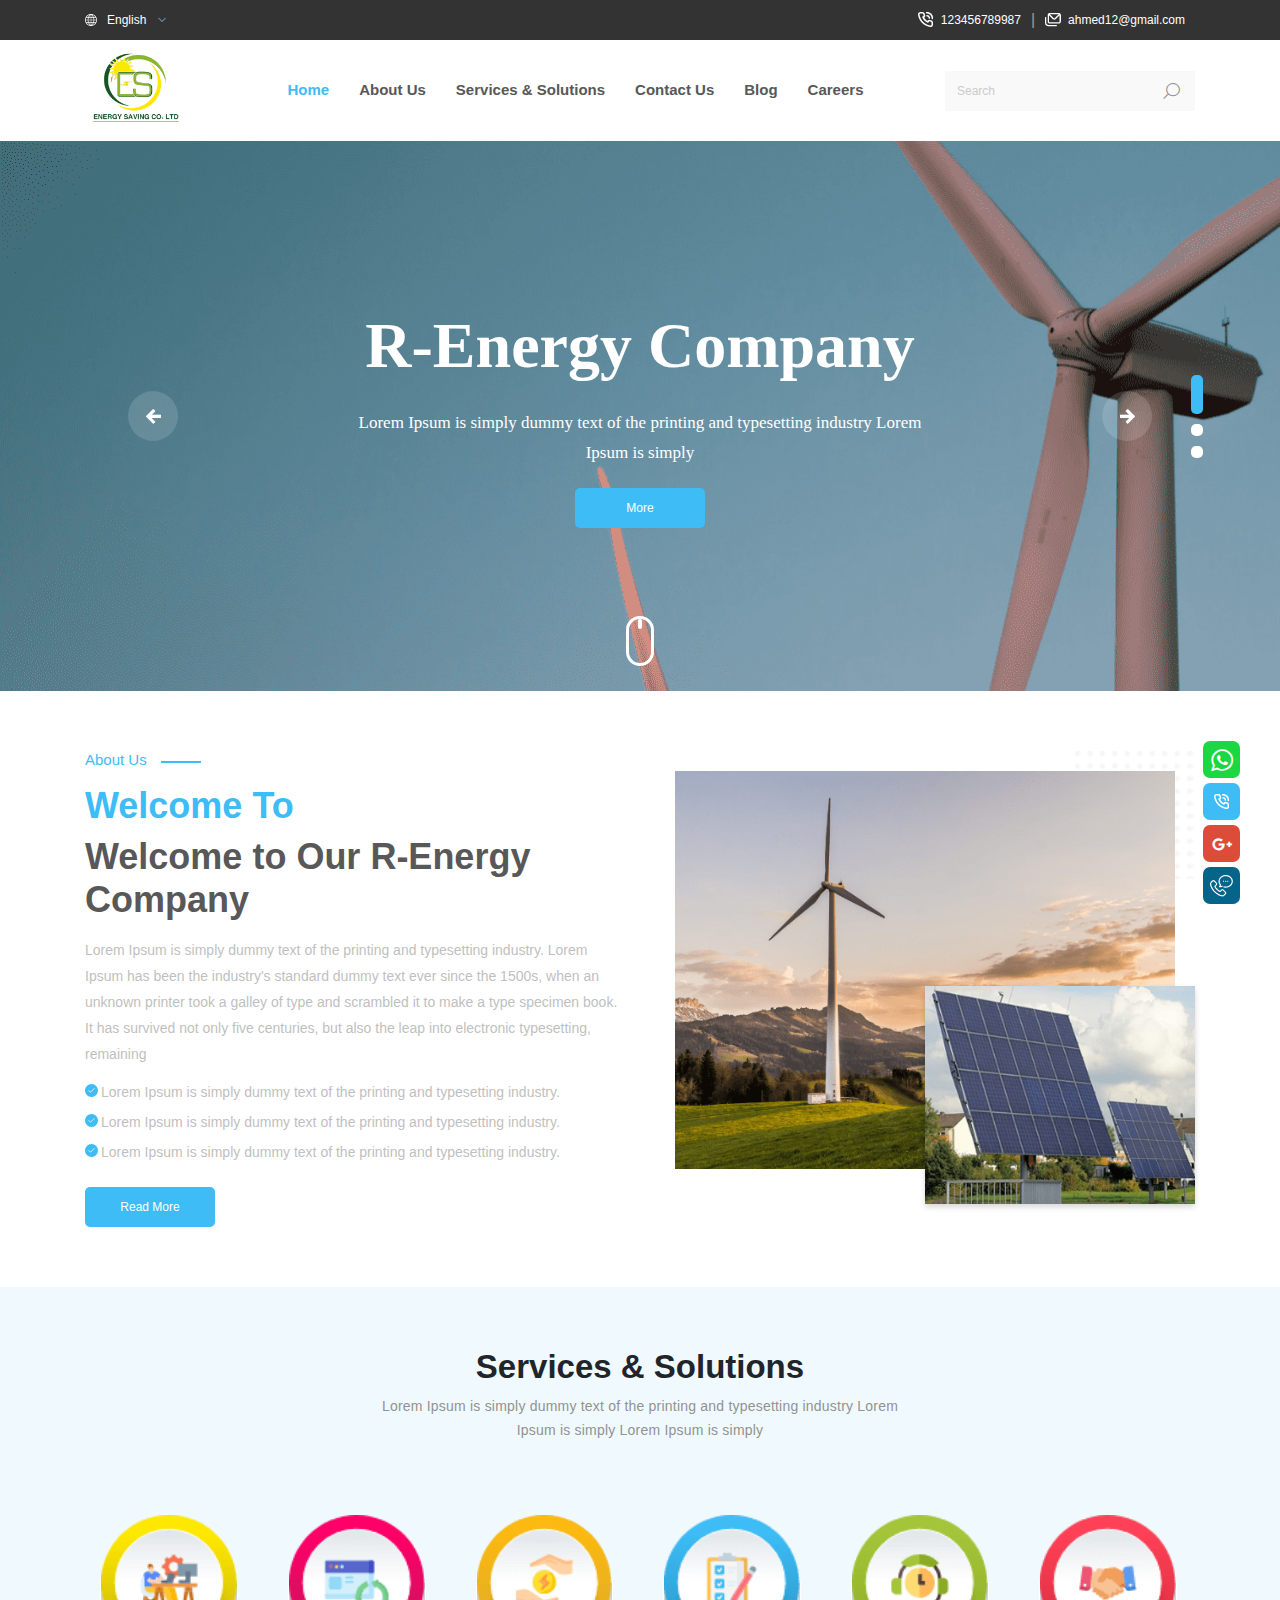
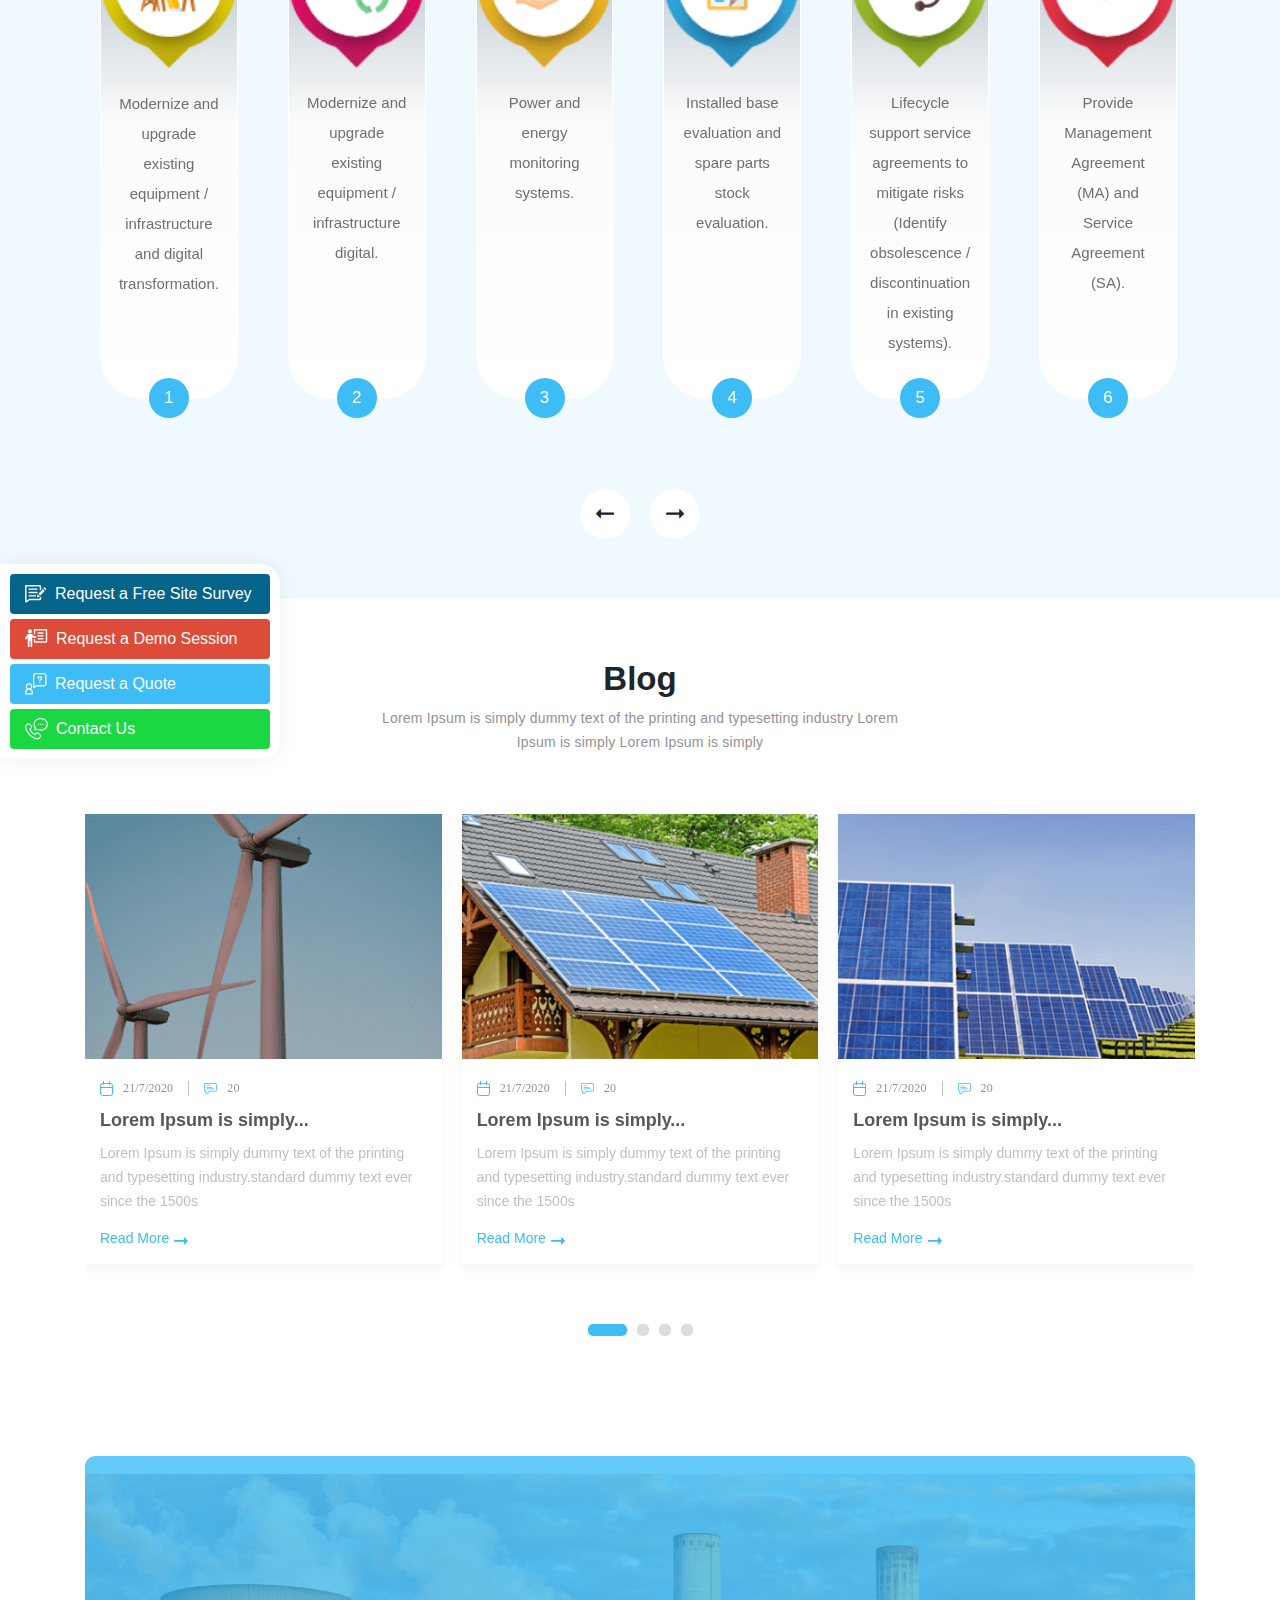
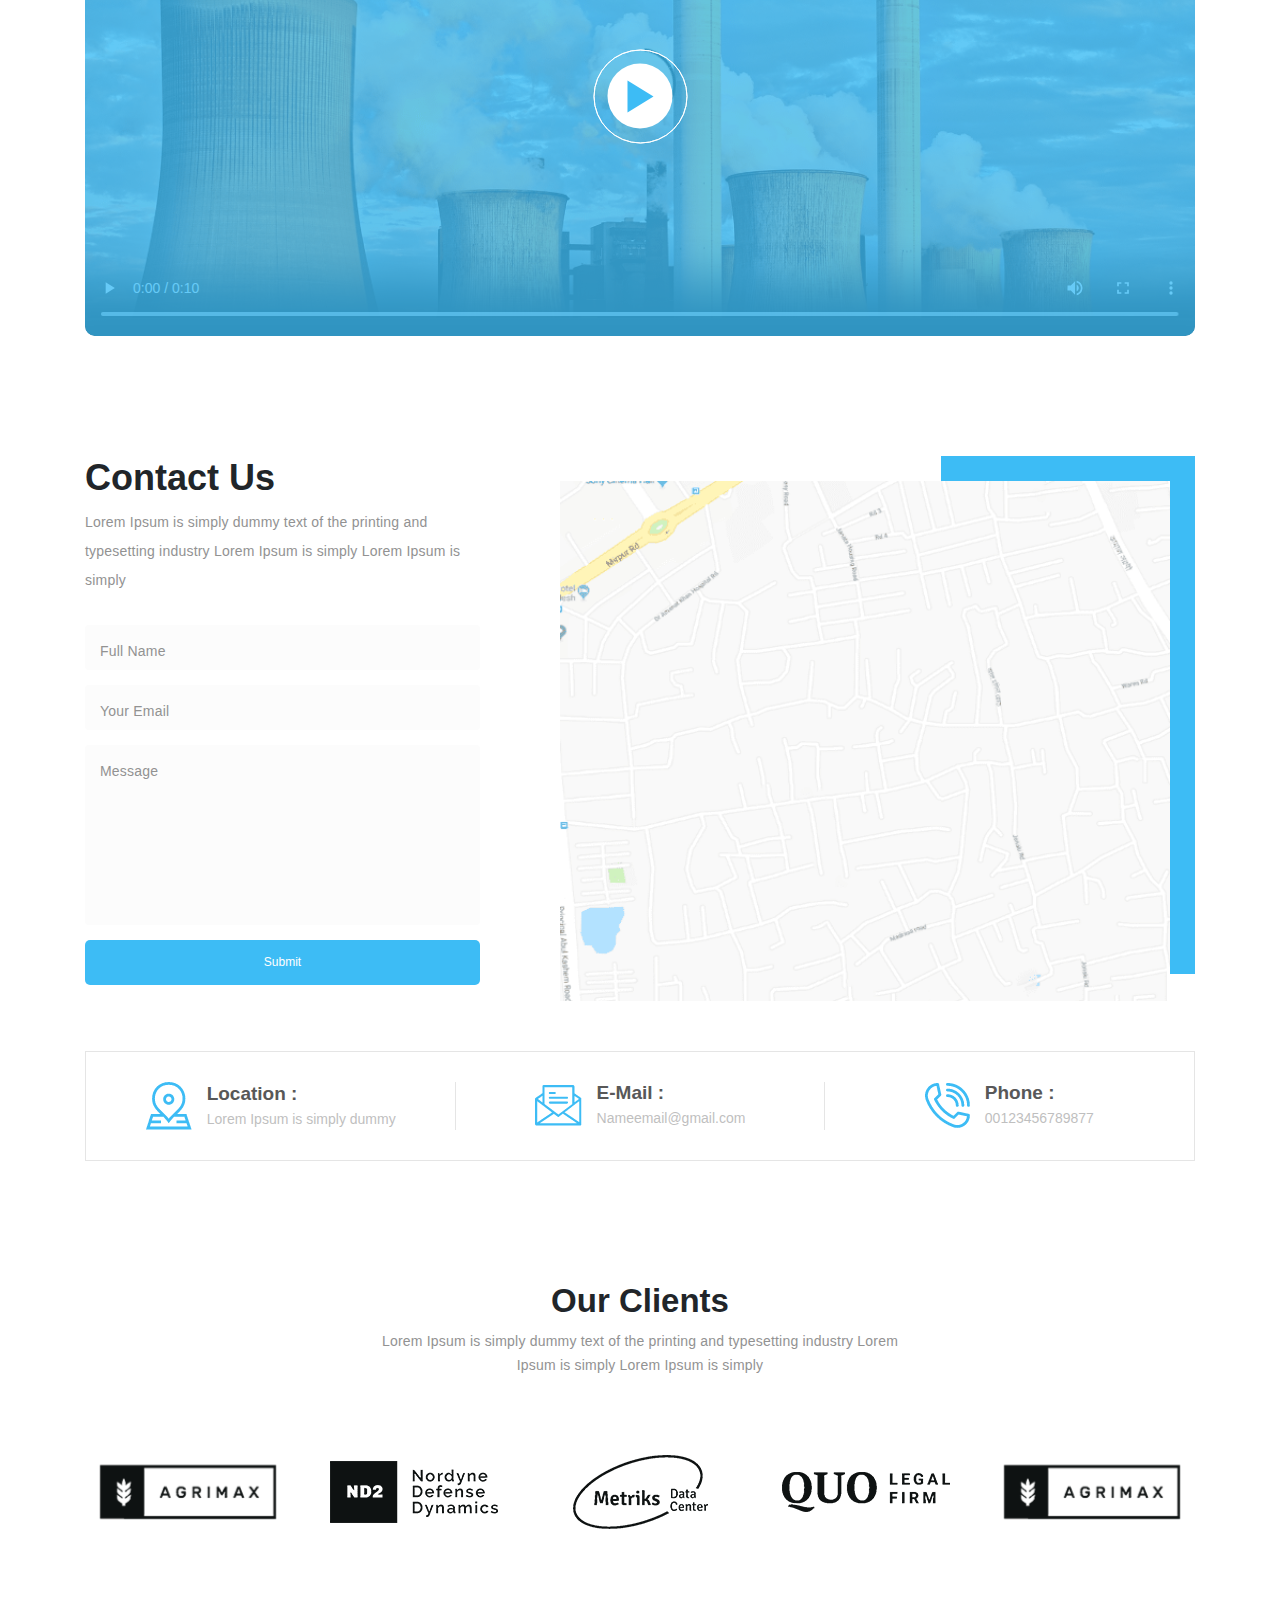
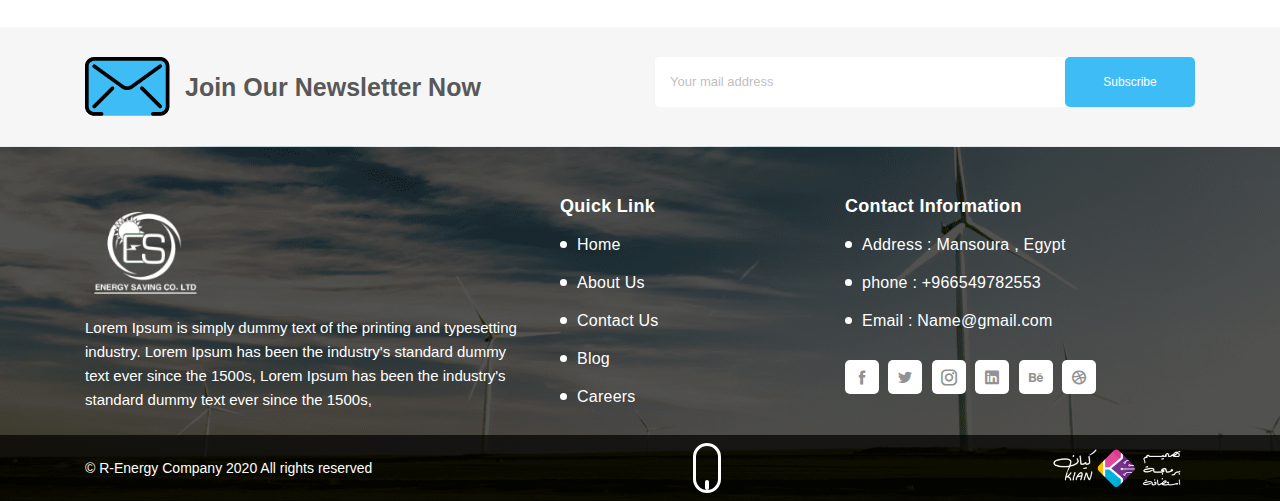
<file: index.html>
<!doctype html>
<html lang="en">

<head>
    <!-- Required meta tags -->
    <meta charset="utf-8">
    <meta name="viewport" content="width=device-width, initial-scale=1, maximum-scale=1, user-scalable=no">

    <!--  CSS -->
    <link rel="stylesheet" href="css/bootstrap.min.css">
    <link rel="stylesheet" href="css/icofont.min.css">
    <link rel="stylesheet" href="plugins/owlCarousel/owl.carousel.min.css">
    <link rel="stylesheet" href="plugins/fancybox/jquery.fancybox.min.css">
    <link rel="stylesheet" href="plugins/animation/animate.min.css">
    <link rel="stylesheet" href="css/style.css">

    <link rel="icon" href="images/xIcon.png" type="image/x-icon" />
    <title> Start Up </title>
</head>

<body>

    <!-- Header  -->
    <div class="header">
        <div class="headerTop">
            <div class="container">
                <div class="language">
                    <div class="languageSelected">  <img src="images/icon-global.png" alt="icon"> <span> English </span> <i class="icofont-thin-down"></i></div>
                    <div class="languageList">
                        <a href="#"> English </a>
                        <a href="#"> Arabic </a>
                    </div>
                </div>
                <div class="headerLinks"> 
                    <a href="#"> <img src="images/icon-phone.png" alt="icon"> <span> 123456789987 </span> </a>
                    <div class="seprate"> | </div>
                    <a href="#"> <img src="images/icon-envelopes.png" alt="icon"> <span> ahmed12@gmail.com </span> </a>
                </div>
            </div>
        </div>
        <div class="headerNav">
            <div class="container">
                <div class="logo">
                    <a href="index.html"> <img src="images/logo.png" alt="logo" class="img-fluid"> </a>
                </div>
                <div class="navMenu">
                    <a href="index.html" class="active"> Home </a>
                    <a href="about.html"> About Us </a>
                    <a href="services.html"> Services & Solutions </a>
                    <a href="contact.html"> Contact Us </a>
                    <a href="blogs.html"> Blog </a>
                    <a href="careers.html"> Careers </a>
                </div>
                <div class="search">
                    <form action="">
                        <input type="text" placeholder="Search">
                        <button type="submit"> <i class="icofont-search"></i> </button>
                    </form>
                </div>
                <div class="mobile">
                    <div class="menuBtn"> <span></span> <span></span> <span></span></div>
                    <div class="bodyOverlay"></div>
                </div>
            </div>
        </div>
        <div class="headerSlider">
            <div class="owl-carousel owl-theme owlHeader">
                <div class="item" style="background: url('images/slide.png'); background-size: cover;">
                    <div class="itemBox">
                        <h2> R-Energy Company </h2>
                        <p> Lorem Ipsum is simply dummy text of the printing and typesetting industry Lorem Ipsum is simply </p>
                        <a href="#" class="Btn blueBtn"> More </a>
                    </div>
                </div>
                <div class="item" style="background: url('images/slide-2.png'); background-size: cover;">
                    <div class="itemBox">
                        <h2> R-Energy Company </h2>
                        <p> Lorem Ipsum is simply dummy text of the printing and typesetting industry Lorem Ipsum is simply </p>
                        <a href="#" class="Btn blueBtn"> More </a>
                    </div>
                </div>
                <div class="item" style="background: url('images/slide-3.png'); background-size: cover;">
                    <div class="itemBox">
                        <h2> R-Energy Company </h2>
                        <p> Lorem Ipsum is simply dummy text of the printing and typesetting industry Lorem Ipsum is simply </p>
                        <a href="#" class="Btn blueBtn"> More </a>
                    </div>
                </div>
            </div>
        </div>
        <a href="#about" class="scrollDown"></a>
    </div>

    <!-- Share  -->
    <div class="share">
        <a href="#" class="whatsapp"> <i class="icofont-brand-whatsapp"></i> </a>
        <a href="#" class="call"> <img src="images/icon-phone.png" alt="icon"> </a>
        <a href="#" class="google"> <i class="icofont-google-plus"></i> </a>
        <a href="#" class="chat"> <img src="images/side-icon-4.png" alt="icon"> </a>
    </div>

    <!-- About Us  -->
    <div class="about secPadding" id="about">
        <div class="container">
            <div class="row">
                <div class="col-12 col-sm-6">
                    <div class="aboutData"> 
                        <h4> About Us </h4>
                        <h3> Welcome To</h3>
                        <h2>  Welcome to Our R-Energy Company </h2>
                        <p> Lorem Ipsum is simply dummy text of the printing and typesetting industry. Lorem Ipsum has been the industry's standard dummy text ever since the 1500s, when an unknown printer took a galley of type and scrambled it to make a type specimen book. It has survived not only five centuries, but also the leap into electronic typesetting, remaining </p>
                        <ul class="list">
                            <li> Lorem Ipsum is simply dummy text of the printing and typesetting industry. </li>
                            <li> Lorem Ipsum is simply dummy text of the printing and typesetting industry. </li>
                            <li> Lorem Ipsum is simply dummy text of the printing and typesetting industry. </li>
                        </ul>
                        <a href="#" class="Btn blueBtn"> Read More </a>
                    </div>
                </div>
                <div class="col-12 col-sm-6">
                    <div class="aboutVectors">
                        <div class="mainVector"> <img src="images/img-1.png" alt="img" class="img-fluid w-100"> </div>
                        <div class="sideVector"> <img src="images/img-2.png" alt="img" class="img-fluid w-100"> </div>
                    </div>
                </div>
            </div>
        </div>
    </div>

    <!-- Services  -->
    <div class="services secPadding">
        <div class="container">
            <div class="secHead">
                <h2> Services & Solutions </h2>
                <p> Lorem Ipsum is simply dummy text of the printing and typesetting industry Lorem Ipsum is simply Lorem Ipsum is simply </p>
            </div>
            <div class="owl-carousel owl-theme owlServices">
                <div class="item">
                    <div class="service">
                        <img src="images/service-1.png" alt="service" class="img-fluid">
                        <p> Modernize and upgrade existing equipment / infrastructure and digital transformation. </p>
                        <span> 1 </span>
                    </div>
                </div>
                <div class="item">
                    <div class="service">
                        <img src="images/service-2.png" alt="service" class="img-fluid">
                        <p> Modernize and upgrade existing equipment / infrastructure digital. </p>
                        <span> 2 </span>
                    </div>
                </div>
                <div class="item">
                    <div class="service">
                        <img src="images/service-3.png" alt="service" class="img-fluid">
                        <p> Power and energy monitoring systems. </p>
                        <span> 3 </span>
                    </div>
                </div>
                <div class="item">
                    <div class="service">
                        <img src="images/service-4.png" alt="service" class="img-fluid">
                        <p> Installed base evaluation and spare parts stock evaluation. </p>
                        <span> 4 </span>
                    </div>
                </div>
                <div class="item">
                    <div class="service">
                        <img src="images/service-5.png" alt="service" class="img-fluid">
                        <p> Lifecycle support service agreements to mitigate risks (Identify obsolescence / discontinuation in existing systems). </p>
                        <span> 5 </span>
                    </div>
                </div>
                <div class="item">
                    <div class="service">
                        <img src="images/service-6.png" alt="service" class="img-fluid">
                        <p> Provide Management Agreement (MA) and Service Agreement (SA). </p>
                        <span> 6 </span>
                    </div>
                </div>
                <div class="item">
                    <div class="service">
                        <img src="images/service-5.png" alt="service" class="img-fluid">
                        <p> Lifecycle support service agreements to mitigate risks (Identify obsolescence / discontinuation in existing systems). </p>
                        <span> 7 </span>
                    </div>
                </div>
                <div class="item">
                    <div class="service">
                        <img src="images/service-6.png" alt="service" class="img-fluid">
                        <p> Provide Management Agreement (MA) and Service Agreement (SA). </p>
                        <span> 8 </span>
                    </div>
                </div>
            </div>
        </div>
    </div> 

    <!-- Side list  -->
    <div class="sideList">
        <div class="showSide"> <i class="icofont-thin-right"></i> </div>
        <a href="request-survey.html"> <img src="images/side-icon-1.png" alt="icon"> <span> Request a Free Site Survey </span> </a>
        <a href="#"> <img src="images/side-icon-2.png" alt="icon"> <span> Request a Demo Session </span> </a>
        <a href="#"> <img src="images/side-icon-3.png" alt="icon"> <span> Request a Quote </span> </a>
        <a href="contact.html"> <img src="images/side-icon-4.png" alt="icon"> <span> Contact Us </span> </a>
    </div>

    <!-- Blog  -->
    <div class="blogs secPadding">
        <div class="container">
            <div class="secHead">
                <h2> Blog </h2>
                <p> Lorem Ipsum is simply dummy text of the printing and typesetting industry Lorem Ipsum is simply Lorem Ipsum is simply </p>
            </div>
            <div class="blogsSlider">
                <div class="owl-carousel owl-theme owlBlogs">
                    <div class="item">
                        <div class="blog">
                            <div class="blogImg">
                                <img src="images/img-3.png" alt="img" class="img-fluid w-100">
                                <a data-fancybox="gallery" href="images/img-3.png"> 
                                    <img src="images/img-3.png" alt="img" class="img-fluid w-100 d-none">
                                    <img src="images/icon-zoom.png" alt="zoom" class="img-fluid"> 
                                </a>
                            </div>
                            <div class="blogBody">
                                <ul> 
                                    <li> <img src="images/icon-calendar.png" alt="icon"> 21/7/2020 </li>
                                    <li> <img src="images/icon-comment.png" alt="icon"> 20 </li>
                                </ul>
                                <h3> Lorem Ipsum is simply... </h3>
                                <p> Lorem Ipsum is simply dummy text of the printing and typesetting industry.standard dummy text ever since the 1500s </p>
                                <a href="blog.html" class="arrowBtn"> <span> Read More </span> <i class="icofont-long-arrow-right"></i> </a>
                            </div>
                        </div>
                    </div>
                    <div class="item">
                        <div class="blog">
                            <div class="blogImg">
                                <img src="images/img-4.png" alt="img" class="img-fluid w-100">
                                <a data-fancybox="gallery" href="images/img-4.png"> 
                                    <img src="images/img-5.png" alt="img" class="img-fluid w-100 d-none">
                                    <img src="images/icon-zoom.png" alt="zoom" class="img-fluid"> 
                                </a>
                            </div>
                            <div class="blogBody">
                                <ul> 
                                    <li> <img src="images/icon-calendar.png" alt="icon"> 21/7/2020 </li>
                                    <li> <img src="images/icon-comment.png" alt="icon"> 20 </li>
                                </ul>
                                <h3> Lorem Ipsum is simply... </h3>
                                <p> Lorem Ipsum is simply dummy text of the printing and typesetting industry.standard dummy text ever since the 1500s </p>
                                <a href="blog.html" class="arrowBtn"> <span> Read More </span> <i class="icofont-long-arrow-right"></i> </a>
                            </div>
                        </div>
                    </div>
                    <div class="item">
                        <div class="blog">
                            <div class="blogImg">
                                <img src="images/img-5.png" alt="img" class="img-fluid w-100">
                                <a data-fancybox="gallery" href="images/img-5.png"> 
                                    <img src="images/img-5.png" alt="img" class="img-fluid w-100 d-none">
                                    <img src="images/icon-zoom.png" alt="zoom" class="img-fluid"> 
                                </a>
                            </div>
                            <div class="blogBody">
                                <ul> 
                                    <li> <img src="images/icon-calendar.png" alt="icon"> 21/7/2020 </li>
                                    <li> <img src="images/icon-comment.png" alt="icon"> 20 </li>
                                </ul>
                                <h3> Lorem Ipsum is simply... </h3>
                                <p> Lorem Ipsum is simply dummy text of the printing and typesetting industry.standard dummy text ever since the 1500s </p>
                                <a href="blog.html" class="arrowBtn"> <span> Read More </span> <i class="icofont-long-arrow-right"></i> </a>
                            </div>
                        </div>
                    </div>
                    <div class="item">
                        <div class="blog">
                            <div class="blogImg">
                                <img src="images/img-6.png" alt="img" class="img-fluid w-100">
                                <a data-fancybox="gallery" href="images/img-6.png"> 
                                    <img src="images/img-6.png" alt="img" class="img-fluid w-100 d-none">
                                    <img src="images/icon-zoom.png" alt="zoom" class="img-fluid"> 
                                </a>
                            </div>
                            <div class="blogBody">
                                <ul> 
                                    <li> <img src="images/icon-calendar.png" alt="icon"> 21/7/2020 </li>
                                    <li> <img src="images/icon-comment.png" alt="icon"> 20 </li>
                                </ul>
                                <h3> Lorem Ipsum is simply... </h3>
                                <p> Lorem Ipsum is simply dummy text of the printing and typesetting industry.standard dummy text ever since the 1500s </p>
                                <a href="blog.html" class="arrowBtn"> <span> Read More </span> <i class="icofont-long-arrow-right"></i> </a>
                            </div>
                        </div>
                    </div>
                </div>
            </div>
        </div>
    </div>

    <!-- Video  -->
    <div class="video secPadding">
        <div class="container">
            <div class="videoview"> 
                <video controls poster="images/videoPoster.png" id="video">
                    <source src="images/video.mp4" type="video/mp4">
                    <source src="images/video.ogg" type="video/ogg">
                    Your browser does not support HTML video.
                </video> 
                <div class="videoOverlay">  <div class="play" id="playVideo"> <span></span> </div> </div>
            </div>
        </div>
    </div>

    <!-- Contact  -->
    <div class="contact secPadding">
        <div class="container">
            <div class="row">
                <div class="col-12 col-sm-6 col-lg-5"> 
                    <div class="contactBox">
                        <h2> Contact Us </h2>
                        <p> Lorem Ipsum is simply dummy text of the printing and typesetting industry Lorem Ipsum is simply Lorem Ipsum is simply </p>
                        <div class="contactForm">
                            <form action="">
                                <div class="field">
                                    <input type="text" class="form-control" id="name">
                                    <label for="name"> Full Name </label>
                                </div>
                                <div class="field">
                                    <input type="email" class="form-control" id="email">
                                    <label for="email"> Your Email </label>
                                </div>
                                <div class="field">
                                    <textarea type="text" class="form-control" id="message"></textarea>
                                    <label for="message"> Message </label>
                                </div>
                                <button type="submit" class="Btn blueBtn"> Submit </button>
                            </form>
                        </div>
                    </div>
                </div>
                <div class="col-12 col-sm-6 col-lg-7"> 
                    <div class="contactMap">
                        <div class="map"> <img src="images/map.png" alt="map" class="img-fluid"> </div>
                    </div>
                </div>
                <div class="col-12">
                    <div class="contactList">
                        <div class="row">
                            <div class="col-12 col-sm-4">
                                <div class="contactItem">
                                    <img src="images/icon-loction.png" alt="icon" class="img-fluid">
                                    <div class="contactItemData">
                                        <h5> Location : </h5>
                                        <h6> Lorem Ipsum is simply dummy </h6>
                                    </div>
                                </div>
                            </div>
                            <div class="col-12 col-sm-4">
                                <div class="contactItem">
                                    <img src="images/icon-mail.png" alt="icon" class="img-fluid">
                                    <div class="contactItemData">
                                        <h5> E-Mail : </h5>
                                        <h6> Nameemail@gmail.com </h6>
                                    </div>
                                </div>
                            </div>
                            <div class="col-12 col-sm-4">
                                <div class="contactItem">
                                    <img src="images/icon-phone-2.png" alt="icon" class="img-fluid">
                                    <div class="contactItemData">
                                        <h5> Phone : </h5>
                                        <h6> 00123456789877 </h6>
                                    </div>
                                </div>
                            </div>
                        </div>
                    </div>
                </div>
            </div>
        </div>
    </div>

    <!-- Clients  -->
    <div class="clients secPadding">
        <div class="container">
            <div class="secHead">
                <h2> Our Clients </h2>
                <p> Lorem Ipsum is simply dummy text of the printing and typesetting industry Lorem Ipsum is simply Lorem Ipsum is simply </p>
            </div>
            <div class="owl-carousel owl-theme owlClients">
                <div class="item"> <img src="images/brand-1.png" alt="logo" class="img-fluid"> </div>
                <div class="item"> <img src="images/brand-2.png" alt="logo" class="img-fluid"> </div>
                <div class="item"> <img src="images/brand-3.png" alt="logo" class="img-fluid"> </div>
                <div class="item"> <img src="images/brand-4.png" alt="logo" class="img-fluid"> </div>
            </div>
        </div>
    </div>

    <!-- NewsLetter  -->
    <div class="newletter">
        <div class="container">
            <div class="row">
                <div class="col-12 col-sm-6">
                    <div class="newsletterData">
                        <img src="images/email.png" alt="email" class="img-fluid">
                        <h4> Join Our Newsletter Now </h4>
                    </div>
                </div>
                <div class="col-12 col-sm-6">
                    <form class="newsletterForm">
                        <input type="email" placeholder="Your mail address">
                        <button type="submit" class="Btn blueBtn"> Subscribe </button>
                    </form>
                </div>
            </div>
        </div>
    </div>

    <!-- FOOTER  -->
    <div class="footer">
        <div class="container">
            <div class="row">
                <div class="col-12 col-sm-5">
                    <div class="logo">
                        <a href="index.html"> <img src="images/logo-footer.png" alt="logo" class="img-fluid"> </a>
                    </div>
                    <p> Lorem Ipsum is simply dummy text of the printing and typesetting industry. Lorem Ipsum has been the industry's standard dummy text ever since the 1500s, Lorem Ipsum has been the industry's standard dummy text ever since the 1500s, </p>
                </div>
                <div class="col-12 col-sm-3">
                    <h3> Quick Link </h3>
                    <div class="links">
                        <a href="index.html"> Home </a>
                        <a href="about.html"> About Us </a>
                        <a href="contact.html"> Contact Us </a>
                        <a href="blogs.html"> Blog </a>
                        <a href="careers.html"> Careers </a>
                    </div>
                </div>
                <div class="col-12 col-sm-4">
                    <h3> Contact Information </h3>
                    <div class="footerContact">
                        <ul>
                            <li> Address : Mansoura , Egypt </li>
                            <li>  <a href="tel:+966549782553"> phone : +966549782553 </a></li>
                            <li>  <a href="mailto:hossam.hilal0@gmail.com"> Email : Name@gmail.com </a></li>
                        </ul>
                    </div>
                    <div class="social">
                        <a href="#"> <i class="icofont-facebook"></i> </a>
                        <a href="#"> <i class="icofont-twitter"></i> </a>
                        <a href="#"> <i class="icofont-instagram"></i> </a>
                        <a href="#"> <i class="icofont-linkedin"></i> </a>
                        <a href="#"> <i class="icofont-behance"></i> </a>
                        <a href="#"> <i class="icofont-dribble"></i> </a>
                    </div>
                </div>
            </div>
        </div>
        <!-- CopyRight  -->
        <div class="copyRight">
            <div class="container">
            <div class="privacyBox">
                <p> © <a href="index.html"> R-Energy Company </a> 2020 All rights reserved </p>
                <div class="scrollUp"></div>
                <a href="#"> <img src="images/kian.png" alt="kian" class="img-fluid"></a>
            </div>
            </div>
        </div>
    </div>   

    <!-- JS -->
    <script src="js/jquery-3.2.1.min.js"></script>
    <script src="js/popper.min.js"></script>
    <script src="js/bootstrap.min.js"></script>
    <script src="plugins/owlCarousel/owl.carousel.min.js"></script>
    <script src="plugins/fancybox/jquery.fancybox.min.js"></script>
    <script src="plugins/animation/wow.min.js"></script>
    <script src="js/custom.js"></script>

</body>
</html>
</file>
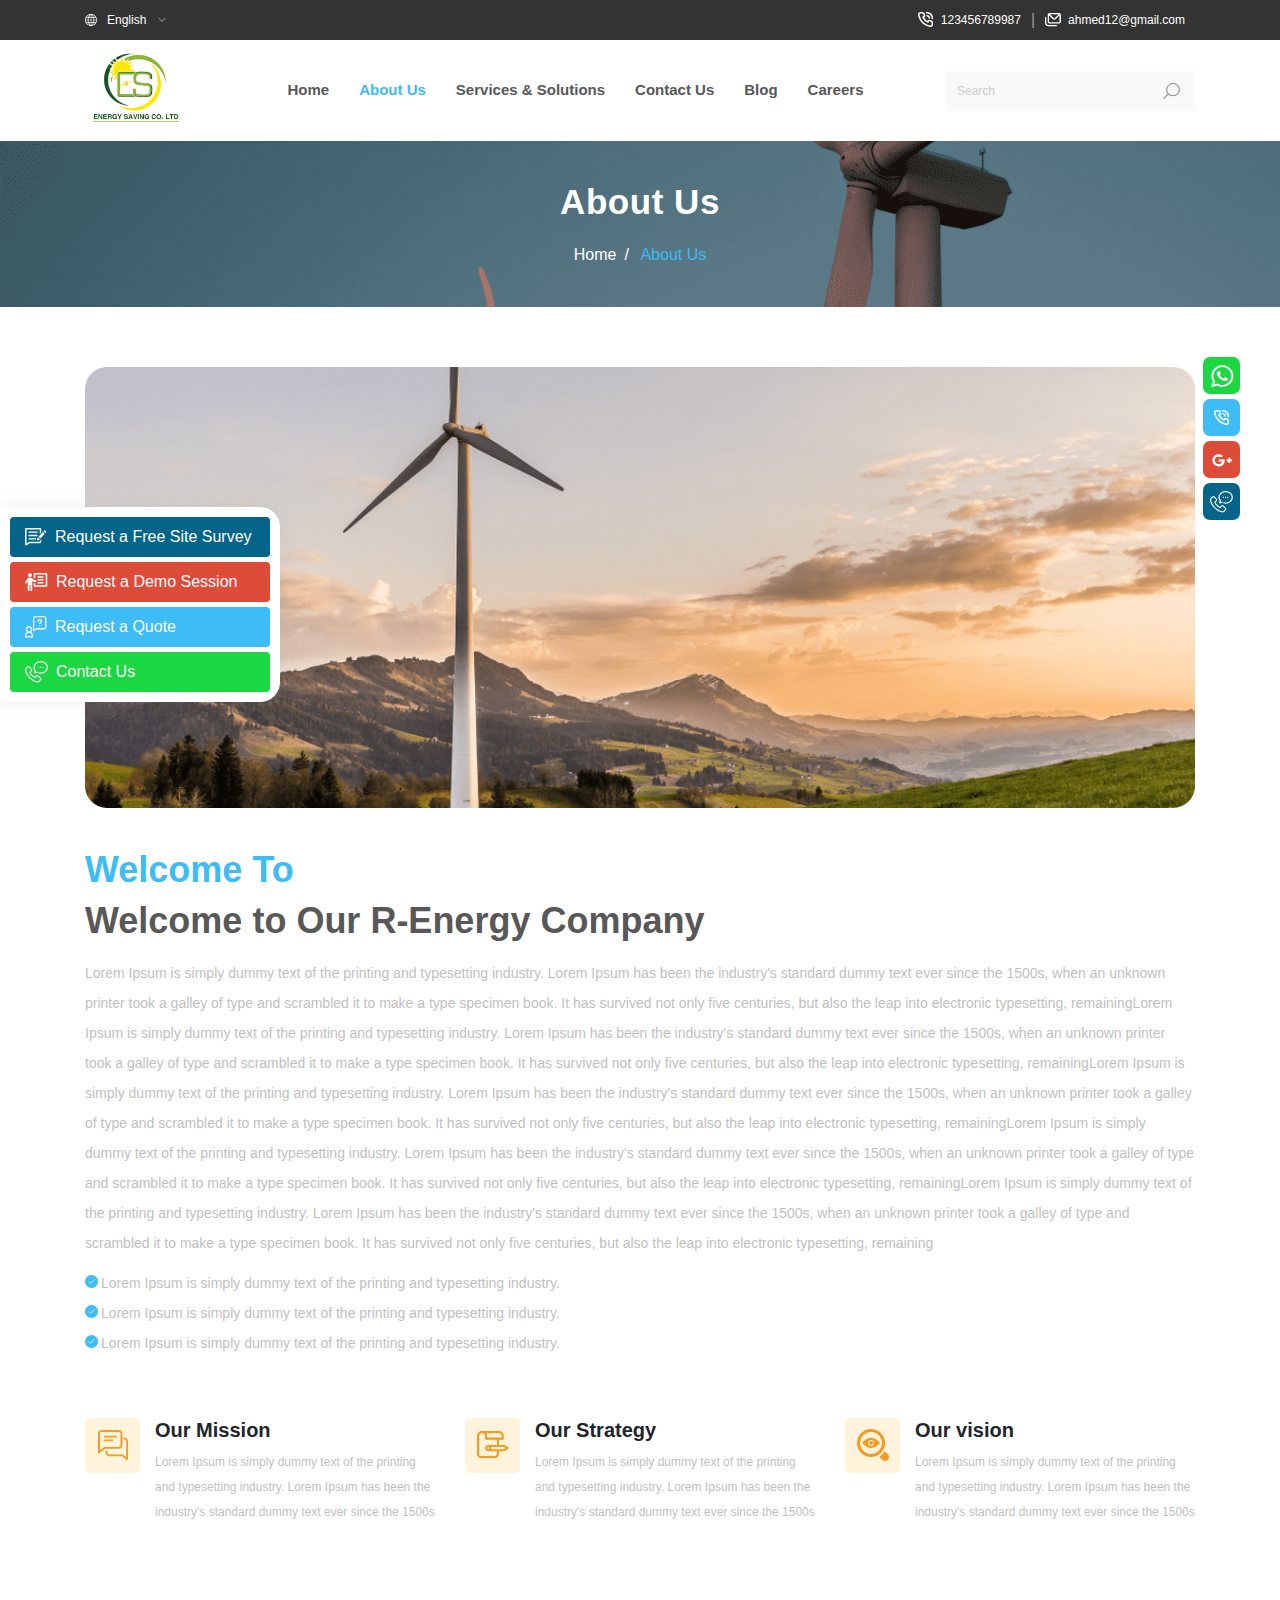
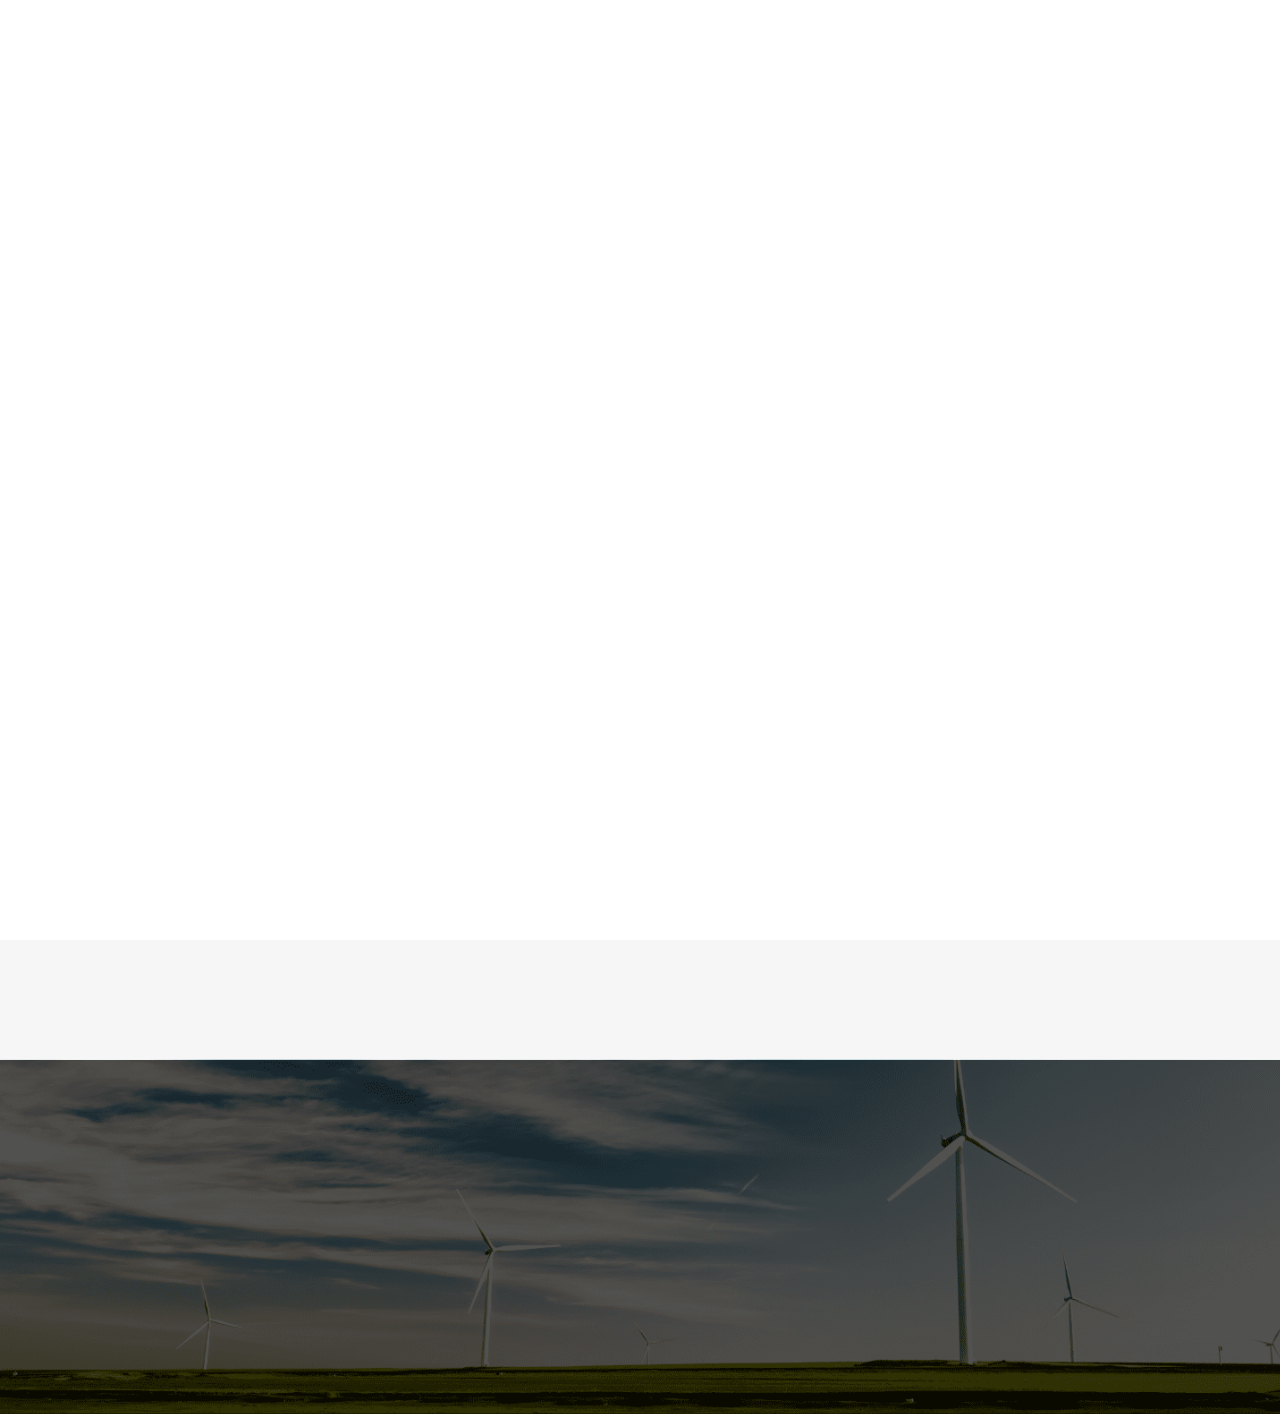
<file: about.html>
<!doctype html>
<html lang="en">

<head>
    <!-- Required meta tags -->
    <meta charset="utf-8">
    <meta name="viewport" content="width=device-width, initial-scale=1, maximum-scale=1, user-scalable=no">

    <!--  CSS -->
    <link rel="stylesheet" href="css/bootstrap.min.css">
    <link rel="stylesheet" href="css/icofont.min.css">
    <link rel="stylesheet" href="plugins/owlCarousel/owl.carousel.min.css">
    <link rel="stylesheet" href="plugins/fancybox/jquery.fancybox.min.css">
    <link rel="stylesheet" href="plugins/animation/animate.min.css">
    <link rel="stylesheet" href="css/style.css">

    <link rel="icon" href="images/xIcon.png" type="image/x-icon" />
    <title> Start Up </title>
</head>

<body class="internalPage">

    <!-- Loader  -->
    <div class="loader">
        <div class="loaderBox">
            <span></span><span></span>
            <span></span><span></span>
            <span></span><span></span>
            <span></span><span></span>
            <span></span><span></span>
            <span></span><span></span>
            <span></span><span></span>
            <span></span><span></span>
            <span></span><span></span>
            <span></span><span></span>
        </div>
    </div>
    
    <!-- Header  -->
    <div class="header">
        <div class="headerTop">
            <div class="container">
                <div class="language">
                    <div class="languageSelected">  <img src="images/icon-global.png" alt="icon"> <span> English </span> <i class="icofont-thin-down"></i></div>
                    <div class="languageList">
                        <a href="#"> English </a>
                        <a href="#"> Arabic </a>
                    </div>
                </div>
                <div class="headerLinks"> 
                    <a href="#"> <img src="images/icon-phone.png" alt="icon"> <span> 123456789987 </span> </a>
                    <div class="seprate"> | </div>
                    <a href="#"> <img src="images/icon-envelopes.png" alt="icon"> <span> ahmed12@gmail.com </span> </a>
                </div>
            </div>
        </div>
        <div class="headerNav">
            <div class="container">
                <div class="logo">
                    <a href="index.html"> <img src="images/logo.png" alt="logo" class="img-fluid"> </a>
                </div>
                <div class="navMenu">
                    <a href="index.html"> Home </a>
                    <a href="about.html" class="active"> About Us </a>
                    <a href="services.html"> Services & Solutions </a>
                    <a href="contact.html"> Contact Us </a>
                    <a href="blogs.html"> Blog </a>
                    <a href="careers.html"> Careers </a>
                </div>
                <div class="search">
                    <form action="">
                        <input type="text" placeholder="Search">
                        <button type="submit"> <i class="icofont-search"></i> </button>
                    </form>
                </div>
                <div class="mobile">
                    <div class="menuBtn"> <span></span> <span></span> <span></span></div>
                    <div class="bodyOverlay"></div>
                </div>
            </div>
        </div>
        <div class="pageHeader">
            <h1> About Us </h1>
            <ol class="breadcrumb">
                <li class="breadcrumb-item"> <a href="index.html"> Home </a> </li>
                <li class="breadcrumb-item active" aria-current="page"> About Us </li>
            </ol> 
        </div>
    </div>

    <!-- Share  -->
    <div class="share">
        <a href="#" class="whatsapp"> <i class="icofont-brand-whatsapp"></i> </a>
        <a href="#" class="call"> <img src="images/icon-phone.png" alt="icon"> </a>
        <a href="#" class="google"> <i class="icofont-google-plus"></i> </a>
        <a href="#" class="chat"> <img src="images/side-icon-4.png" alt="icon"> </a>
    </div>

    <!-- Side list  -->
    <div class="sideList">
        <div class="showSide"> <i class="icofont-thin-right"></i> </div>
        <a href="request-survey.html"> <img src="images/side-icon-1.png" alt="icon"> <span> Request a Free Site Survey </span> </a>
        <a href="#"> <img src="images/side-icon-2.png" alt="icon"> <span> Request a Demo Session </span> </a>
        <a href="#"> <img src="images/side-icon-3.png" alt="icon"> <span> Request a Quote </span> </a>
        <a href="contact.html"> <img src="images/side-icon-4.png" alt="icon"> <span> Contact Us </span> </a>
    </div>

    <!-- Careers Page  -->
    <div class="aboutPage about">
        <div class="container">
            <div class="aboutPageDetails">
                <img src="images/img-6.png" alt="img" class="img-fluid w-100">
                <h3> Welcome To</h3>
                <h2>  Welcome to Our R-Energy Company </h2>
                <p> Lorem Ipsum is simply dummy text of the printing and typesetting industry. Lorem Ipsum has been the industry's standard dummy text ever since the 1500s, when an unknown printer took a galley of type and scrambled it to make a type specimen book. It has survived not only five centuries, but also the leap into electronic typesetting, remainingLorem Ipsum is simply dummy text of the printing and typesetting industry. Lorem Ipsum has been the industry's standard dummy text ever since the 1500s, when an unknown printer took a galley of type and scrambled it to make a type specimen book. It has survived not only five centuries, but also the leap into electronic typesetting, remainingLorem Ipsum is simply dummy text of the printing and typesetting industry. Lorem Ipsum has been the industry's standard dummy text ever since the 1500s, when an unknown printer took a galley of type and scrambled it to make a type specimen book. It has survived not only five centuries, but also the leap into electronic typesetting, remainingLorem Ipsum is simply dummy text of the printing and typesetting industry. Lorem Ipsum has been the industry's standard dummy text ever since the 1500s, when an unknown printer took a galley of type and scrambled it to make a type specimen book. It has survived not only five centuries, but also the leap into electronic typesetting, remainingLorem Ipsum is simply dummy text of the printing and typesetting industry. Lorem Ipsum has been the industry's standard dummy text ever since the 1500s, when an unknown printer took a galley of type and scrambled it to make a type specimen book. It has survived not only five centuries, but also the leap into electronic typesetting, remaining </p>
                <ul class="list">
                    <li> Lorem Ipsum is simply dummy text of the printing and typesetting industry. </li>
                    <li> Lorem Ipsum is simply dummy text of the printing and typesetting industry. </li>
                    <li> Lorem Ipsum is simply dummy text of the printing and typesetting industry. </li>
                </ul>
            </div>
            <div class="aboutPageBlocks">
                <div class="row">
                    <div class="col-12 col-sm-4">
                        <div class="aboutPageBlock">
                            <div class="icon"> <img src="images/icon-about-1.png" alt="img" class="mg-fluid"></div>
                            <div class="data">
                                <h5> Our Mission </h5>
                                <p> Lorem Ipsum is simply dummy text of the printing and typesetting industry. Lorem Ipsum has been the industry's standard dummy text ever since the 1500s </p>
                            </div>
                        </div>
                    </div>
                    <div class="col-12 col-sm-4">
                        <div class="aboutPageBlock">
                            <div class="icon"> <img src="images/icon-about-2.png" alt="img" class="mg-fluid"></div>
                            <div class="data">
                                <h5> Our Strategy </h5>
                                <p> Lorem Ipsum is simply dummy text of the printing and typesetting industry. Lorem Ipsum has been the industry's standard dummy text ever since the 1500s </p>
                            </div>
                        </div>
                    </div>
                    <div class="col-12 col-sm-4">
                        <div class="aboutPageBlock">
                            <div class="icon"> <img src="images/icon-about-3.png" alt="img" class="mg-fluid"></div>
                            <div class="data">
                                <h5> Our vision </h5>
                                <p> Lorem Ipsum is simply dummy text of the printing and typesetting industry. Lorem Ipsum has been the industry's standard dummy text ever since the 1500s </p>
                            </div>
                        </div>
                    </div>
                </div>
            </div>
        </div>
    </div>

    <!-- Video  -->
    <div class="video secPadding wow fadeInUp">
        <div class="container">
            <div class="videoview"> 
                <video controls poster="images/videoPoster.png" id="video">
                    <source src="images/video.mp4" type="video/mp4">
                    <source src="images/video.ogg" type="video/ogg">
                    Your browser does not support HTML video.
                </video> 
                <div class="videoOverlay">  <div class="play" id="playVideo"> <span></span> </div> </div>
            </div>
        </div>
    </div>

    <!-- Clients  -->
    <div class="clients secPadding">
        <div class="container">
            <div class="secHead wow fadeInUp">
                <h2> Our Clients </h2>
                <p> Lorem Ipsum is simply dummy text of the printing and typesetting industry Lorem Ipsum is simply Lorem Ipsum is simply </p>
            </div>
            <div class="owl-carousel owl-theme owlClients wow fadeInUp">
                <div class="item"> <img src="images/brand-1.png" alt="logo" class="img-fluid"> </div>
                <div class="item"> <img src="images/brand-2.png" alt="logo" class="img-fluid"> </div>
                <div class="item"> <img src="images/brand-3.png" alt="logo" class="img-fluid"> </div>
                <div class="item"> <img src="images/brand-4.png" alt="logo" class="img-fluid"> </div>
            </div>
        </div>
    </div>

    <!-- NewsLetter  -->
    <div class="newletter">
        <div class="container">
            <div class="row">
                <div class="col-12 col-sm-6 wow fadeInUp">
                    <div class="newsletterData">
                        <img src="images/email.png" alt="email" class="img-fluid">
                        <h4> Join Our Newsletter Now </h4>
                    </div>
                </div>
                <div class="col-12 col-sm-6 wow fadeInUp">
                    <form class="newsletterForm">
                        <input type="email" placeholder="Your mail address">
                        <button type="submit" class="Btn blueBtn"> Subscribe </button>
                    </form>
                </div>
            </div>
        </div>
    </div>

    <!-- FOOTER  -->
    <div class="footer">
        <div class="container">
            <div class="row">
                <div class="col-12 col-sm-5 wow fadeInUp">
                    <div class="logo">
                        <a href="index.html"> <img src="images/logo-footer.png" alt="logo" class="img-fluid"> </a>
                    </div>
                    <p> Lorem Ipsum is simply dummy text of the printing and typesetting industry. Lorem Ipsum has been the industry's standard dummy text ever since the 1500s, Lorem Ipsum has been the industry's standard dummy text ever since the 1500s, </p>
                </div>
                <div class="col-12 col-sm-3 wow fadeInUp">
                    <h3> Quick Link </h3>
                    <div class="links">
                        <a href="index.html"> Home </a>
                        <a href="about.html"> About Us </a>
                        <a href="contact.html"> Contact Us </a>
                        <a href="blogs.html"> Blog </a>
                        <a href="careers.html"> Careers </a>
                    </div>
                </div>
                <div class="col-12 col-sm-4 wow fadeInUp">
                    <h3> Contact Information </h3>
                    <div class="footerContact">
                        <ul>
                            <li> Address : Mansoura , Egypt </li>
                            <li>  <a href="tel:+966549782553"> phone : +966549782553 </a></li>
                            <li>  <a href="mailto:hossam.hilal0@gmail.com"> Email : Name@gmail.com </a></li>
                        </ul>
                    </div>
                    <div class="social">
                        <a href="#"> <i class="icofont-facebook"></i> </a>
                        <a href="#"> <i class="icofont-twitter"></i> </a>
                        <a href="#"> <i class="icofont-instagram"></i> </a>
                        <a href="#"> <i class="icofont-linkedin"></i> </a>
                        <a href="#"> <i class="icofont-behance"></i> </a>
                        <a href="#"> <i class="icofont-dribble"></i> </a>
                    </div>
                </div>
            </div>
        </div>
        <!-- CopyRight  -->
        <div class="copyRight wow fadeInUp">
            <div class="container">
            <div class="privacyBox">
                <p> © <a href="index.html"> R-Energy Company </a> 2020 All rights reserved </p>
                <a href="#"> <img src="images/kian.png" alt="kian" class="img-fluid"></a>
            </div>
            </div>
        </div>
    </div>   

    <!-- JS -->
    <script src="js/jquery-3.2.1.min.js"></script>
    <script src="js/popper.min.js"></script>
    <script src="js/bootstrap.min.js"></script>
    <script src="plugins/owlCarousel/owl.carousel.min.js"></script>
    <script src="plugins/fancybox/jquery.fancybox.min.js"></script>
    <script src="plugins/animation/wow.min.js"></script>
    <script src="js/custom.js"></script>

</body>
</html>
</file>
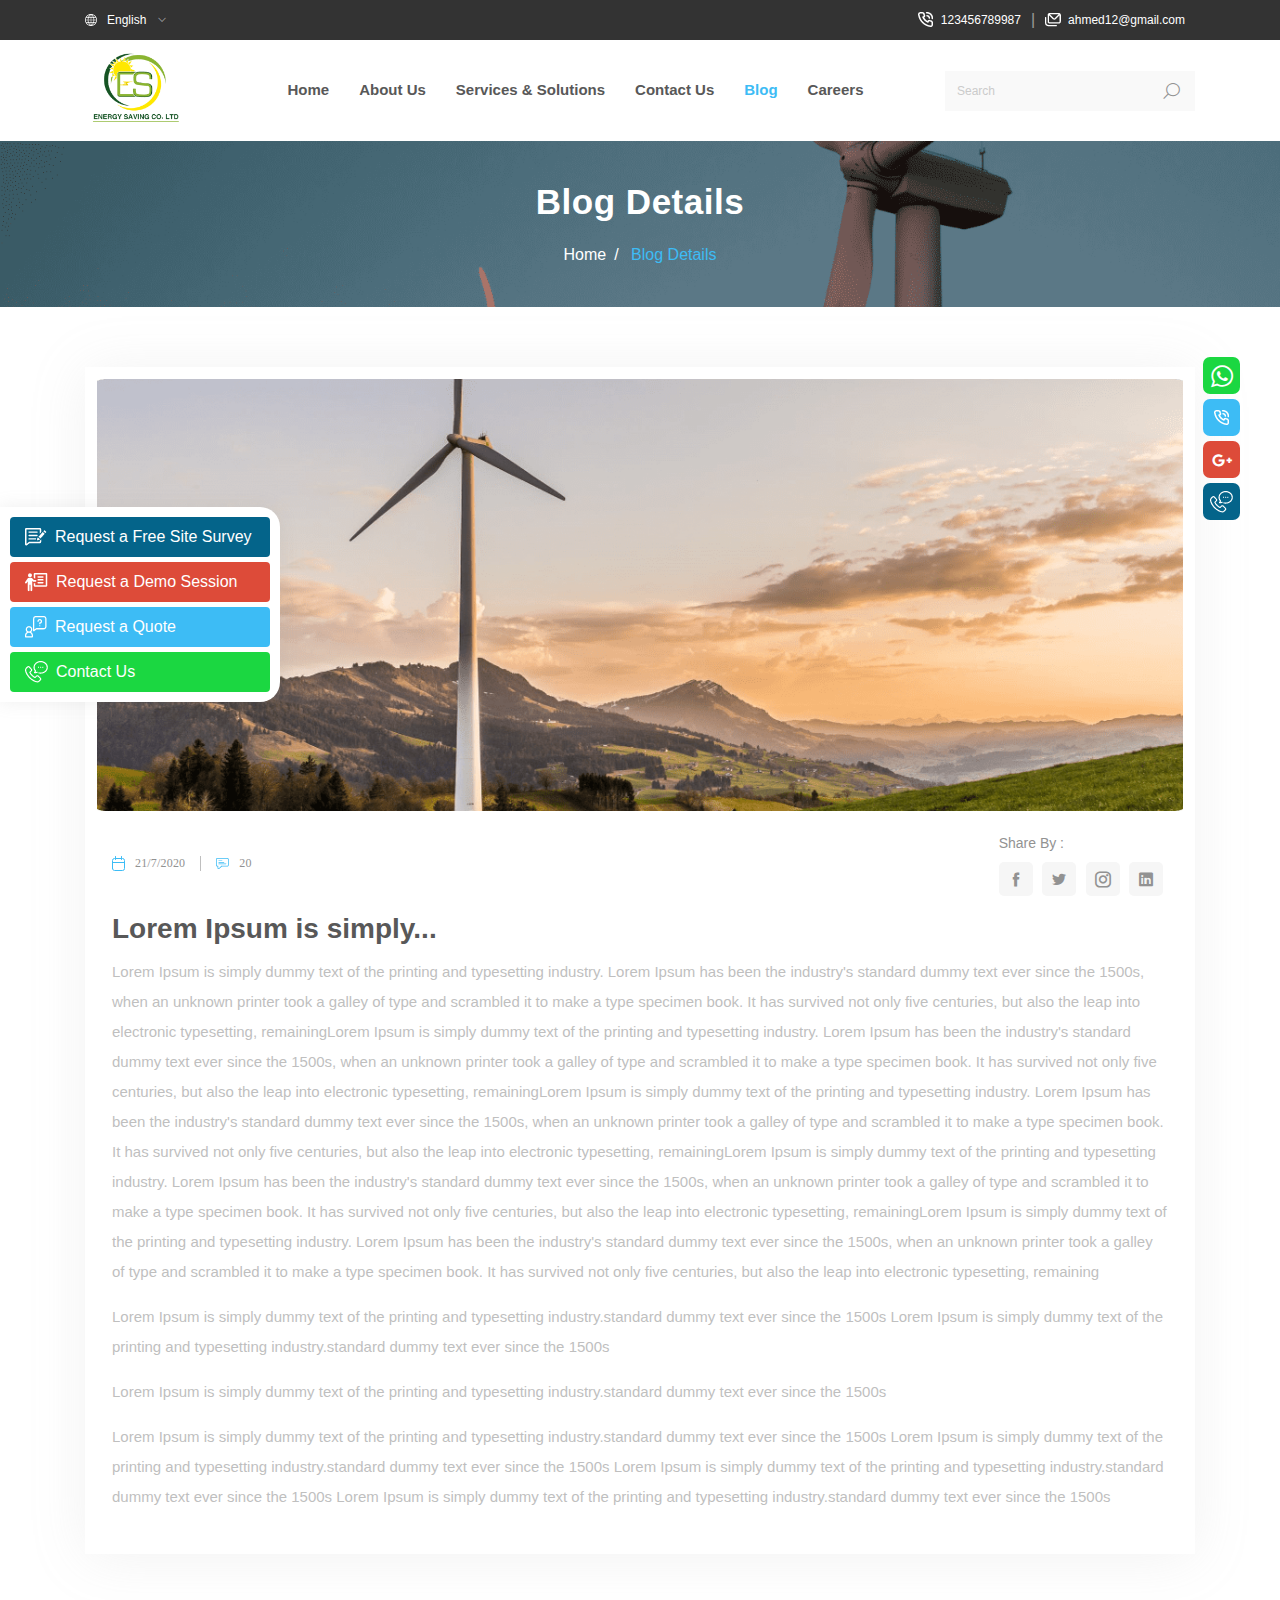
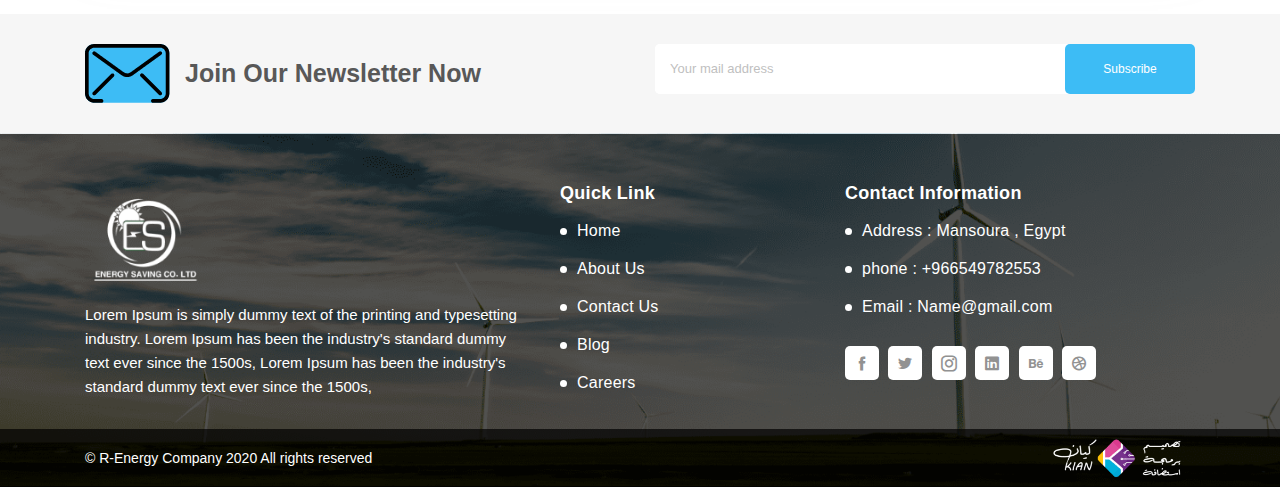
<file: blog.html>
<!doctype html>
<html lang="en">

<head>
    <!-- Required meta tags -->
    <meta charset="utf-8">
    <meta name="viewport" content="width=device-width, initial-scale=1, maximum-scale=1, user-scalable=no">

    <!--  CSS -->
    <link rel="stylesheet" href="css/bootstrap.min.css">
    <link rel="stylesheet" href="css/icofont.min.css">
    <link rel="stylesheet" href="plugins/owlCarousel/owl.carousel.min.css">
    <link rel="stylesheet" href="plugins/fancybox/jquery.fancybox.min.css">
    <link rel="stylesheet" href="plugins/animation/animate.min.css">
    <link rel="stylesheet" href="css/style.css">

    <link rel="icon" href="images/xIcon.png" type="image/x-icon" />
    <title> Start Up </title>
</head>

<body class="internalPage">

    <!-- Header  -->
    <div class="header">
        <div class="headerTop">
            <div class="container">
                <div class="language">
                    <div class="languageSelected">  <img src="images/icon-global.png" alt="icon"> <span> English </span> <i class="icofont-thin-down"></i></div>
                    <div class="languageList">
                        <a href="#"> English </a>
                        <a href="#"> Arabic </a>
                    </div>
                </div>
                <div class="headerLinks"> 
                    <a href="#"> <img src="images/icon-phone.png" alt="icon"> <span> 123456789987 </span> </a>
                    <div class="seprate"> | </div>
                    <a href="#"> <img src="images/icon-envelopes.png" alt="icon"> <span> ahmed12@gmail.com </span> </a>
                </div>
            </div>
        </div>
        <div class="headerNav">
            <div class="container">
                <div class="logo">
                    <a href="index.html"> <img src="images/logo.png" alt="logo" class="img-fluid"> </a>
                </div>
                <div class="navMenu">
                    <a href="index.html"> Home </a>
                    <a href="about.html"> About Us </a>
                    <a href="services.html"> Services & Solutions </a>
                    <a href="contact.html"> Contact Us </a>
                    <a href="blogs.html" class="active"> Blog </a>
                    <a href="careers.html"> Careers </a>
                </div>
                <div class="search">
                    <form action="">
                        <input type="text" placeholder="Search">
                        <button type="submit"> <i class="icofont-search"></i> </button>
                    </form>
                </div>
                <div class="mobile">
                    <div class="menuBtn"> <span></span> <span></span> <span></span></div>
                    <div class="bodyOverlay"></div>
                </div>
            </div>
        </div>
        <div class="pageHeader">
            <h1> Blog Details </h1>
            <ol class="breadcrumb">
                <li class="breadcrumb-item"> <a href="index.html"> Home </a> </li>
                <li class="breadcrumb-item active" aria-current="page"> Blog Details </li>
            </ol> 
        </div>
    </div>

    <!-- Share  -->
    <div class="share">
        <a href="#" class="whatsapp"> <i class="icofont-brand-whatsapp"></i> </a>
        <a href="#" class="call"> <img src="images/icon-phone.png" alt="icon"> </a>
        <a href="#" class="google"> <i class="icofont-google-plus"></i> </a>
        <a href="#" class="chat"> <img src="images/side-icon-4.png" alt="icon"> </a>
    </div>

    <!-- Side list  -->
    <div class="sideList">
        <div class="showSide"> <i class="icofont-thin-right"></i> </div>
        <a href="request-survey.html"> <img src="images/side-icon-1.png" alt="icon"> <span> Request a Free Site Survey </span> </a>
        <a href="#"> <img src="images/side-icon-2.png" alt="icon"> <span> Request a Demo Session </span> </a>
        <a href="#"> <img src="images/side-icon-3.png" alt="icon"> <span> Request a Quote </span> </a>
        <a href="contact.html"> <img src="images/side-icon-4.png" alt="icon"> <span> Contact Us </span> </a>
    </div>

    <!-- Blog  -->
    <div class="blogPage blog secPadding">
        <div class="container">
            <div class="blogDetails">
                <img src="images/img-6.png" alt="img" class="img-fluid w-100">
                <div class="blogBody">
                    <div class="blogInfo">
                        <ul> 
                            <li> <img src="images/icon-calendar.png" alt="icon"> 21/7/2020 </li>
                            <li> <img src="images/icon-comment.png" alt="icon"> 20 </li>
                        </ul>
                        <div class="blogShare">
                            <label> Share By : </label>
                            <div class="social">
                                <a href="#"> <i class="icofont-facebook"></i> </a>
                                <a href="#"> <i class="icofont-twitter"></i> </a>
                                <a href="#"> <i class="icofont-instagram"></i> </a>
                                <a href="#"> <i class="icofont-linkedin"></i> </a>
                            </div>
                        </div>
                    </div>
                    <h3> Lorem Ipsum is simply... </h3>
                    <p> Lorem Ipsum is simply dummy text of the printing and typesetting industry. Lorem Ipsum has been the industry's standard dummy text ever since the 1500s, when an unknown printer took a galley of type and scrambled it to make a type specimen book. It has survived not only five centuries, but also the leap into electronic typesetting, remainingLorem Ipsum is simply dummy text of the printing and typesetting industry. Lorem Ipsum has been the industry's standard dummy text ever since the 1500s, when an unknown printer took a galley of type and scrambled it to make a type specimen book. It has survived not only five centuries, but also the leap into electronic typesetting, remainingLorem Ipsum is simply dummy text of the printing and typesetting industry. Lorem Ipsum has been the industry's standard dummy text ever since the 1500s, when an unknown printer took a galley of type and scrambled it to make a type specimen book. It has survived not only five centuries, but also the leap into electronic typesetting, remainingLorem Ipsum is simply dummy text of the printing and typesetting industry. Lorem Ipsum has been the industry's standard dummy text ever since the 1500s, when an unknown printer took a galley of type and scrambled it to make a type specimen book. It has survived not only five centuries, but also the leap into electronic typesetting, remainingLorem Ipsum is simply dummy text of the printing and typesetting industry. Lorem Ipsum has been the industry's standard dummy text ever since the 1500s, when an unknown printer took a galley of type and scrambled it to make a type specimen book. It has survived not only five centuries, but also the leap into electronic typesetting, remaining </p>
                    <p> Lorem Ipsum is simply dummy text of the printing and typesetting industry.standard dummy text ever since the 1500s Lorem Ipsum is simply dummy text of the printing and typesetting industry.standard dummy text ever since the 1500s </p>
                    <p> Lorem Ipsum is simply dummy text of the printing and typesetting industry.standard dummy text ever since the 1500s </p>
                    <p> Lorem Ipsum is simply dummy text of the printing and typesetting industry.standard dummy text ever since the 1500s Lorem Ipsum is simply dummy text of the printing and typesetting industry.standard dummy text ever since the 1500s Lorem Ipsum is simply dummy text of the printing and typesetting industry.standard dummy text ever since the 1500s Lorem Ipsum is simply dummy text of the printing and typesetting industry.standard dummy text ever since the 1500s </p>
                </div>
            </div>
        </div>
    </div>

    <!-- NewsLetter  -->
    <div class="newletter">
        <div class="container">
            <div class="row">
                <div class="col-12 col-sm-6">
                    <div class="newsletterData">
                        <img src="images/email.png" alt="email" class="img-fluid">
                        <h4> Join Our Newsletter Now </h4>
                    </div>
                </div>
                <div class="col-12 col-sm-6">
                    <form class="newsletterForm">
                        <input type="email" placeholder="Your mail address">
                        <button type="submit" class="Btn blueBtn"> Subscribe </button>
                    </form>
                </div>
            </div>
        </div>
    </div>

    <!-- FOOTER  -->
    <div class="footer">
        <div class="container">
            <div class="row">
                <div class="col-12 col-sm-5">
                    <div class="logo">
                        <a href="index.html"> <img src="images/logo-footer.png" alt="logo" class="img-fluid"> </a>
                    </div>
                    <p> Lorem Ipsum is simply dummy text of the printing and typesetting industry. Lorem Ipsum has been the industry's standard dummy text ever since the 1500s, Lorem Ipsum has been the industry's standard dummy text ever since the 1500s, </p>
                </div>
                <div class="col-12 col-sm-3">
                    <h3> Quick Link </h3>
                    <div class="links">
                        <a href="index.html"> Home </a>
                        <a href="about.html"> About Us </a>
                        <a href="contact.html"> Contact Us </a>
                        <a href="blogs.html"> Blog </a>
                        <a href="careers.html"> Careers </a>
                    </div>
                </div>
                <div class="col-12 col-sm-4">
                    <h3> Contact Information </h3>
                    <div class="footerContact">
                        <ul>
                            <li> Address : Mansoura , Egypt </li>
                            <li>  <a href="tel:+966549782553"> phone : +966549782553 </a></li>
                            <li>  <a href="mailto:hossam.hilal0@gmail.com"> Email : Name@gmail.com </a></li>
                        </ul>
                    </div>
                    <div class="social">
                        <a href="#"> <i class="icofont-facebook"></i> </a>
                        <a href="#"> <i class="icofont-twitter"></i> </a>
                        <a href="#"> <i class="icofont-instagram"></i> </a>
                        <a href="#"> <i class="icofont-linkedin"></i> </a>
                        <a href="#"> <i class="icofont-behance"></i> </a>
                        <a href="#"> <i class="icofont-dribble"></i> </a>
                    </div>
                </div>
            </div>
        </div>
        <!-- CopyRight  -->
        <div class="copyRight">
            <div class="container">
            <div class="privacyBox">
                <p> © <a href="index.html"> R-Energy Company </a> 2020 All rights reserved </p>
                <a href="#"> <img src="images/kian.png" alt="kian" class="img-fluid"></a>
            </div>
            </div>
        </div>
    </div>   

    <!-- JS -->
    <script src="js/jquery-3.2.1.min.js"></script>
    <script src="js/popper.min.js"></script>
    <script src="js/bootstrap.min.js"></script>
    <script src="plugins/owlCarousel/owl.carousel.min.js"></script>
    <script src="plugins/fancybox/jquery.fancybox.min.js"></script>
    <script src="plugins/animation/wow.min.js"></script>
    <script src="js/custom.js"></script>

</body>
</html>
</file>
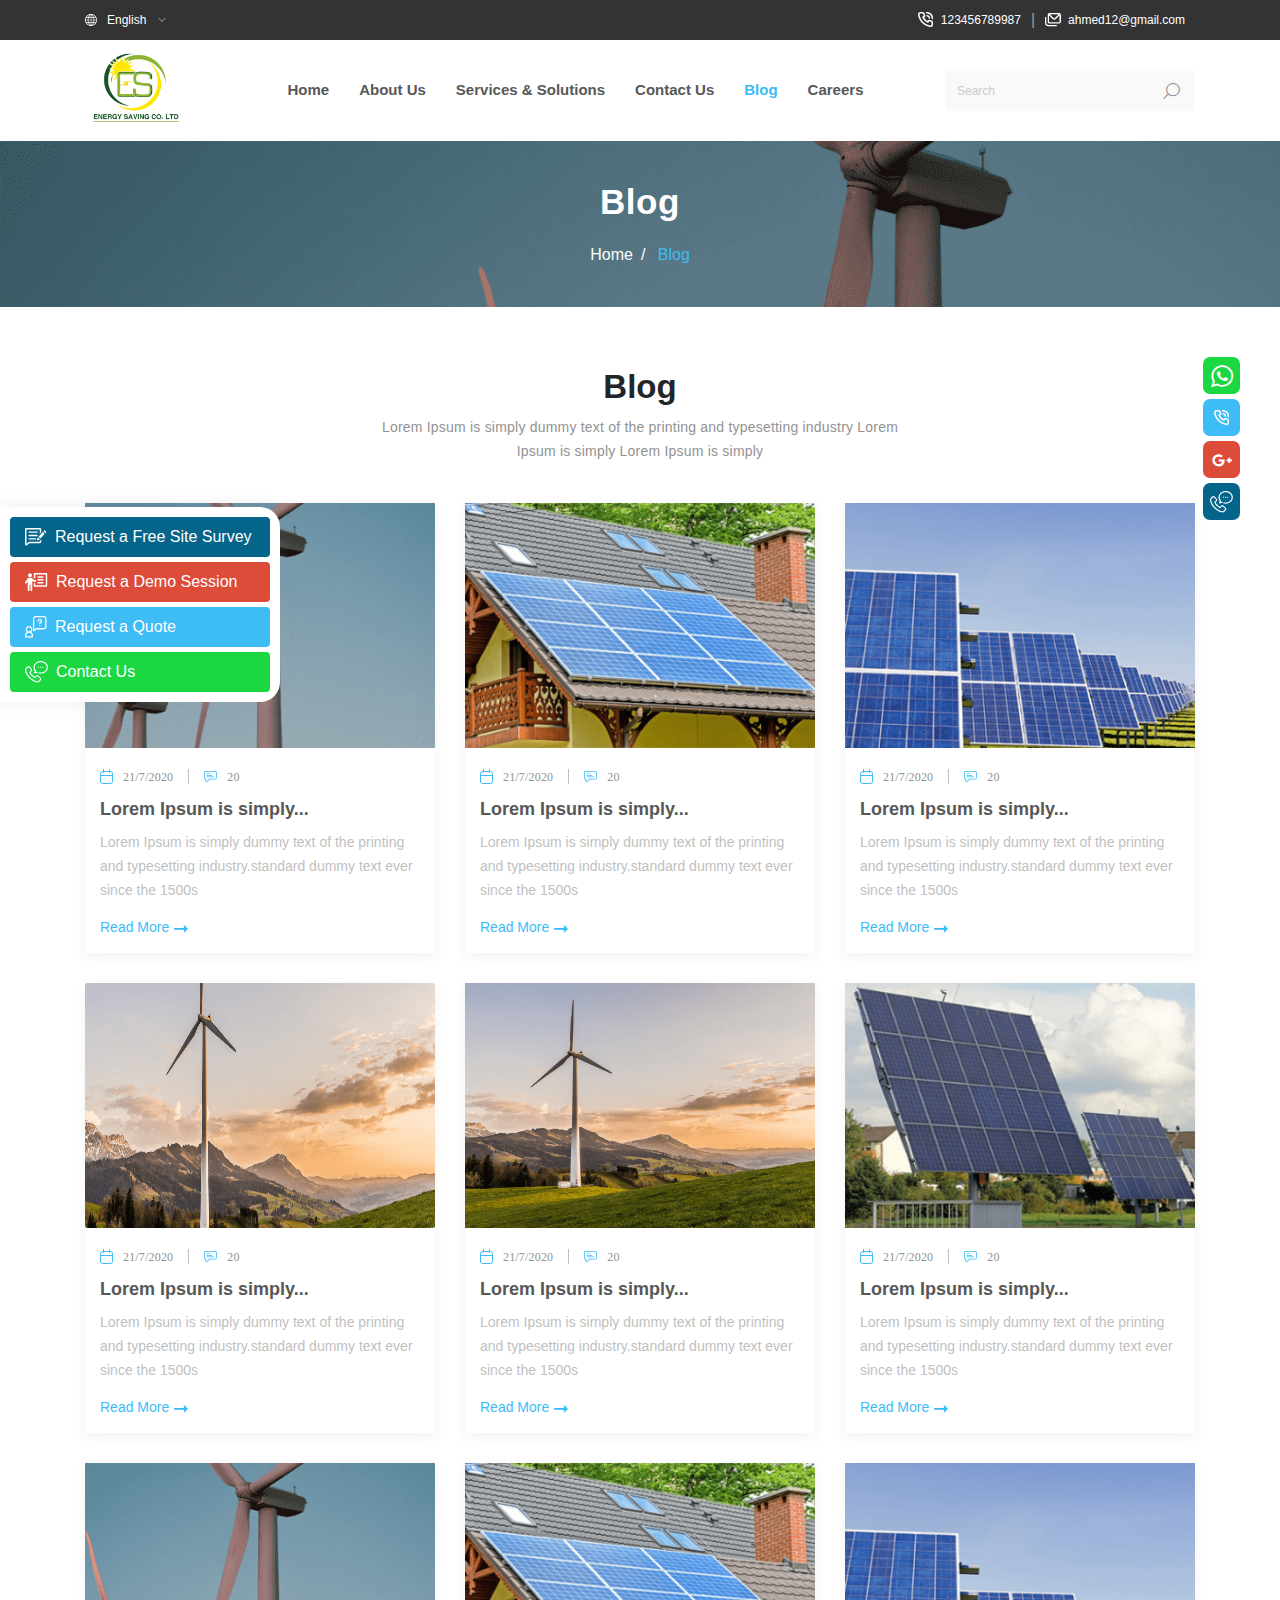
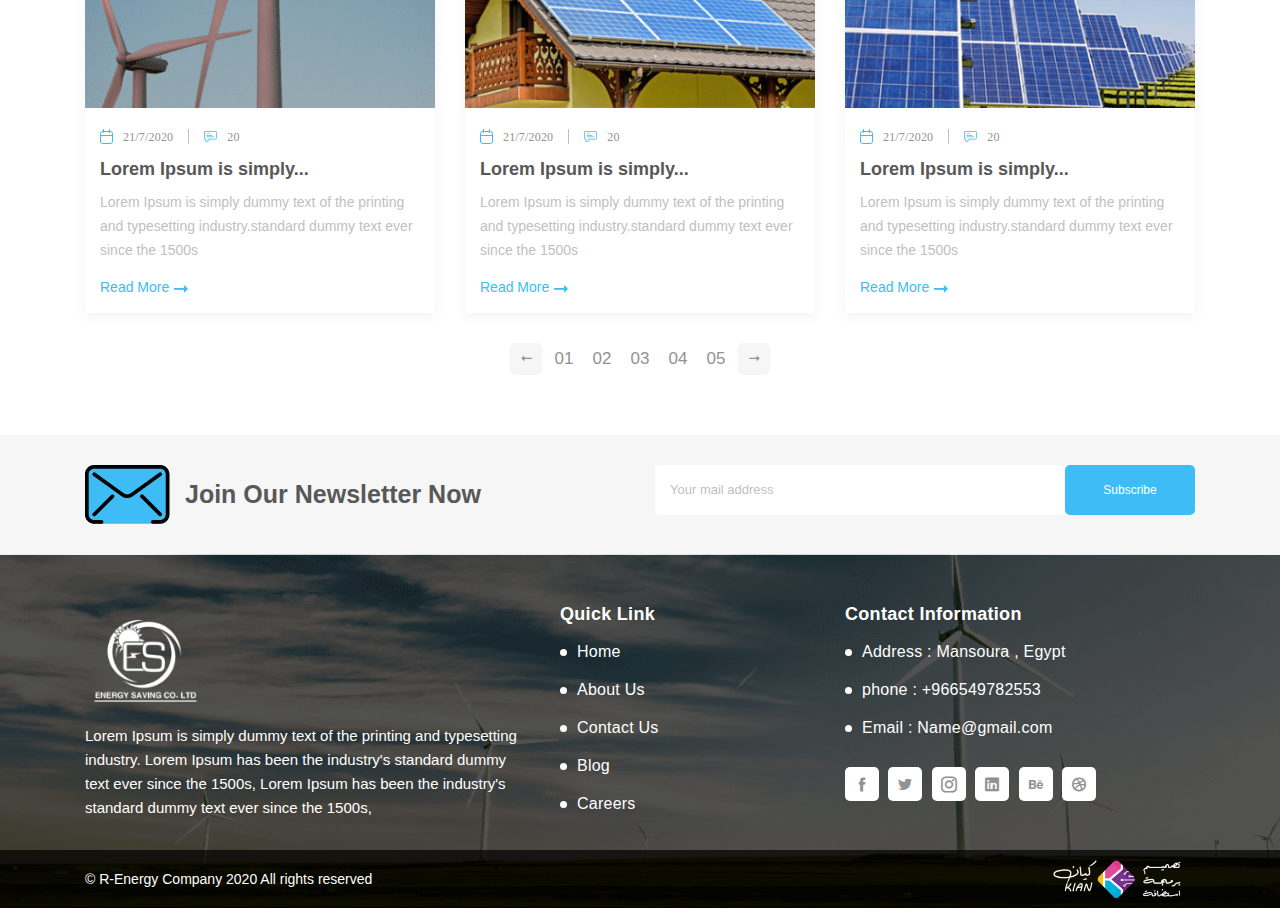
<file: blogs.html>
<!doctype html>
<html lang="en">

<head>
    <!-- Required meta tags -->
    <meta charset="utf-8">
    <meta name="viewport" content="width=device-width, initial-scale=1, maximum-scale=1, user-scalable=no">

    <!--  CSS -->
    <link rel="stylesheet" href="css/bootstrap.min.css">
    <link rel="stylesheet" href="css/icofont.min.css">
    <link rel="stylesheet" href="plugins/owlCarousel/owl.carousel.min.css">
    <link rel="stylesheet" href="plugins/fancybox/jquery.fancybox.min.css">
    <link rel="stylesheet" href="plugins/animation/animate.min.css">
    <link rel="stylesheet" href="css/style.css">

    <link rel="icon" href="images/xIcon.png" type="image/x-icon" />
    <title> Start Up </title>
</head>

<body class="internalPage">

    <!-- Header  -->
    <div class="header">
        <div class="headerTop">
            <div class="container">
                <div class="language">
                    <div class="languageSelected">  <img src="images/icon-global.png" alt="icon"> <span> English </span> <i class="icofont-thin-down"></i></div>
                    <div class="languageList">
                        <a href="#"> English </a>
                        <a href="#"> Arabic </a>
                    </div>
                </div>
                <div class="headerLinks"> 
                    <a href="#"> <img src="images/icon-phone.png" alt="icon"> <span> 123456789987 </span> </a>
                    <div class="seprate"> | </div>
                    <a href="#"> <img src="images/icon-envelopes.png" alt="icon"> <span> ahmed12@gmail.com </span> </a>
                </div>
            </div>
        </div>
        <div class="headerNav">
            <div class="container">
                <div class="logo">
                    <a href="index.html"> <img src="images/logo.png" alt="logo" class="img-fluid"> </a>
                </div>
                <div class="navMenu">
                    <a href="index.html"> Home </a>
                    <a href="about.html"> About Us </a>
                    <a href="services.html"> Services & Solutions </a>
                    <a href="contact.html"> Contact Us </a>
                    <a href="blogs.html" class="active"> Blog </a>
                    <a href="careers.html"> Careers </a>
                </div>
                <div class="search">
                    <form action="">
                        <input type="text" placeholder="Search">
                        <button type="submit"> <i class="icofont-search"></i> </button>
                    </form>
                </div>
                <div class="mobile">
                    <div class="menuBtn"> <span></span> <span></span> <span></span></div>
                    <div class="bodyOverlay"></div>
                </div>
            </div>
        </div>
        <div class="pageHeader">
            <h1> Blog </h1>
            <ol class="breadcrumb">
                <li class="breadcrumb-item"> <a href="index.html"> Home </a> </li>
                <li class="breadcrumb-item active" aria-current="page"> Blog </li>
            </ol> 
        </div>
    </div>

    <!-- Share  -->
    <div class="share">
        <a href="#" class="whatsapp"> <i class="icofont-brand-whatsapp"></i> </a>
        <a href="#" class="call"> <img src="images/icon-phone.png" alt="icon"> </a>
        <a href="#" class="google"> <i class="icofont-google-plus"></i> </a>
        <a href="#" class="chat"> <img src="images/side-icon-4.png" alt="icon"> </a>
    </div>

    <!-- Side list  -->
    <div class="sideList">
        <div class="showSide"> <i class="icofont-thin-right"></i> </div>
        <a href="request-survey.html"> <img src="images/side-icon-1.png" alt="icon"> <span> Request a Free Site Survey </span> </a>
        <a href="#"> <img src="images/side-icon-2.png" alt="icon"> <span> Request a Demo Session </span> </a>
        <a href="#"> <img src="images/side-icon-3.png" alt="icon"> <span> Request a Quote </span> </a>
        <a href="contact.html"> <img src="images/side-icon-4.png" alt="icon"> <span> Contact Us </span> </a>
    </div>

    <!-- Blog  -->
    <div class="blogs secPadding blogsPage">
        <div class="container">
            <div class="secHead">
                <h2> Blog </h2>
                <p> Lorem Ipsum is simply dummy text of the printing and typesetting industry Lorem Ipsum is simply Lorem Ipsum is simply </p>
            </div>
            <div class="blogsSlider">
                <div class="row">
                    <div class="col-12 col-sm-6 col-md-4">
                        <div class="blog">
                            <div class="blogImg">
                                <img src="images/img-3.png" alt="img" class="img-fluid w-100">
                                <a data-fancybox="gallery" href="images/img-3.png"> 
                                    <img src="images/img-3.png" alt="img" class="img-fluid w-100 d-none">
                                    <img src="images/icon-zoom.png" alt="zoom" class="img-fluid"> 
                                </a>
                            </div>
                            <div class="blogBody">
                                <ul> 
                                    <li> <img src="images/icon-calendar.png" alt="icon"> 21/7/2020 </li>
                                    <li> <img src="images/icon-comment.png" alt="icon"> 20 </li>
                                </ul>
                                <h3> Lorem Ipsum is simply... </h3>
                                <p> Lorem Ipsum is simply dummy text of the printing and typesetting industry.standard dummy text ever since the 1500s </p>
                                <a href="blog.html" class="arrowBtn"> <span> Read More </span> <i class="icofont-long-arrow-right"></i> </a>
                            </div>
                        </div>
                    </div>
                    <div class="col-12 col-sm-6 col-md-4">
                        <div class="blog">
                            <div class="blogImg">
                                <img src="images/img-4.png" alt="img" class="img-fluid w-100">
                                <a data-fancybox="gallery" href="images/img-4.png"> 
                                    <img src="images/img-5.png" alt="img" class="img-fluid w-100 d-none">
                                    <img src="images/icon-zoom.png" alt="zoom" class="img-fluid"> 
                                </a>
                            </div>
                            <div class="blogBody">
                                <ul> 
                                    <li> <img src="images/icon-calendar.png" alt="icon"> 21/7/2020 </li>
                                    <li> <img src="images/icon-comment.png" alt="icon"> 20 </li>
                                </ul>
                                <h3> Lorem Ipsum is simply... </h3>
                                <p> Lorem Ipsum is simply dummy text of the printing and typesetting industry.standard dummy text ever since the 1500s </p>
                                <a href="blog.html" class="arrowBtn"> <span> Read More </span> <i class="icofont-long-arrow-right"></i> </a>
                            </div>
                        </div>
                    </div>
                    <div class="col-12 col-sm-6 col-md-4">
                        <div class="blog">
                            <div class="blogImg">
                                <img src="images/img-5.png" alt="img" class="img-fluid w-100">
                                <a data-fancybox="gallery" href="images/img-5.png"> 
                                    <img src="images/img-5.png" alt="img" class="img-fluid w-100 d-none">
                                    <img src="images/icon-zoom.png" alt="zoom" class="img-fluid"> 
                                </a>
                            </div>
                            <div class="blogBody">
                                <ul> 
                                    <li> <img src="images/icon-calendar.png" alt="icon"> 21/7/2020 </li>
                                    <li> <img src="images/icon-comment.png" alt="icon"> 20 </li>
                                </ul>
                                <h3> Lorem Ipsum is simply... </h3>
                                <p> Lorem Ipsum is simply dummy text of the printing and typesetting industry.standard dummy text ever since the 1500s </p>
                                <a href="blog.html" class="arrowBtn"> <span> Read More </span> <i class="icofont-long-arrow-right"></i> </a>
                            </div>
                        </div>
                    </div>
                    <div class="col-12 col-sm-6 col-md-4">
                        <div class="blog">
                            <div class="blogImg">
                                <img src="images/img-6.png" alt="img" class="img-fluid w-100">
                                <a data-fancybox="gallery" href="images/img-6.png"> 
                                    <img src="images/img-6.png" alt="img" class="img-fluid w-100 d-none">
                                    <img src="images/icon-zoom.png" alt="zoom" class="img-fluid"> 
                                </a>
                            </div>
                            <div class="blogBody">
                                <ul> 
                                    <li> <img src="images/icon-calendar.png" alt="icon"> 21/7/2020 </li>
                                    <li> <img src="images/icon-comment.png" alt="icon"> 20 </li>
                                </ul>
                                <h3> Lorem Ipsum is simply... </h3>
                                <p> Lorem Ipsum is simply dummy text of the printing and typesetting industry.standard dummy text ever since the 1500s </p>
                                <a href="blog.html" class="arrowBtn"> <span> Read More </span> <i class="icofont-long-arrow-right"></i> </a>
                            </div>
                        </div>
                    </div>
                    <div class="col-12 col-sm-6 col-md-4">
                        <div class="blog">
                            <div class="blogImg">
                                <img src="images/img-1.png" alt="img" class="img-fluid w-100">
                                <a data-fancybox="gallery" href="images/img-6.png"> 
                                    <img src="images/img-6.png" alt="img" class="img-fluid w-100 d-none">
                                    <img src="images/icon-zoom.png" alt="zoom" class="img-fluid"> 
                                </a>
                            </div>
                            <div class="blogBody">
                                <ul> 
                                    <li> <img src="images/icon-calendar.png" alt="icon"> 21/7/2020 </li>
                                    <li> <img src="images/icon-comment.png" alt="icon"> 20 </li>
                                </ul>
                                <h3> Lorem Ipsum is simply... </h3>
                                <p> Lorem Ipsum is simply dummy text of the printing and typesetting industry.standard dummy text ever since the 1500s </p>
                                <a href="blog.html" class="arrowBtn"> <span> Read More </span> <i class="icofont-long-arrow-right"></i> </a>
                            </div>
                        </div>
                    </div>
                    <div class="col-12 col-sm-6 col-md-4">
                        <div class="blog">
                            <div class="blogImg">
                                <img src="images/img-2.png" alt="img" class="img-fluid w-100">
                                <a data-fancybox="gallery" href="images/img-6.png"> 
                                    <img src="images/img-6.png" alt="img" class="img-fluid w-100 d-none">
                                    <img src="images/icon-zoom.png" alt="zoom" class="img-fluid"> 
                                </a>
                            </div>
                            <div class="blogBody">
                                <ul> 
                                    <li> <img src="images/icon-calendar.png" alt="icon"> 21/7/2020 </li>
                                    <li> <img src="images/icon-comment.png" alt="icon"> 20 </li>
                                </ul>
                                <h3> Lorem Ipsum is simply... </h3>
                                <p> Lorem Ipsum is simply dummy text of the printing and typesetting industry.standard dummy text ever since the 1500s </p>
                                <a href="blog.html" class="arrowBtn"> <span> Read More </span> <i class="icofont-long-arrow-right"></i> </a>
                            </div>
                        </div>
                    </div>
                    <div class="col-12 col-sm-6 col-md-4">
                        <div class="blog">
                            <div class="blogImg">
                                <img src="images/img-3.png" alt="img" class="img-fluid w-100">
                                <a data-fancybox="gallery" href="images/img-3.png"> 
                                    <img src="images/img-3.png" alt="img" class="img-fluid w-100 d-none">
                                    <img src="images/icon-zoom.png" alt="zoom" class="img-fluid"> 
                                </a>
                            </div>
                            <div class="blogBody">
                                <ul> 
                                    <li> <img src="images/icon-calendar.png" alt="icon"> 21/7/2020 </li>
                                    <li> <img src="images/icon-comment.png" alt="icon"> 20 </li>
                                </ul>
                                <h3> Lorem Ipsum is simply... </h3>
                                <p> Lorem Ipsum is simply dummy text of the printing and typesetting industry.standard dummy text ever since the 1500s </p>
                                <a href="blog.html" class="arrowBtn"> <span> Read More </span> <i class="icofont-long-arrow-right"></i> </a>
                            </div>
                        </div>
                    </div>
                    <div class="col-12 col-sm-6 col-md-4">
                        <div class="blog">
                            <div class="blogImg">
                                <img src="images/img-4.png" alt="img" class="img-fluid w-100">
                                <a data-fancybox="gallery" href="images/img-4.png"> 
                                    <img src="images/img-5.png" alt="img" class="img-fluid w-100 d-none">
                                    <img src="images/icon-zoom.png" alt="zoom" class="img-fluid"> 
                                </a>
                            </div>
                            <div class="blogBody">
                                <ul> 
                                    <li> <img src="images/icon-calendar.png" alt="icon"> 21/7/2020 </li>
                                    <li> <img src="images/icon-comment.png" alt="icon"> 20 </li>
                                </ul>
                                <h3> Lorem Ipsum is simply... </h3>
                                <p> Lorem Ipsum is simply dummy text of the printing and typesetting industry.standard dummy text ever since the 1500s </p>
                                <a href="blog.html" class="arrowBtn"> <span> Read More </span> <i class="icofont-long-arrow-right"></i> </a>
                            </div>
                        </div>
                    </div>
                    <div class="col-12 col-sm-6 col-md-4">
                        <div class="blog">
                            <div class="blogImg">
                                <img src="images/img-5.png" alt="img" class="img-fluid w-100">
                                <a data-fancybox="gallery" href="images/img-5.png"> 
                                    <img src="images/img-5.png" alt="img" class="img-fluid w-100 d-none">
                                    <img src="images/icon-zoom.png" alt="zoom" class="img-fluid"> 
                                </a>
                            </div>
                            <div class="blogBody">
                                <ul> 
                                    <li> <img src="images/icon-calendar.png" alt="icon"> 21/7/2020 </li>
                                    <li> <img src="images/icon-comment.png" alt="icon"> 20 </li>
                                </ul>
                                <h3> Lorem Ipsum is simply... </h3>
                                <p> Lorem Ipsum is simply dummy text of the printing and typesetting industry.standard dummy text ever since the 1500s </p>
                                <a href="blog.html" class="arrowBtn"> <span> Read More </span> <i class="icofont-long-arrow-right"></i> </a>
                            </div>
                        </div>
                    </div>
                    <div class="col-12">
                        <div class="pagination">
                            <a href="#"> <i class="icofont-long-arrow-left"></i> </a>
                            <a href="#"> 01 </a>
                            <a href="#"> 02 </a>
                            <a href="#"> 03 </a>
                            <a href="#"> 04 </a>
                            <a href="#"> 05 </a>
                            <a href="#"> <i class="icofont-long-arrow-right"></i> </a>
                        </div>
                    </div>
                </div>
            </div>
        </div>
    </div>

    <!-- NewsLetter  -->
    <div class="newletter">
        <div class="container">
            <div class="row">
                <div class="col-12 col-sm-6">
                    <div class="newsletterData">
                        <img src="images/email.png" alt="email" class="img-fluid">
                        <h4> Join Our Newsletter Now </h4>
                    </div>
                </div>
                <div class="col-12 col-sm-6">
                    <form class="newsletterForm">
                        <input type="email" placeholder="Your mail address">
                        <button type="submit" class="Btn blueBtn"> Subscribe </button>
                    </form>
                </div>
            </div>
        </div>
    </div>

    <!-- FOOTER  -->
    <div class="footer">
        <div class="container">
            <div class="row">
                <div class="col-12 col-sm-5">
                    <div class="logo">
                        <a href="index.html"> <img src="images/logo-footer.png" alt="logo" class="img-fluid"> </a>
                    </div>
                    <p> Lorem Ipsum is simply dummy text of the printing and typesetting industry. Lorem Ipsum has been the industry's standard dummy text ever since the 1500s, Lorem Ipsum has been the industry's standard dummy text ever since the 1500s, </p>
                </div>
                <div class="col-12 col-sm-3">
                    <h3> Quick Link </h3>
                    <div class="links">
                        <a href="index.html"> Home </a>
                        <a href="about.html"> About Us </a>
                        <a href="contact.html"> Contact Us </a>
                        <a href="blogs.html"> Blog </a>
                        <a href="careers.html"> Careers </a>
                    </div>
                </div>
                <div class="col-12 col-sm-4">
                    <h3> Contact Information </h3>
                    <div class="footerContact">
                        <ul>
                            <li> Address : Mansoura , Egypt </li>
                            <li>  <a href="tel:+966549782553"> phone : +966549782553 </a></li>
                            <li>  <a href="mailto:hossam.hilal0@gmail.com"> Email : Name@gmail.com </a></li>
                        </ul>
                    </div>
                    <div class="social">
                        <a href="#"> <i class="icofont-facebook"></i> </a>
                        <a href="#"> <i class="icofont-twitter"></i> </a>
                        <a href="#"> <i class="icofont-instagram"></i> </a>
                        <a href="#"> <i class="icofont-linkedin"></i> </a>
                        <a href="#"> <i class="icofont-behance"></i> </a>
                        <a href="#"> <i class="icofont-dribble"></i> </a>
                    </div>
                </div>
            </div>
        </div>
        <!-- CopyRight  -->
        <div class="copyRight">
            <div class="container">
            <div class="privacyBox">
                <p> © <a href="index.html"> R-Energy Company </a> 2020 All rights reserved </p>
                <a href="#"> <img src="images/kian.png" alt="kian" class="img-fluid"></a>
            </div>
            </div>
        </div>
    </div>   

    <!-- JS -->
    <script src="js/jquery-3.2.1.min.js"></script>
    <script src="js/popper.min.js"></script>
    <script src="js/bootstrap.min.js"></script>
    <script src="plugins/owlCarousel/owl.carousel.min.js"></script>
    <script src="plugins/fancybox/jquery.fancybox.min.js"></script>
    <script src="plugins/animation/wow.min.js"></script>
    <script src="js/custom.js"></script>

</body>
</html>
</file>
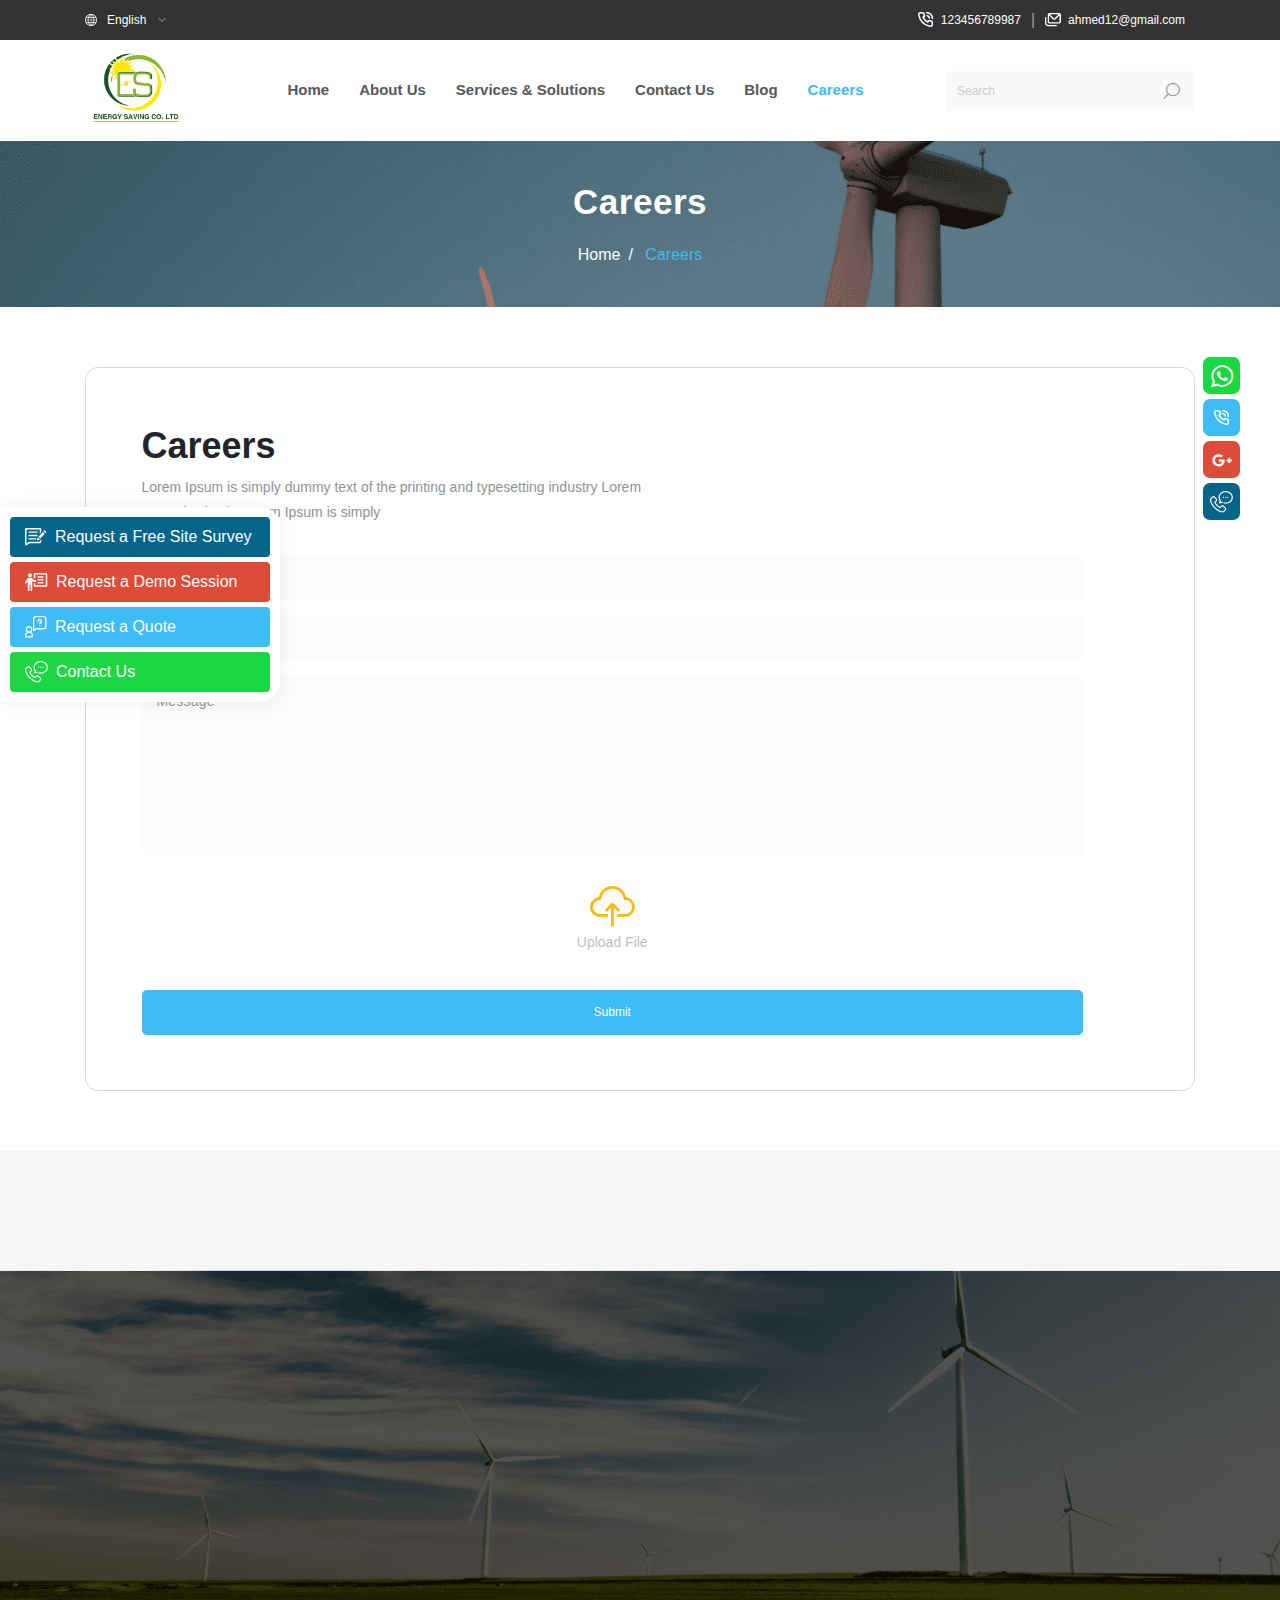
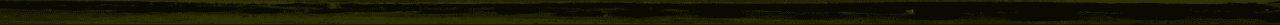
<file: careers.html>
<!doctype html>
<html lang="en">

<head>
    <!-- Required meta tags -->
    <meta charset="utf-8">
    <meta name="viewport" content="width=device-width, initial-scale=1, maximum-scale=1, user-scalable=no">

    <!--  CSS -->
    <link rel="stylesheet" href="css/bootstrap.min.css">
    <link rel="stylesheet" href="css/icofont.min.css">
    <link rel="stylesheet" href="plugins/owlCarousel/owl.carousel.min.css">
    <link rel="stylesheet" href="plugins/fancybox/jquery.fancybox.min.css">
    <link rel="stylesheet" href="plugins/animation/animate.min.css">
    <link rel="stylesheet" href="css/style.css">

    <link rel="icon" href="images/xIcon.png" type="image/x-icon" />
    <title> Start Up </title>
</head>

<body class="internalPage">

    <!-- Loader  -->
    <div class="loader">
        <div class="loaderBox">
            <span></span><span></span>
            <span></span><span></span>
            <span></span><span></span>
            <span></span><span></span>
            <span></span><span></span>
            <span></span><span></span>
            <span></span><span></span>
            <span></span><span></span>
            <span></span><span></span>
            <span></span><span></span>
        </div>
    </div>
    
    <!-- Header  -->
    <div class="header">
        <div class="headerTop">
            <div class="container">
                <div class="language">
                    <div class="languageSelected">  <img src="images/icon-global.png" alt="icon"> <span> English </span> <i class="icofont-thin-down"></i></div>
                    <div class="languageList">
                        <a href="#"> English </a>
                        <a href="#"> Arabic </a>
                    </div>
                </div>
                <div class="headerLinks"> 
                    <a href="#"> <img src="images/icon-phone.png" alt="icon"> <span> 123456789987 </span> </a>
                    <div class="seprate"> | </div>
                    <a href="#"> <img src="images/icon-envelopes.png" alt="icon"> <span> ahmed12@gmail.com </span> </a>
                </div>
            </div>
        </div>
        <div class="headerNav">
            <div class="container">
                <div class="logo">
                    <a href="index.html"> <img src="images/logo.png" alt="logo" class="img-fluid"> </a>
                </div>
                <div class="navMenu">
                    <a href="index.html"> Home </a>
                    <a href="about.html"> About Us </a>
                    <a href="services.html"> Services & Solutions </a>
                    <a href="contact.html"> Contact Us </a>
                    <a href="blogs.html"> Blog </a>
                    <a href="careers.html" class="active"> Careers </a>
                </div>
                <div class="search">
                    <form action="">
                        <input type="text" placeholder="Search">
                        <button type="submit"> <i class="icofont-search"></i> </button>
                    </form>
                </div>
                <div class="mobile">
                    <div class="menuBtn"> <span></span> <span></span> <span></span></div>
                    <div class="bodyOverlay"></div>
                </div>
            </div>
        </div>
        <div class="pageHeader">
            <h1> Careers </h1>
            <ol class="breadcrumb">
                <li class="breadcrumb-item"> <a href="index.html"> Home </a> </li>
                <li class="breadcrumb-item active" aria-current="page"> Careers </li>
            </ol> 
        </div>
    </div>

    <!-- Share  -->
    <div class="share">
        <a href="#" class="whatsapp"> <i class="icofont-brand-whatsapp"></i> </a>
        <a href="#" class="call"> <img src="images/icon-phone.png" alt="icon"> </a>
        <a href="#" class="google"> <i class="icofont-google-plus"></i> </a>
        <a href="#" class="chat"> <img src="images/side-icon-4.png" alt="icon"> </a>
    </div>

    <!-- Side list  -->
    <div class="sideList">
        <div class="showSide"> <i class="icofont-thin-right"></i> </div>
        <a href="request-survey.html"> <img src="images/side-icon-1.png" alt="icon"> <span> Request a Free Site Survey </span> </a>
        <a href="#"> <img src="images/side-icon-2.png" alt="icon"> <span> Request a Demo Session </span> </a>
        <a href="#"> <img src="images/side-icon-3.png" alt="icon"> <span> Request a Quote </span> </a>
        <a href="contact.html"> <img src="images/side-icon-4.png" alt="icon"> <span> Contact Us </span> </a>
    </div>

    <!-- Careers Page  -->
    <div class="surveyPage secPadding">
        <div class="container">
            <div class="pageForm wow fadeInUp">
                <h2> Careers </h2>
                <p> Lorem Ipsum is simply dummy text of the printing and typesetting industry Lorem Ipsum is simply Lorem Ipsum is simply </p>
                <div class="contactForm">
                    <form action="">
                        <div class="field">
                            <input type="text" class="form-control" id="name">
                            <label for="name"> Full Name </label>
                        </div>
                        <div class="field">
                            <input type="email" class="form-control" id="email">
                            <label for="email"> Your Email </label>
                        </div>
                        <div class="field">
                            <textarea type="text" class="form-control" id="message"></textarea>
                            <label for="message"> Message </label>
                        </div>
                        <div class="fileWrapper">
                            <div class="uploadBox">
                                <div class="uploadFile">
                                    <input type="file" id="file" class="d-none file">
                                    <label for="file">
                                        <img src="images/upload.png" alt="icon">
                                        <span> Upload File </span>
                                    </label>
                                </div>
                                <div class="fileNames"></div>
                            </div>
                        </div>
                        <button type="submit" class="Btn blueBtn"> Submit </button>
                    </form>
                </div>
            </div>
        </div>
    </div>

    <!-- NewsLetter  -->
    <div class="newletter">
        <div class="container">
            <div class="row">
                <div class="col-12 col-sm-6 wow fadeInUp">
                    <div class="newsletterData">
                        <img src="images/email.png" alt="email" class="img-fluid">
                        <h4> Join Our Newsletter Now </h4>
                    </div>
                </div>
                <div class="col-12 col-sm-6 wow fadeInUp">
                    <form class="newsletterForm">
                        <input type="email" placeholder="Your mail address">
                        <button type="submit" class="Btn blueBtn"> Subscribe </button>
                    </form>
                </div>
            </div>
        </div>
    </div>

    <!-- FOOTER  -->
    <div class="footer">
        <div class="container">
            <div class="row">
                <div class="col-12 col-sm-5 wow fadeInUp">
                    <div class="logo">
                        <a href="index.html"> <img src="images/logo-footer.png" alt="logo" class="img-fluid"> </a>
                    </div>
                    <p> Lorem Ipsum is simply dummy text of the printing and typesetting industry. Lorem Ipsum has been the industry's standard dummy text ever since the 1500s, Lorem Ipsum has been the industry's standard dummy text ever since the 1500s, </p>
                </div>
                <div class="col-12 col-sm-3 wow fadeInUp">
                    <h3> Quick Link </h3>
                    <div class="links">
                        <a href="index.html"> Home </a>
                        <a href="about.html"> About Us </a>
                        <a href="contact.html"> Contact Us </a>
                        <a href="blogs.html"> Blog </a>
                        <a href="careers.html"> Careers </a>
                    </div>
                </div>
                <div class="col-12 col-sm-4 wow fadeInUp">
                    <h3> Contact Information </h3>
                    <div class="footerContact">
                        <ul>
                            <li> Address : Mansoura , Egypt </li>
                            <li>  <a href="tel:+966549782553"> phone : +966549782553 </a></li>
                            <li>  <a href="mailto:hossam.hilal0@gmail.com"> Email : Name@gmail.com </a></li>
                        </ul>
                    </div>
                    <div class="social">
                        <a href="#"> <i class="icofont-facebook"></i> </a>
                        <a href="#"> <i class="icofont-twitter"></i> </a>
                        <a href="#"> <i class="icofont-instagram"></i> </a>
                        <a href="#"> <i class="icofont-linkedin"></i> </a>
                        <a href="#"> <i class="icofont-behance"></i> </a>
                        <a href="#"> <i class="icofont-dribble"></i> </a>
                    </div>
                </div>
            </div>
        </div>
        <!-- CopyRight  -->
        <div class="copyRight wow fadeInUp">
            <div class="container">
            <div class="privacyBox">
                <p> © <a href="index.html"> R-Energy Company </a> 2020 All rights reserved </p>
                <a href="#"> <img src="images/kian.png" alt="kian" class="img-fluid"></a>
            </div>
            </div>
        </div>
    </div>   

    <!-- JS -->
    <script src="js/jquery-3.2.1.min.js"></script>
    <script src="js/popper.min.js"></script>
    <script src="js/bootstrap.min.js"></script>
    <script src="plugins/owlCarousel/owl.carousel.min.js"></script>
    <script src="plugins/fancybox/jquery.fancybox.min.js"></script>
    <script src="plugins/animation/wow.min.js"></script>
    <script src="js/custom.js"></script>

</body>
</html>
</file>
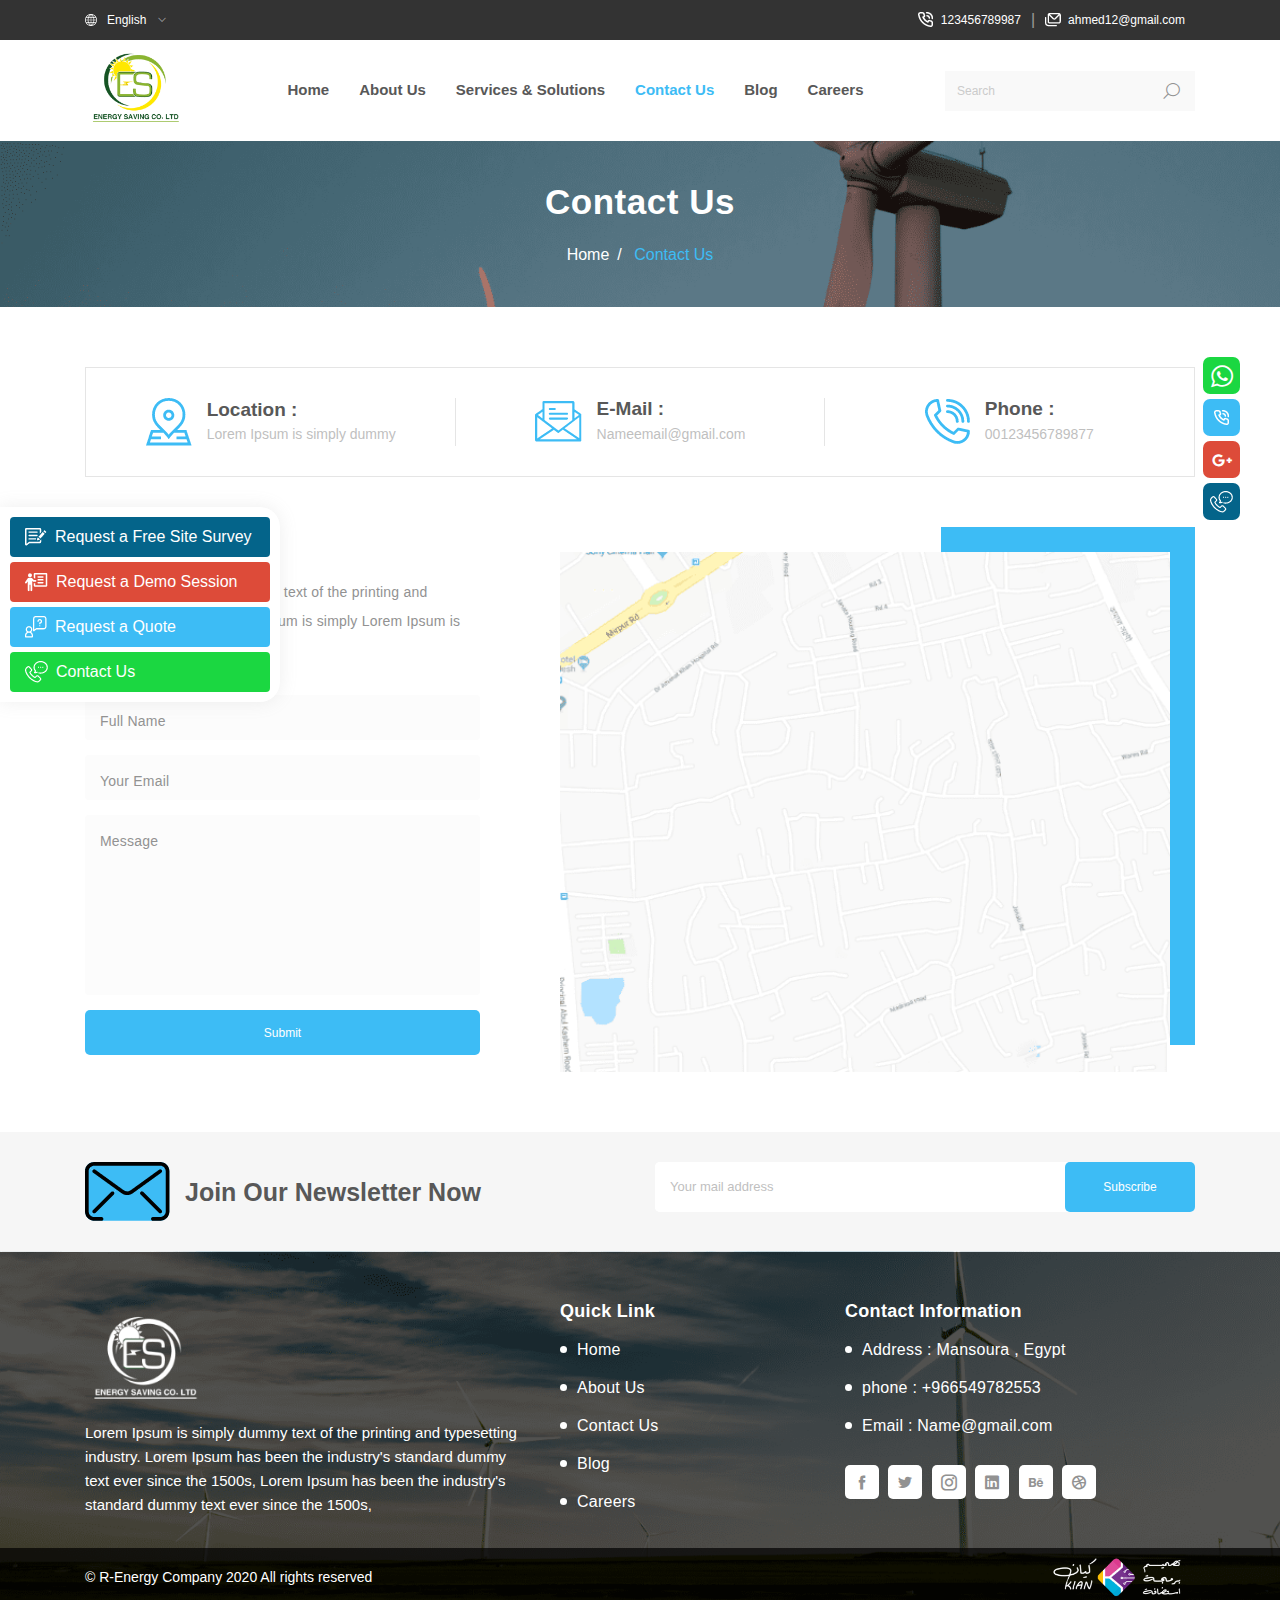
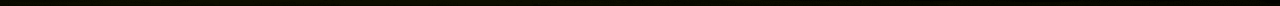
<file: contact.html>
<!doctype html>
<html lang="en">

<head>
    <!-- Required meta tags -->
    <meta charset="utf-8">
    <meta name="viewport" content="width=device-width, initial-scale=1, maximum-scale=1, user-scalable=no">

    <!--  CSS -->
    <link rel="stylesheet" href="css/bootstrap.min.css">
    <link rel="stylesheet" href="css/icofont.min.css">
    <link rel="stylesheet" href="plugins/owlCarousel/owl.carousel.min.css">
    <link rel="stylesheet" href="plugins/fancybox/jquery.fancybox.min.css">
    <link rel="stylesheet" href="plugins/animation/animate.min.css">
    <link rel="stylesheet" href="css/style.css">

    <link rel="icon" href="images/xIcon.png" type="image/x-icon" />
    <title> Start Up </title>
</head>

<body class="internalPage">

    <!-- Header  -->
    <div class="header">
        <div class="headerTop">
            <div class="container">
                <div class="language">
                    <div class="languageSelected">  <img src="images/icon-global.png" alt="icon"> <span> English </span> <i class="icofont-thin-down"></i></div>
                    <div class="languageList">
                        <a href="#"> English </a>
                        <a href="#"> Arabic </a>
                    </div>
                </div>
                <div class="headerLinks"> 
                    <a href="#"> <img src="images/icon-phone.png" alt="icon"> <span> 123456789987 </span> </a>
                    <div class="seprate"> | </div>
                    <a href="#"> <img src="images/icon-envelopes.png" alt="icon"> <span> ahmed12@gmail.com </span> </a>
                </div>
            </div>
        </div>
        <div class="headerNav">
            <div class="container">
                <div class="logo">
                    <a href="index.html"> <img src="images/logo.png" alt="logo" class="img-fluid"> </a>
                </div>
                <div class="navMenu">
                    <a href="index.html"> Home </a>
                    <a href="about.html"> About Us </a>
                    <a href="services.html"> Services & Solutions </a>
                    <a href="contact.html" class="active"> Contact Us </a>
                    <a href="blogs.html"> Blog </a>
                    <a href="careers.html"> Careers </a>
                </div>
                <div class="search">
                    <form action="">
                        <input type="text" placeholder="Search">
                        <button type="submit"> <i class="icofont-search"></i> </button>
                    </form>
                </div>
                <div class="mobile">
                    <div class="menuBtn"> <span></span> <span></span> <span></span></div>
                    <div class="bodyOverlay"></div>
                </div>
            </div>
        </div>
        <div class="pageHeader">
            <h1> Contact Us </h1>
            <ol class="breadcrumb">
                <li class="breadcrumb-item"> <a href="index.html"> Home </a> </li>
                <li class="breadcrumb-item active" aria-current="page"> Contact Us </li>
            </ol> 
        </div>
    </div>

    <!-- Share  -->
    <div class="share">
        <a href="#" class="whatsapp"> <i class="icofont-brand-whatsapp"></i> </a>
        <a href="#" class="call"> <img src="images/icon-phone.png" alt="icon"> </a>
        <a href="#" class="google"> <i class="icofont-google-plus"></i> </a>
        <a href="#" class="chat"> <img src="images/side-icon-4.png" alt="icon"> </a>
    </div>

    <!-- Side list  -->
    <div class="sideList">
        <div class="showSide"> <i class="icofont-thin-right"></i> </div>
        <a href="request-survey.html"> <img src="images/side-icon-1.png" alt="icon"> <span> Request a Free Site Survey </span> </a>
        <a href="#"> <img src="images/side-icon-2.png" alt="icon"> <span> Request a Demo Session </span> </a>
        <a href="#"> <img src="images/side-icon-3.png" alt="icon"> <span> Request a Quote </span> </a>
        <a href="contact.html"> <img src="images/side-icon-4.png" alt="icon"> <span> Contact Us </span> </a>
    </div>

    <!-- Contact  -->
    <div class="contact secPadding contactPage">
        <div class="container">
            <div class="row">
                <div class="col-12">
                    <div class="contactList">
                        <div class="row">
                            <div class="col-12 col-sm-4">
                                <div class="contactItem">
                                    <img src="images/icon-loction.png" alt="icon" class="img-fluid">
                                    <div class="contactItemData">
                                        <h5> Location : </h5>
                                        <h6> Lorem Ipsum is simply dummy </h6>
                                    </div>
                                </div>
                            </div>
                            <div class="col-12 col-sm-4">
                                <div class="contactItem">
                                    <img src="images/icon-mail.png" alt="icon" class="img-fluid">
                                    <div class="contactItemData">
                                        <h5> E-Mail : </h5>
                                        <h6> Nameemail@gmail.com </h6>
                                    </div>
                                </div>
                            </div>
                            <div class="col-12 col-sm-4">
                                <div class="contactItem">
                                    <img src="images/icon-phone-2.png" alt="icon" class="img-fluid">
                                    <div class="contactItemData">
                                        <h5> Phone : </h5>
                                        <h6> 00123456789877 </h6>
                                    </div>
                                </div>
                            </div>
                        </div>
                    </div>
                </div>
                <div class="col-12 col-sm-6 col-lg-5"> 
                    <div class="contactBox">
                        <h2> Contact Us </h2>
                        <p> Lorem Ipsum is simply dummy text of the printing and typesetting industry Lorem Ipsum is simply Lorem Ipsum is simply </p>
                        <div class="contactForm">
                            <form action="">
                                <div class="field">
                                    <input type="text" class="form-control" id="name">
                                    <label for="name"> Full Name </label>
                                </div>
                                <div class="field">
                                    <input type="email" class="form-control" id="email">
                                    <label for="email"> Your Email </label>
                                </div>
                                <div class="field">
                                    <textarea type="text" class="form-control" id="message"></textarea>
                                    <label for="message"> Message </label>
                                </div>
                                <button type="submit" class="Btn blueBtn"> Submit </button>
                            </form>
                        </div>
                    </div>
                </div>
                <div class="col-12 col-sm-6 col-lg-7"> 
                    <div class="contactMap">
                        <div class="map"> <img src="images/map.png" alt="map" class="img-fluid"> </div>
                    </div>
                </div>            
            </div>
        </div>
    </div>

    <!-- NewsLetter  -->
    <div class="newletter">
        <div class="container">
            <div class="row">
                <div class="col-12 col-sm-6">
                    <div class="newsletterData">
                        <img src="images/email.png" alt="email" class="img-fluid">
                        <h4> Join Our Newsletter Now </h4>
                    </div>
                </div>
                <div class="col-12 col-sm-6">
                    <form class="newsletterForm">
                        <input type="email" placeholder="Your mail address">
                        <button type="submit" class="Btn blueBtn"> Subscribe </button>
                    </form>
                </div>
            </div>
        </div>
    </div>

    <!-- FOOTER  -->
    <div class="footer">
        <div class="container">
            <div class="row">
                <div class="col-12 col-sm-5">
                    <div class="logo">
                        <a href="index.html"> <img src="images/logo-footer.png" alt="logo" class="img-fluid"> </a>
                    </div>
                    <p> Lorem Ipsum is simply dummy text of the printing and typesetting industry. Lorem Ipsum has been the industry's standard dummy text ever since the 1500s, Lorem Ipsum has been the industry's standard dummy text ever since the 1500s, </p>
                </div>
                <div class="col-12 col-sm-3">
                    <h3> Quick Link </h3>
                    <div class="links">
                        <a href="index.html"> Home </a>
                        <a href="about.html"> About Us </a>
                        <a href="contact.html"> Contact Us </a>
                        <a href="blogs.html"> Blog </a>
                        <a href="careers.html"> Careers </a>
                    </div>
                </div>
                <div class="col-12 col-sm-4">
                    <h3> Contact Information </h3>
                    <div class="footerContact">
                        <ul>
                            <li> Address : Mansoura , Egypt </li>
                            <li>  <a href="tel:+966549782553"> phone : +966549782553 </a></li>
                            <li>  <a href="mailto:hossam.hilal0@gmail.com"> Email : Name@gmail.com </a></li>
                        </ul>
                    </div>
                    <div class="social">
                        <a href="#"> <i class="icofont-facebook"></i> </a>
                        <a href="#"> <i class="icofont-twitter"></i> </a>
                        <a href="#"> <i class="icofont-instagram"></i> </a>
                        <a href="#"> <i class="icofont-linkedin"></i> </a>
                        <a href="#"> <i class="icofont-behance"></i> </a>
                        <a href="#"> <i class="icofont-dribble"></i> </a>
                    </div>
                </div>
            </div>
        </div>
        <!-- CopyRight  -->
        <div class="copyRight">
            <div class="container">
            <div class="privacyBox">
                <p> © <a href="index.html"> R-Energy Company </a> 2020 All rights reserved </p>
                <a href="#"> <img src="images/kian.png" alt="kian" class="img-fluid"></a>
            </div>
            </div>
        </div>
    </div>   

    <!-- JS -->
    <script src="js/jquery-3.2.1.min.js"></script>
    <script src="js/popper.min.js"></script>
    <script src="js/bootstrap.min.js"></script>
    <script src="plugins/owlCarousel/owl.carousel.min.js"></script>
    <script src="plugins/fancybox/jquery.fancybox.min.js"></script>
    <script src="plugins/animation/wow.min.js"></script>
    <script src="js/custom.js"></script>

</body>
</html>
</file>
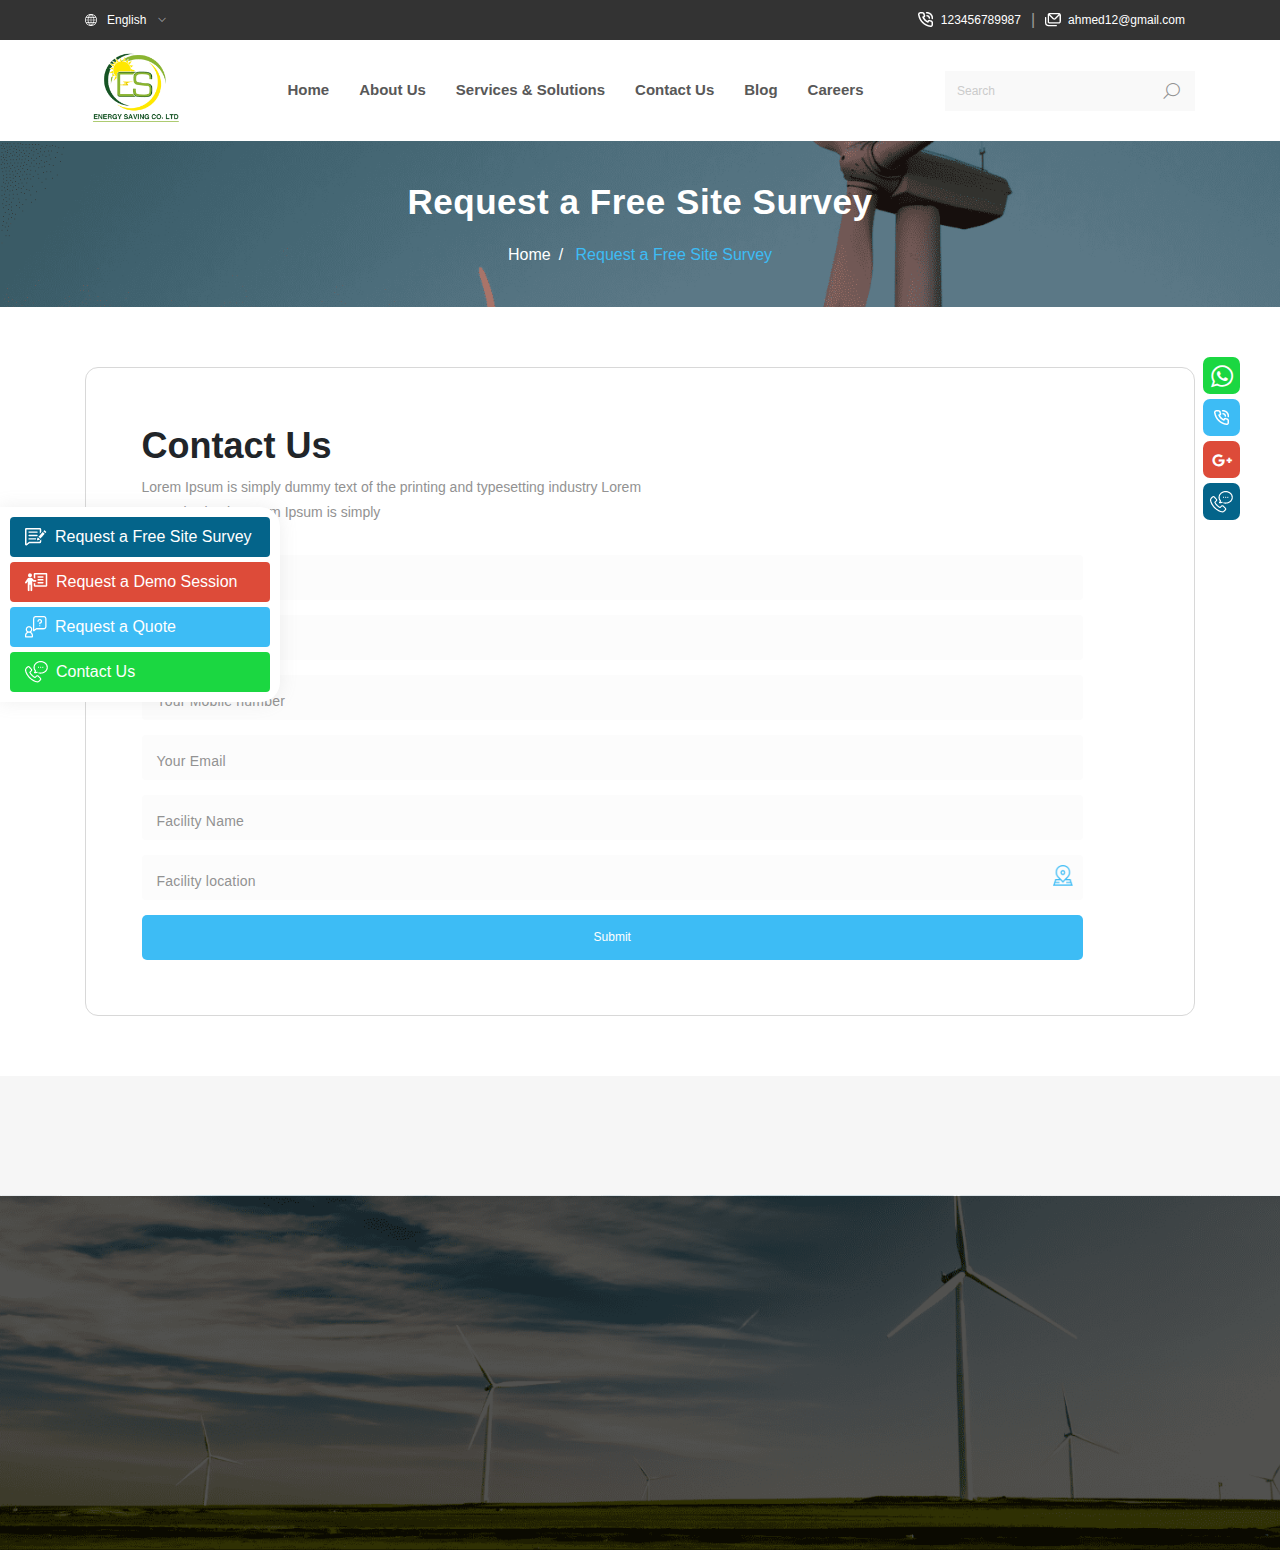
<file: request-survey.html>
<!doctype html>
<html lang="en">

<head>
    <!-- Required meta tags -->
    <meta charset="utf-8">
    <meta name="viewport" content="width=device-width, initial-scale=1, maximum-scale=1, user-scalable=no">

    <!--  CSS -->
    <link rel="stylesheet" href="css/bootstrap.min.css">
    <link rel="stylesheet" href="css/icofont.min.css">
    <link rel="stylesheet" href="plugins/owlCarousel/owl.carousel.min.css">
    <link rel="stylesheet" href="plugins/fancybox/jquery.fancybox.min.css">
    <link rel="stylesheet" href="plugins/animation/animate.min.css">
    <link rel="stylesheet" href="css/style.css">

    <link rel="icon" href="images/xIcon.png" type="image/x-icon" />
    <title> Start Up </title>
</head>

<body class="internalPage">

    <!-- Loader  -->
    <div class="loader">
        <div class="loaderBox">
            <span></span><span></span>
            <span></span><span></span>
            <span></span><span></span>
            <span></span><span></span>
            <span></span><span></span>
            <span></span><span></span>
            <span></span><span></span>
            <span></span><span></span>
            <span></span><span></span>
            <span></span><span></span>
        </div>
    </div>
    
    <!-- Header  -->
    <div class="header">
        <div class="headerTop">
            <div class="container">
                <div class="language">
                    <div class="languageSelected">  <img src="images/icon-global.png" alt="icon"> <span> English </span> <i class="icofont-thin-down"></i></div>
                    <div class="languageList">
                        <a href="#"> English </a>
                        <a href="#"> Arabic </a>
                    </div>
                </div>
                <div class="headerLinks"> 
                    <a href="#"> <img src="images/icon-phone.png" alt="icon"> <span> 123456789987 </span> </a>
                    <div class="seprate"> | </div>
                    <a href="#"> <img src="images/icon-envelopes.png" alt="icon"> <span> ahmed12@gmail.com </span> </a>
                </div>
            </div>
        </div>
        <div class="headerNav">
            <div class="container">
                <div class="logo">
                    <a href="index.html"> <img src="images/logo.png" alt="logo" class="img-fluid"> </a>
                </div>
                <div class="navMenu">
                    <a href="index.html"> Home </a>
                    <a href="about.html"> About Us </a>
                    <a href="services.html"> Services & Solutions </a>
                    <a href="contact.html"> Contact Us </a>
                    <a href="blogs.html"> Blog </a>
                    <a href="careers.html"> Careers </a>
                </div>
                <div class="search">
                    <form action="">
                        <input type="text" placeholder="Search">
                        <button type="submit"> <i class="icofont-search"></i> </button>
                    </form>
                </div>
                <div class="mobile">
                    <div class="menuBtn"> <span></span> <span></span> <span></span></div>
                    <div class="bodyOverlay"></div>
                </div>
            </div>
        </div>
        <div class="pageHeader">
            <h1> Request a Free Site Survey </h1>
            <ol class="breadcrumb">
                <li class="breadcrumb-item"> <a href="index.html"> Home </a> </li>
                <li class="breadcrumb-item active" aria-current="page"> Request a Free Site Survey </li>
            </ol> 
        </div>
    </div>

    <!-- Share  -->
    <div class="share">
        <a href="#" class="whatsapp"> <i class="icofont-brand-whatsapp"></i> </a>
        <a href="#" class="call"> <img src="images/icon-phone.png" alt="icon"> </a>
        <a href="#" class="google"> <i class="icofont-google-plus"></i> </a>
        <a href="#" class="chat"> <img src="images/side-icon-4.png" alt="icon"> </a>
    </div>

    <!-- Side list  -->
    <div class="sideList">
        <div class="showSide"> <i class="icofont-thin-right"></i> </div>
        <a href="request-survey.html"> <img src="images/side-icon-1.png" alt="icon"> <span> Request a Free Site Survey </span> </a>
        <a href="#"> <img src="images/side-icon-2.png" alt="icon"> <span> Request a Demo Session </span> </a>
        <a href="#"> <img src="images/side-icon-3.png" alt="icon"> <span> Request a Quote </span> </a>
        <a href="contact.html"> <img src="images/side-icon-4.png" alt="icon"> <span> Contact Us </span> </a>
    </div>

    <!-- Survey Page  -->
    <div class="surveyPage secPadding">
        <div class="container">
            <div class="pageForm wow fadeInUp">
                <h2> Contact Us </h2>
                <p> Lorem Ipsum is simply dummy text of the printing and typesetting industry Lorem Ipsum is simply Lorem Ipsum is simply </p>
                <div class="contactForm">
                    <form action="">
                        <div class="field">
                            <input type="text" class="form-control" id="name">
                            <label for="name"> Full Name </label>
                        </div>
                        <div class="field">
                            <input type="text" class="form-control" id="job">
                            <label for="job"> Job title </label>
                        </div>
                        <div class="field">
                            <input type="text" class="form-control" id="mobile">
                            <label for="mobile"> Your Mobile number </label>
                        </div>
                        <div class="field">
                            <input type="email" class="form-control" id="email">
                            <label for="email"> Your Email </label>
                        </div>
                        <div class="field">
                            <input type="text" class="form-control" id="facilityName">
                            <label for="facilityName"> Facility Name </label>
                        </div>
                        <div class="field iconField">
                            <input type="text" class="form-control" id="facilitylocation">
                            <label for="facilitylocation"> Facility location </label>
                            <span data-toggle="modal" data-target="#mapModal"> <img src="images/icon-loction.png" alt="icon"> </span>
                        </div>
                        <button type="submit" class="Btn blueBtn"> Submit </button>
                    </form>
                </div>
            </div>
        </div>
    </div>

    <!-- Map Modal  -->
    <div class="modal fade mapModal" id="mapModal" data-backdrop="static" data-keyboard="false" tabindex="-1" aria-labelledby="staticBackdropLabel" aria-hidden="true">
        <div class="modal-dialog modal-dialog-centered">
            <div class="modal-content">
                <div class="map" id="map">
                    <iframe width="100%" height="100%" src="https://maps.google.com/maps?width=100%&amp;height=400&amp;hl=en&amp;coord=24.7136, 46.6753&amp;q=Riydah+(Riydah)&amp;ie=UTF8&amp;t=&amp;z=14&amp;iwloc=B&amp;output=embed" frameborder="0" scrolling="no" marginheight="0" marginwidth="0"><a href="https://www.maps.ie/draw-radius-circle-map/">Create radius map</a></iframe>
                </div>
            </div>
        </div>
    </div>

    <!-- NewsLetter  -->
    <div class="newletter">
        <div class="container">
            <div class="row">
                <div class="col-12 col-sm-6 wow fadeInUp">
                    <div class="newsletterData">
                        <img src="images/email.png" alt="email" class="img-fluid">
                        <h4> Join Our Newsletter Now </h4>
                    </div>
                </div>
                <div class="col-12 col-sm-6 wow fadeInUp">
                    <form class="newsletterForm">
                        <input type="email" placeholder="Your mail address">
                        <button type="submit" class="Btn blueBtn"> Subscribe </button>
                    </form>
                </div>
            </div>
        </div>
    </div>

    <!-- FOOTER  -->
    <div class="footer">
        <div class="container">
            <div class="row">
                <div class="col-12 col-sm-5 wow fadeInUp">
                    <div class="logo">
                        <a href="index.html"> <img src="images/logo-footer.png" alt="logo" class="img-fluid"> </a>
                    </div>
                    <p> Lorem Ipsum is simply dummy text of the printing and typesetting industry. Lorem Ipsum has been the industry's standard dummy text ever since the 1500s, Lorem Ipsum has been the industry's standard dummy text ever since the 1500s, </p>
                </div>
                <div class="col-12 col-sm-3 wow fadeInUp">
                    <h3> Quick Link </h3>
                    <div class="links">
                        <a href="index.html"> Home </a>
                        <a href="about.html"> About Us </a>
                        <a href="contact.html"> Contact Us </a>
                        <a href="blogs.html"> Blog </a>
                        <a href="careers.html"> Careers </a>
                    </div>
                </div>
                <div class="col-12 col-sm-4 wow fadeInUp">
                    <h3> Contact Information </h3>
                    <div class="footerContact">
                        <ul>
                            <li> Address : Mansoura , Egypt </li>
                            <li>  <a href="tel:+966549782553"> phone : +966549782553 </a></li>
                            <li>  <a href="mailto:hossam.hilal0@gmail.com"> Email : Name@gmail.com </a></li>
                        </ul>
                    </div>
                    <div class="social">
                        <a href="#"> <i class="icofont-facebook"></i> </a>
                        <a href="#"> <i class="icofont-twitter"></i> </a>
                        <a href="#"> <i class="icofont-instagram"></i> </a>
                        <a href="#"> <i class="icofont-linkedin"></i> </a>
                        <a href="#"> <i class="icofont-behance"></i> </a>
                        <a href="#"> <i class="icofont-dribble"></i> </a>
                    </div>
                </div>
            </div>
        </div>
        <!-- CopyRight  -->
        <div class="copyRight wow fadeInUp">
            <div class="container">
            <div class="privacyBox">
                <p> © <a href="index.html"> R-Energy Company </a> 2020 All rights reserved </p>
                <a href="#"> <img src="images/kian.png" alt="kian" class="img-fluid"></a>
            </div>
            </div>
        </div>
    </div>   

    <!-- JS -->
    <script src="js/jquery-3.2.1.min.js"></script>
    <script src="js/popper.min.js"></script>
    <script src="js/bootstrap.min.js"></script>
    <script src="plugins/owlCarousel/owl.carousel.min.js"></script>
    <script src="plugins/fancybox/jquery.fancybox.min.js"></script>
    <script src="plugins/animation/wow.min.js"></script>
    <script src="js/custom.js"></script>

</body>
</html>
</file>
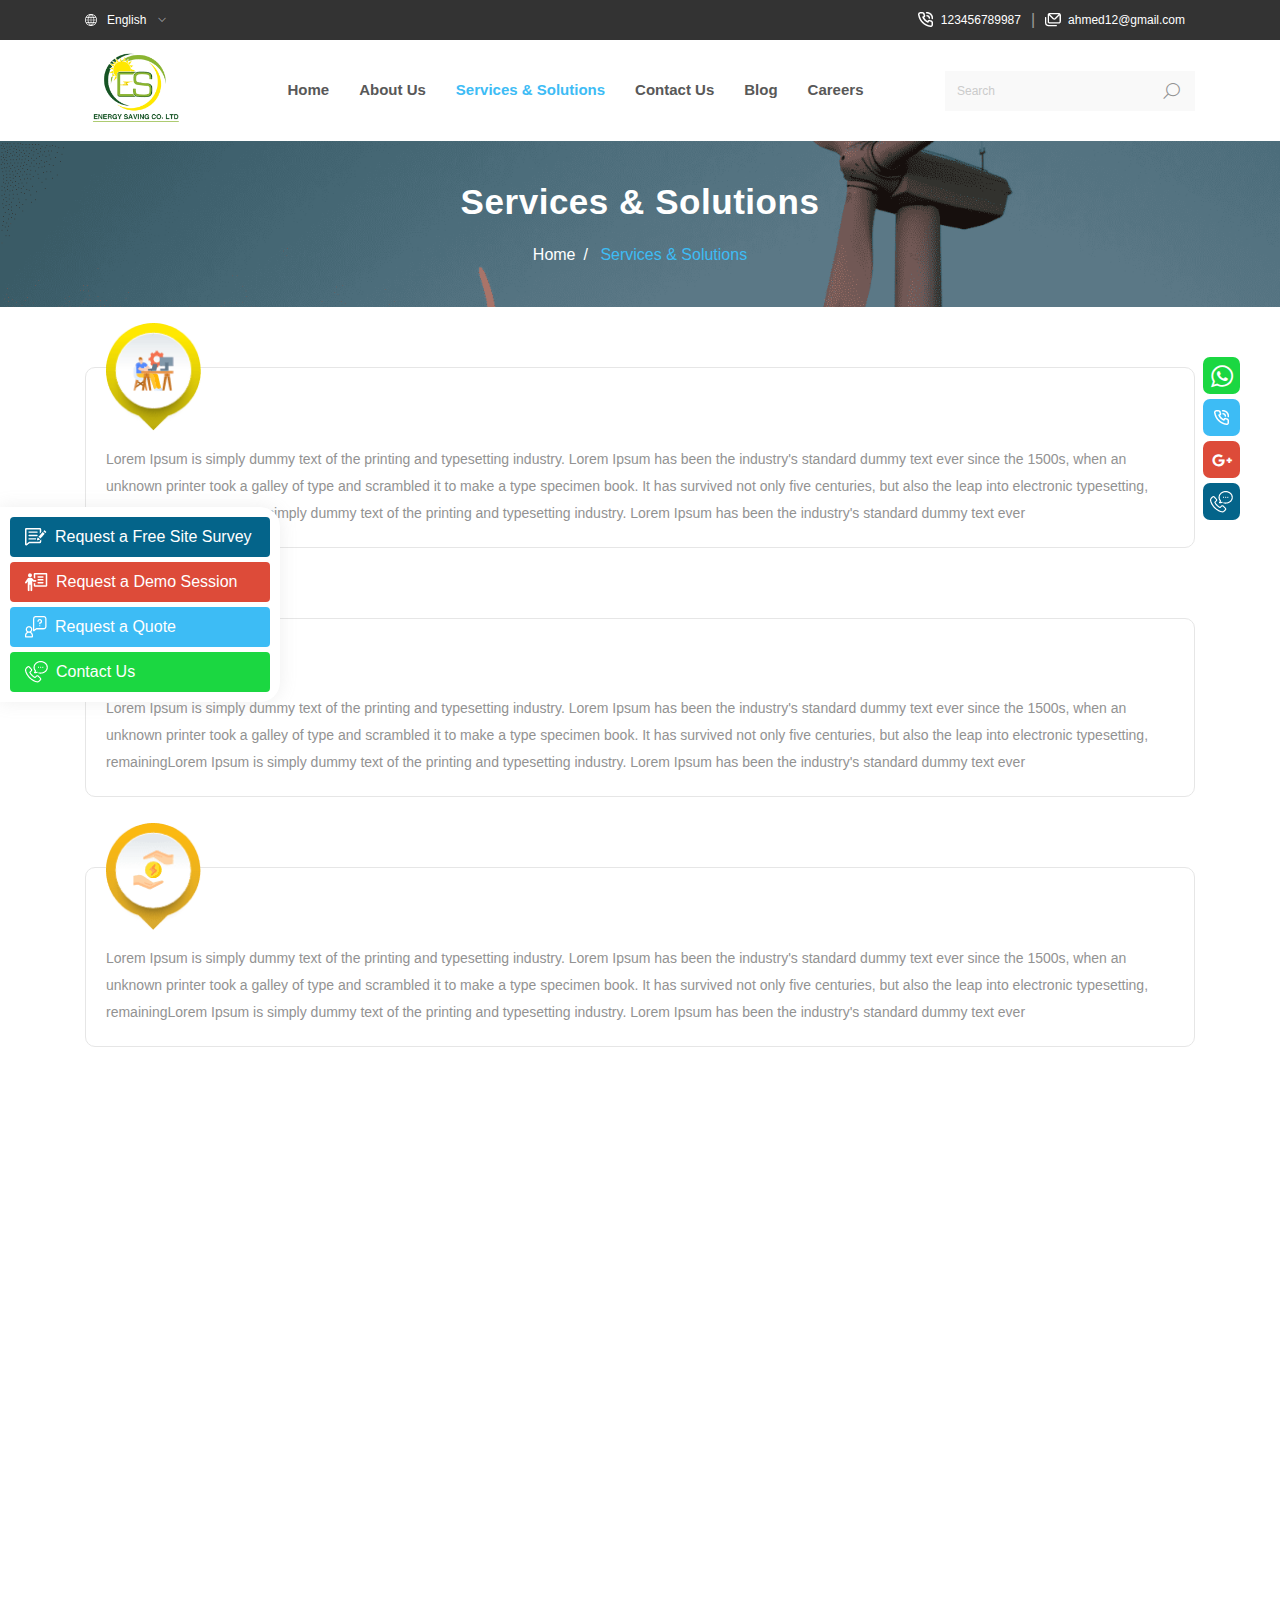
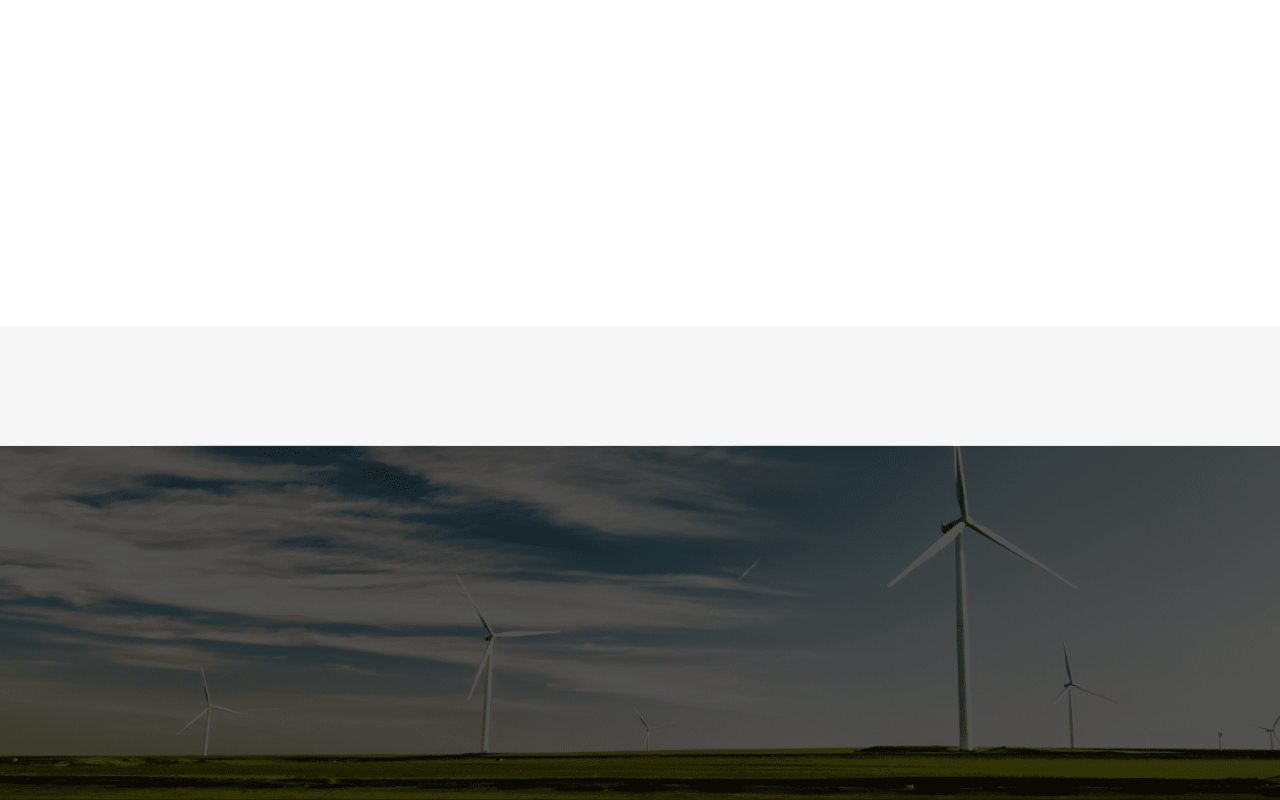
<file: services.html>
<!doctype html>
<html lang="en">

<head>
    <!-- Required meta tags -->
    <meta charset="utf-8">
    <meta name="viewport" content="width=device-width, initial-scale=1, maximum-scale=1, user-scalable=no">

    <!--  CSS -->
    <link rel="stylesheet" href="css/bootstrap.min.css">
    <link rel="stylesheet" href="css/icofont.min.css">
    <link rel="stylesheet" href="plugins/owlCarousel/owl.carousel.min.css">
    <link rel="stylesheet" href="plugins/fancybox/jquery.fancybox.min.css">
    <link rel="stylesheet" href="plugins/animation/animate.min.css">
    <link rel="stylesheet" href="css/style.css">

    <link rel="icon" href="images/xIcon.png" type="image/x-icon" />
    <title> Start Up </title>
</head>

<body class="internalPage">

    <!-- Header  -->
    <div class="header">
        <div class="headerTop">
            <div class="container">
                <div class="language">
                    <div class="languageSelected">  <img src="images/icon-global.png" alt="icon"> <span> English </span> <i class="icofont-thin-down"></i></div>
                    <div class="languageList">
                        <a href="#"> English </a>
                        <a href="#"> Arabic </a>
                    </div>
                </div>
                <div class="headerLinks"> 
                    <a href="#"> <img src="images/icon-phone.png" alt="icon"> <span> 123456789987 </span> </a>
                    <div class="seprate"> | </div>
                    <a href="#"> <img src="images/icon-envelopes.png" alt="icon"> <span> ahmed12@gmail.com </span> </a>
                </div>
            </div>
        </div>
        <div class="headerNav">
            <div class="container">
                <div class="logo">
                    <a href="index.html"> <img src="images/logo.png" alt="logo" class="img-fluid"> </a>
                </div>
                <div class="navMenu">
                    <a href="index.html"> Home </a>
                    <a href="about.html"> About Us </a>
                    <a href="services.html" class="active"> Services & Solutions </a>
                    <a href="contact.html"> Contact Us </a>
                    <a href="blogs.html"> Blog </a>
                    <a href="careers.html"> Careers </a>
                </div>
                <div class="search">
                    <form action="">
                        <input type="text" placeholder="Search">
                        <button type="submit"> <i class="icofont-search"></i> </button>
                    </form>
                </div>
                <div class="mobile">
                    <div class="menuBtn"> <span></span> <span></span> <span></span></div>
                    <div class="bodyOverlay"></div>
                </div>
            </div>
        </div>
        <div class="pageHeader">
            <h1> Services & Solutions </h1>
            <ol class="breadcrumb">
                <li class="breadcrumb-item"> <a href="index.html"> Home </a> </li>
                <li class="breadcrumb-item active" aria-current="page"> Services & Solutions </li>
            </ol> 
        </div>
    </div>

    <!-- Share  -->
    <div class="share">
        <a href="#" class="whatsapp"> <i class="icofont-brand-whatsapp"></i> </a>
        <a href="#" class="call"> <img src="images/icon-phone.png" alt="icon"> </a>
        <a href="#" class="google"> <i class="icofont-google-plus"></i> </a>
        <a href="#" class="chat"> <img src="images/side-icon-4.png" alt="icon"> </a>
    </div>

    <!-- Side list  -->
    <div class="sideList">
        <div class="showSide"> <i class="icofont-thin-right"></i> </div>
        <a href="request-survey.html"> <img src="images/side-icon-1.png" alt="icon"> <span> Request a Free Site Survey </span> </a>
        <a href="#"> <img src="images/side-icon-2.png" alt="icon"> <span> Request a Demo Session </span> </a>
        <a href="#"> <img src="images/side-icon-3.png" alt="icon"> <span> Request a Quote </span> </a>
        <a href="contact.html"> <img src="images/side-icon-4.png" alt="icon"> <span> Contact Us </span> </a>
    </div>

    <!-- Services Page  -->
    <div class="servicesPage secPadding">
        <div class="container">
            <div class="serviceBox wow fadeInUp">
                <img src="images/service-1.png" alt="service" class="img-fluid">
                <p> Lorem Ipsum is simply dummy text of the printing and typesetting industry. Lorem Ipsum has been the industry's standard dummy text ever since the 1500s, when an unknown printer took a galley of type and scrambled it to make a type specimen book. It has survived not only five centuries, but also the leap into electronic typesetting, remainingLorem Ipsum is simply dummy text of the printing and typesetting industry. Lorem Ipsum has been the industry's standard dummy text ever</p>
            </div>
            <div class="serviceBox wow fadeInUp">
                <img src="images/service-2.png" alt="service" class="img-fluid">
                <p> Lorem Ipsum is simply dummy text of the printing and typesetting industry. Lorem Ipsum has been the industry's standard dummy text ever since the 1500s, when an unknown printer took a galley of type and scrambled it to make a type specimen book. It has survived not only five centuries, but also the leap into electronic typesetting, remainingLorem Ipsum is simply dummy text of the printing and typesetting industry. Lorem Ipsum has been the industry's standard dummy text ever</p>
            </div>
            <div class="serviceBox wow fadeInUp">
                <img src="images/service-3.png" alt="service" class="img-fluid">
                <p> Lorem Ipsum is simply dummy text of the printing and typesetting industry. Lorem Ipsum has been the industry's standard dummy text ever since the 1500s, when an unknown printer took a galley of type and scrambled it to make a type specimen book. It has survived not only five centuries, but also the leap into electronic typesetting, remainingLorem Ipsum is simply dummy text of the printing and typesetting industry. Lorem Ipsum has been the industry's standard dummy text ever</p>
            </div>
            <div class="serviceBox wow fadeInUp">
                <img src="images/service-4.png" alt="service" class="img-fluid">
                <p> Lorem Ipsum is simply dummy text of the printing and typesetting industry. Lorem Ipsum has been the industry's standard dummy text ever since the 1500s, when an unknown printer took a galley of type and scrambled it to make a type specimen book. It has survived not only five centuries, but also the leap into electronic typesetting, remainingLorem Ipsum is simply dummy text of the printing and typesetting industry. Lorem Ipsum has been the industry's standard dummy text ever</p>
            </div>
            <div class="serviceBox wow fadeInUp">
                <img src="images/service-5.png" alt="service" class="img-fluid">
                <p> Lorem Ipsum is simply dummy text of the printing and typesetting industry. Lorem Ipsum has been the industry's standard dummy text ever since the 1500s, when an unknown printer took a galley of type and scrambled it to make a type specimen book. It has survived not only five centuries, but also the leap into electronic typesetting, remainingLorem Ipsum is simply dummy text of the printing and typesetting industry. Lorem Ipsum has been the industry's standard dummy text ever</p>
            </div>
            <div class="serviceBox wow fadeInUp">
                <img src="images/service-6.png" alt="service" class="img-fluid">
                <p> Lorem Ipsum is simply dummy text of the printing and typesetting industry. Lorem Ipsum has been the industry's standard dummy text ever since the 1500s, when an unknown printer took a galley of type and scrambled it to make a type specimen book. It has survived not only five centuries, but also the leap into electronic typesetting, remainingLorem Ipsum is simply dummy text of the printing and typesetting industry. Lorem Ipsum has been the industry's standard dummy text ever</p>
            </div>
        </div>
    </div>

    <!-- NewsLetter  -->
    <div class="newletter">
        <div class="container">
            <div class="row">
                <div class="col-12 col-sm-6 wow fadeInUp">
                    <div class="newsletterData">
                        <img src="images/email.png" alt="email" class="img-fluid">
                        <h4> Join Our Newsletter Now </h4>
                    </div>
                </div>
                <div class="col-12 col-sm-6 wow fadeInUp">
                    <form class="newsletterForm">
                        <input type="email" placeholder="Your mail address">
                        <button type="submit" class="Btn blueBtn"> Subscribe </button>
                    </form>
                </div>
            </div>
        </div>
    </div>

    <!-- FOOTER  -->
    <div class="footer">
        <div class="container">
            <div class="row">
                <div class="col-12 col-sm-5 wow fadeInUp">
                    <div class="logo">
                        <a href="index.html"> <img src="images/logo-footer.png" alt="logo" class="img-fluid"> </a>
                    </div>
                    <p> Lorem Ipsum is simply dummy text of the printing and typesetting industry. Lorem Ipsum has been the industry's standard dummy text ever since the 1500s, Lorem Ipsum has been the industry's standard dummy text ever since the 1500s, </p>
                </div>
                <div class="col-12 col-sm-3 wow fadeInUp">
                    <h3> Quick Link </h3>
                    <div class="links">
                        <a href="index.html"> Home </a>
                        <a href="about.html"> About Us </a>
                        <a href="contact.html"> Contact Us </a>
                        <a href="blogs.html"> Blog </a>
                        <a href="careers.html"> Careers </a>
                    </div>
                </div>
                <div class="col-12 col-sm-4 wow fadeInUp">
                    <h3> Contact Information </h3>
                    <div class="footerContact">
                        <ul>
                            <li> Address : Mansoura , Egypt </li>
                            <li>  <a href="tel:+966549782553"> phone : +966549782553 </a></li>
                            <li>  <a href="mailto:hossam.hilal0@gmail.com"> Email : Name@gmail.com </a></li>
                        </ul>
                    </div>
                    <div class="social">
                        <a href="#"> <i class="icofont-facebook"></i> </a>
                        <a href="#"> <i class="icofont-twitter"></i> </a>
                        <a href="#"> <i class="icofont-instagram"></i> </a>
                        <a href="#"> <i class="icofont-linkedin"></i> </a>
                        <a href="#"> <i class="icofont-behance"></i> </a>
                        <a href="#"> <i class="icofont-dribble"></i> </a>
                    </div>
                </div>
            </div>
        </div>
        <!-- CopyRight  -->
        <div class="copyRight wow fadeInUp">
            <div class="container">
            <div class="privacyBox">
                <p> © <a href="index.html"> R-Energy Company </a> 2020 All rights reserved </p>
                <a href="#"> <img src="images/kian.png" alt="kian" class="img-fluid"></a>
            </div>
            </div>
        </div>
    </div>   

    <!-- JS -->
    <script src="js/jquery-3.2.1.min.js"></script>
    <script src="js/popper.min.js"></script>
    <script src="js/bootstrap.min.js"></script>
    <script src="plugins/owlCarousel/owl.carousel.min.js"></script>
    <script src="plugins/fancybox/jquery.fancybox.min.js"></script>
    <script src="plugins/animation/wow.min.js"></script>
    <script src="js/custom.js"></script>

</body>
</html>
</file>
<file: css/style.css>
/*=================================================================================*/
/*=================================================================================*/
/*==========================||---------------------------||========================*/
/*==========================|| DESIGNED BY  HOSSAM HILAL ||========================*/
/*==========================||---------------------------||========================*/
/*====================================||------||===================================*/
/*====================================|| 2020 ||===================================*/
/*====================================||------||===================================*/
/*=================================================================================*/
/*=================================================================================*/

:root {
    --mainColor: #3DBCF5;
    --secondaryColor: #FBB911;
    --black: #333333;
    --white: #fff;
    --textLight: #BFBFBF;
    --text: #929292;
    --textDark: #585858;
    --grey: #DDDDDD;
    --greyLight: #F6F6F6;
    --greyMedium: #F9F9F9;
    --greyDark: #707070;
    --greyBg: #FCFCFC;
    --green: #1BD741;
    --red: #DD4B39;
    --blueDark: #04648A;
    --blueLight: rgba(61, 188, 245, .08);
    --blueMedium: rgba(61, 188, 245, .79);
    --orangeOpacity: rgba(255, 179, 0, 0.14);
    --whiteOpacity: rgba(255, 255, 255, 0.14);
}

/* Font */
@import url('https://fonts.googleapis.com/css2?family=Poppins:wght@300;400;500;700;900&display=swap');

/**** Init ****/
body {
    font-family: 'Poppins', Roboto, sans-serif;
    overflow-x: hidden;
    direction: ltr;
    text-align: left;
}

.stopScroll {
    overflow: hidden;
}

.secPadding {
    padding: 60px 0;
}

p {
    color: var(--text);
    margin: 0;
}

a {
    text-decoration: none !important;
}

ul {
    padding: 0;
    margin: 0;
    list-style: none;
}

button:focus,
button:active,
input:active,
input:focus,
select:active,
select:focus,
textarea:focus,
textarea:active {
    box-shadow: none;
    outline: 0;
}

/*==========================||---------------------------||========================*/
/*==========================||         MAIN BUTTONS      ||========================*/
/*==========================||---------------------------||========================*/

.Btn {
    display: inline-flex;
    align-items: center;
    justify-content: center;
    cursor: pointer;
    border-radius: 5px;
    transition: all .2s ease-in-out;
    font-size: 12px;
}

.blueBtn {
    background: var(--mainColor);
    color: var(--white);
    min-width: 130px;
    height: 40px;
}

.blueBtn:hover {
    background: var(--secondaryColor);
    color: var(--white);
}

.gradientBtn2 {
    border-radius: 30px;
    padding: 0 20px;
    display: flex;
    flex-direction: column;
    justify-content: center;
    align-items: center;
    color: var(--white);
    background: var(--gradient4);
    cursor: pointer;
    transition: all .4s ease-in-out;
}

.gradientBtn2 span {
    font: Bold 18px/30px Roboto;
}

.gradientBtn2:hover {
    background: var(--gradient7);
}

button:active,
button:hover,
button:focus {
    box-shadow: none;
    outline: 0;
    border: 0;
}

/*==========================||---------------------------||========================*/
/*==========================||         Container         ||========================*/
/*==========================||---------------------------||========================*/

@media (min-width: 1300px) {
    .container {
        max-width: 1200px;
    }
}

@media (min-width: 1400px) {
    .container {
        max-width: 1300px;
    }
}

/*==========================||---------------------------||========================*/
/*==========================||           HEADER          ||========================*/
/*==========================||---------------------------||========================*/

.header {
    position: relative;
}

.headerTop {
    background: var(--black);
}

.headerTop .container {
    display: flex;
    align-items: center;
    justify-content: space-between;
}

.language {
    position: relative;
    cursor: pointer;
}

.languageSelected {
    display: flex;
    align-items: center;
    color: var(--white);
    height: 40px;
    font-size: 12px;
}

.languageSelected span {
    color: var(--white);
    padding: 0 10px;
}

.languageSelected i {
    transition: all .4s ease-in-out;
}

.language:hover .languageSelected i {
    transform: rotate(180deg);
}

.languageList {
    position: absolute;
    top: 100%;
    left: 0;
    right: 0;
    background: var(--black);
    text-align: center;
    width: 100%;
    transform: translateY(30px);
    opacity: 0;
    visibility: hidden;
    transition: all .4s ease-in-out;
    z-index: 1;
}

.languageList.show {
    opacity: 1;
    visibility: visible;
    transform: translateY(0);
}

.languageList a {
    display: flex;
    align-items: center;
    justify-content: center;
    height: 30px;
    color: var(--white);
    font-size: 12px;
}

.languageList a:hover {
    background: var(--mainColor);
    color: var(--white);
}

.language:hover .languageList {
    opacity: 1;
    visibility: visible;
    transform: translateY(0);
}

.headerLinks {
    display: flex;
    align-items: center;
    color: var(--white);
}

.headerLinks a {
    display: inline-flex;
    align-items: center;
    height: 40px;
    color: var(--white);
    font-size: 12px;
    padding: 0 10px;
    transition: all .4s ease-in-out;
}

.headerLinks img {
    margin-inline-end: 7px;
}

.headerLinks a:hover {
    background: var(--mainColor);
    color: var(--white);
}

.headerLinks .seprate {
    opacity: .5;
}

.headerNav {
    background: var(--white);
}

.headerNav .container {
    display: flex;
    align-items: center;
    justify-content: space-between;
}

.logo {
    margin-inline-end: 20px;
}

.mobile {
    display: none;
}

.navMenu {
    display: flex;
}

.navMenu a {
    font-size: 15px;
    color: var(--textDark);
    font-weight: 600;
    margin: 0 15px;
    transition: all .3s ease-in-out;
    position: relative;
}

.navMenu .active,
.navMenu .active a,
.navMenu a:hover {
    color: var(--mainColor);
}

.navMenu a::before {
    content: '';
    position: absolute;
    top: calc(50% - 3px);
    height: 6px;
    width: 6px;
    left: -12px;
    opacity: 0;
    background: var(--mainColor);
    border-radius: 100%;
    will-change: transform;
    -webkit-transform-origin: center;
    -ms-transform-origin: center;
    transform-origin: center;
    -webkit-animation: dotDrop .3s forwards ease;
    animation: dotDrop .3s forwards ease;
}

.navMenu a:hover::before {
    -webkit-animation: dotBounce .3s forwards linear;
    animation: dotBounce .3s forwards linear;
}

.search,
.search form {
    display: flex;
    align-items: center;
    background: var(--greyMedium);

}

.search {
    padding: 0 10px;
    min-width: 250px;
}

.search form {
    width: 100%;
}

.search input {
    border: 0;
    font-size: 12px;
    height: 40px;
    margin-inline-end: 10px;
    background: transparent;
    width: calc(100% - 25px);
}

.search input::placeholder {
    color: #CBCBCB;
}

.search button {
    background: transparent;
    border: 0;
    transform: rotate(90deg);
    cursor: pointer;
    color: var(--text);
}

.search button:hover {
    color: var(--mainColor);
}

.headerSlider .item {
    height: 550px;
    display: flex;
    align-items: center;
    justify-content: center;
}

.headerSlider .itemBox {
    max-width: 600px;
    text-align: center;
    color: var(--white);
}

.headerSlider h2 {
    font: bold 64px/84px Roboto;
    margin-bottom: 20px;
    transform: translateY(-40px);
    transition: all .4s ease-in-out;
}

.headerSlider p {
    color: inherit;
    font: normal 17px/30px Roboto;
    margin-bottom: 20px;
    transform: translateY(40px);
    transition: all .4s ease-in-out;
}

.headerSlider .blueBtn {
    transform: translateY(40px);
    transition: all .4s ease-in-out;
}

.headerSlider .center .item * {
    transition-delay: .3s;
    transform: translateY(0);
}

.headerSlider .owl-nav>* {
    height: 50px;
    width: 50px;
    background: var(--whiteOpacity);
    border-radius: 30px;
    position: absolute;
    top: calc(50% - 25px);
    display: flex;
    align-items: center;
    justify-content: center;
    color: var(--white);
    font-size: 25px;
    cursor: pointer;
    transition: all .4s ease-in-out;
}

.headerSlider .owl-prev {
    right: 10%;
}

.headerSlider .owl-next {
    left: 10%;
}

.headerSlider .owl-nav>*:hover {
    background: var(--mainColor);
    transform: translateY(-8px);
}

.headerSlider .owl-dots {
    position: absolute;
    height: 100px;
    top: calc(50% - 50px);
    right: 6%;
    display: flex;
    align-items: center;
    flex-direction: column;
    justify-content: center;
}

.headerSlider .owl-dot {
    width: 12px;
    height: 12px;
    background: var(--white);
    border-radius: 5px;
    margin: 5px 0;
    transition: all .4s ease-in-out;
}

.headerSlider .owl-dot.active {
    background: var(--mainColor);
    height: 39px;
}

.headerSlider .owl-dot:hover {
    background: var(--mainColor);
}

.pageHeader {
    background: url('../images/Header.png') no-repeat;
    background-size: cover;
    padding: 40px 15px;
    text-align: center;
    color: var(--white)
}

.pageHeader h1 {
    font-size: 35px;
    letter-spacing: 0.53px;
    font-weight: 700;
    margin-bottom: 20px;
}

.breadcrumb {
    margin: 0;
    padding: 0;
    display: flex;
    align-items: center;
    justify-content: center;
    flex-wrap: wrap;
    background: transparent;
    color: var(--white);
}

.breadcrumb a,
.breadcrumb-item+.breadcrumb-item::before {
    color: var(--white);
}

.breadcrumb-item.active {
    color: var(--mainColor);
}

.contactList {
    margin: 0 0 50px 0;
}

@keyframes dotDrop {
    0% {
        opacity: 1;
        -webkit-transform: translateY(0) scaleX(1) scaleY(1);
        transform: translateY(0) scaleX(1) scaleY(1)
    }

    100% {
        opacity: 0;
        -webkit-transform: translateY(5px) scaleX(1) scaleY(1);
        transform: translateY(5px) scaleX(1) scaleY(1)
    }
}

@-webkit-keyframes dotBounce {
    0% {
        opacity: 0;
        -webkit-transform: translateY(-12px) scaleX(.8) scaleY(2);
        transform: translateY(-12px) scaleX(.8) scaleY(2)
    }

    1% {
        opacity: 1
    }

    25% {
        opacity: 1;
        -webkit-transform: translateY(-6px) scaleX(1) scaleY(1);
        transform: translateY(-6px) scaleX(1) scaleY(1)
    }

    50% {
        opacity: 1;
        -webkit-transform: translateY(0) scaleX(2) scaleY(.8);
        transform: translateY(0) scaleX(2) scaleY(.8)
    }

    60% {
        opacity: 1;
        -webkit-transform: translateY(0) scaleX(1) scaleY(1);
        transform: translateY(0) scaleX(1) scaleY(1)
    }

    75% {
        opacity: 1;
        -webkit-transform: translateY(-3px) scaleX(1) scaleY(1);
        transform: translateY(-3px) scaleX(1) scaleY(1)
    }

    100% {
        opacity: 1;
        -webkit-transform: translateY(0) scaleX(1) scaleY(1);
        transform: translateY(0) scaleX(1) scaleY(1)
    }
}

@keyframes dotBounce {
    0% {
        opacity: 0;
        -webkit-transform: translateY(-12px) scaleX(.8) scaleY(2);
        transform: translateY(-12px) scaleX(.8) scaleY(2)
    }

    1% {
        opacity: 1
    }

    25% {
        opacity: 1;
        -webkit-transform: translateY(-6px) scaleX(1) scaleY(1);
        transform: translateY(-6px) scaleX(1) scaleY(1)
    }

    50% {
        opacity: 1;
        -webkit-transform: translateY(0) scaleX(2) scaleY(.8);
        transform: translateY(0) scaleX(2) scaleY(.8)
    }

    60% {
        opacity: 1;
        -webkit-transform: translateY(0) scaleX(1) scaleY(1);
        transform: translateY(0) scaleX(1) scaleY(1)
    }

    75% {
        opacity: 1;
        -webkit-transform: translateY(-3px) scaleX(1) scaleY(1);
        transform: translateY(-3px) scaleX(1) scaleY(1)
    }

    100% {
        opacity: 1;
        -webkit-transform: translateY(0) scaleX(1) scaleY(1);
        transform: translateY(0) scaleX(1) scaleY(1)
    }
}

@media screen and (max-width:575px) {
    .headerLinks span {
        display: none;
    }

    .headerLinks a:last-of-type {
        padding-inline-end: 0;
    }

    .headerLinks a:last-of-type img {
        margin: 0;
    }

    .headerNav {
        padding-bottom: 15px;
    }

    .logo {
        max-width: 80px;
    }

    .search {
        width: 100%;
    }

    .headerNav .container {
        flex-direction: column;
        align-items: flex-start;
    }

    .menuBtn {
        position: absolute;
        top: 30px;
        right: 15px;
    }

    .headerSlider .item {
        height: 270px;
    }

    .headerSlider h2 {
        font: bold 20px/30px Roboto;
        margin-bottom: 15px;
    }

    .headerSlider p {
        font: normal 13px/20px Roboto;
    }

    .headerSlider .itemBox {
        padding: 0 20px;
    }

    .headerSlider .owl-dots {
        right: 2%;
        height: 80px;
    }

    .headerSlider .owl-nav>* {
        bottom: 15px;
        top: auto;
        width: 30px;
        height: 30px;
        font-size: 18px;
    }

    .pageHeader {
        padding: 20px;
    }

    .pageHeader h1 {
        font-size: 22px;
        margin-bottom: 10px;
    }

    .breadcrumb-item {
        font-size: 13px;
    }
}

@media screen and (max-width:768px) {
    .headerNav {
        position: relative;
    }

    .mobile {
        display: block;
    }

    .menuBtn {
        width: 25px;
        height: 20px;
        display: flex;
        align-items: flex-end;
        justify-content: space-between;
        flex-direction: column;
    }

    .menuBtn span {
        width: 100%;
        height: 3px;
        background: var(--textDark);
        transition: all .4s ease-in-out;
    }

    .menuBtn span:nth-child(2) {
        width: 70%;
    }

    .menuBtn.open span,
    .menuBtn:hover span,
    .menuBtn.open span:nth-child(2),
    .menuBtn:hover span:nth-child(2) {
        width: 100%;
        background: var(--mainColor);
    }

    .navMenu {
        position: fixed;
        top: 0;
        right: 0;
        width: 220px;
        height: 100vh;
        z-index: 99;
        padding: 40px 0;
        transform: translateX(100%);
        transition: all .4s ease-in-out;
        flex-direction: column;
        background: var(--greyBg);
    }

    .navMenu a {
        display: block;
        margin: 0;
        padding: 15px;
        font-size: 13px;
    }

    .navMenu.show {
        transform: translateX(0);
    }

    .bodyOverlay {
        width: 0;
        height: 0;
        display: none;
        position: fixed;
        top: 0;
        right: 0;
        background: rgba(0, 0, 0, .8);
        transition: all .4s ease-in-out;
    }

    .bodyOverlay.show {
        width: 100vw;
        height: 100vh;
        z-index: 98;
        display: block;
    }

    .navMenu.show a:first-of-type {
        animation: fadeInUp .3s linear both .5s;
        -webkit-animation: fadeInUp .3s linear both .5s;
    }

    .navMenu.show a:nth-of-type(2) {
        animation: fadeInUp .3s linear both .7s;
        -webkit-animation: fadeInUp .3s linear both .7s;
    }

    .navMenu.show a:nth-of-type(3) {
        animation: fadeInUp .3s linear both .9s;
        -webkit-animation: fadeInUp .3s linear both .9s;
    }

    .navMenu.show a:nth-of-type(4) {
        animation: fadeInUp .3s linear both 1.1s;
        -webkit-animation: fadeInUp .3s linear both 1.1s;
    }

    .navMenu.show a:nth-of-type(5) {
        animation: fadeInUp .3s linear both 1.3s;
        -webkit-animation: fadeInUp .3s linear both 1.3s;
    }

    .navMenu.show a:nth-of-type(6) {
        animation: fadeInUp .3s linear both 1.5s;
        -webkit-animation: fadeInUp .3s linear both 1.5s;
    }

    .headerSlider .owl-dot {
        width: 5px;
        height: 5px;
        margin: 2px 0;
    }

    .headerSlider .owl-dot.active {
        height: 20px;
    }
}

@media (min-width:575px) and (max-width:768px) {
    .search {
        min-width: 350px;
    }
}

@media (min-width:768px) and (max-width:992px) {
    .headerSlider .item {
        height: 320px;
    }

    .headerSlider .itemBox {
        max-width: 460px;
    }

    .headerSlider h2 {
        font: bold 35px/40px Roboto;
    }

    .headerSlider p {
        font: normal 14px/25px Roboto;
    }

    .headerSlider .owl-nav>* {
        width: 40px;
        height: 40px;
        font-size: 19px;
    }
}

/*==========================||---------------------------||========================*/
/*==========================||            About          ||========================*/
/*==========================||---------------------------||========================*/

.about h4 {
    color: var(--mainColor);
    font-size: 15px;
    font-weight: 200;
    margin-bottom: 15px;
}

.about h4::after {
    content: '';
    width: 40px;
    height: 2px;
    background: var(--mainColor);
    display: inline-block;
    margin-inline-start: 10px;
    margin-bottom: 2px;
}

.about h3 {
    font-size: 36px;
    font-weight: 700;
    color: var(--mainColor);
}

.about h2 {
    font-size: 36px;
    font-weight: 700;
    color: var(--textDark);
    margin-bottom: 15px;
}

.about p {
    font-size: 14px;
    color: var(--textLight);
    line-height: 26px;
    margin-bottom: 10px;
}

.list {
    margin-bottom: 20px;
}

.list li {
    font-size: 14px;
    color: var(--textLight);
    line-height: 30px;
    display: flex;
    align-items: center;
}

.list li::before {
    content: url('../images/check.png');
    margin-inline-end: 3px;
}

.aboutVectors {
    position: relative;
    padding: 20px 20px 35px;
}

.aboutVectors::after {
    content: url('../images/dots.png');
    position: absolute;
    top: 0;
    right: 0;
}

.mainVector {
    position: relative;
    z-index: 1;
}

.sideVector {
    position: absolute;
    bottom: 0;
    right: 0;
    z-index: 2;
    width: 50%;
    max-height: 250px;
    box-shadow: 0px 3px 6px #00000029;
}

@media screen and (max-width:575px) {}

@media screen and (max-width:768px) {
    .secPadding {
        padding: 30px 0;
    }

    .about h3,
    .about h2 {
        font-size: 20px;
        margin-bottom: 5px;
    }

    .about p {
        font-size: 13px;
        line-height: 22px;
    }

    .list li {
        align-items: flex-start;
        line-height: 22px;
        font-size: 13px;
    }

    .aboutVectors {
        padding-inline-start: 0;
    }
}

/*==========================||---------------------------||========================*/
/*==========================||           Services        ||========================*/
/*==========================||---------------------------||========================*/

.services {
    background: var(--blueLight);
    text-align: center;
}

.secHead {
    max-width: 550px;
    margin: 0 auto 40px;
    text-align: center;
}

.secHead h2 {
    font-size: 33px;
    font-weight: 800;
}

.secHead p {
    letter-spacing: 0.21px;
    font-size: 14px;
    line-height: 24px;
}

.services .owl-carousel .owl-stage {
    display: flex;
}

.services .item {
    display: flex;
    flex: 1 0 auto;
    height: 100%;
    padding: 100px 15px 40px;
}

.service {
    background: transparent linear-gradient(180deg, #A0B1BD 0%, #C7D1D8 0%, #FBFBFB 33%, #FFFFFF 98%, #FFFFFF 100%) 0% 0% no-repeat padding-box;
    box-shadow: 0px -3px 6px #00000000;
    border: 0.5px solid #FFFFFF;
    border-radius: 0px 0px 42px 42px;
    min-height: 390px;
    position: relative;
    padding-bottom: 20px;
    cursor: pointer;
    transition: all .4s ease-in-out;
}

.service img {
    width: 100%;
    margin-top: -50%;
}

.service p {
    font-size: 15px;
    line-height: 30px;
    color: var(--greyDark);
    padding: 20px 15px;
}

.service span {
    position: absolute;
    bottom: -20px;
    right: calc(50% - 20px);
    width: 40px;
    height: 40px;
    background: var(--mainColor);
    display: flex;
    align-items: center;
    justify-content: center;
    border-radius: 50%;
    color: var(--white);
    font-size: 17px;
}

.service:hover {
    transform: translateY(-15px);
}

.service:hover span {
    background: var(--secondaryColor);
}

.services .owl-nav {
    display: flex;
    align-items: center;
    justify-content: center;
    padding: 50px 0 0 0;
}

.services .owl-nav>* {
    width: 50px;
    height: 50px;
    background: var(--white);
    border-radius: 30px;
    display: flex;
    align-items: center;
    justify-content: center;
    margin: 0 10px;
    font-size: 30px;
}

.services .owl-nav>*:hover {
    background: var(--orangeOpacity);
    color: var(--secondaryColor);
}

.showSide {
    display: none;
}

@media screen and (max-width:768px) {
    .secHead {
        margin-bottom: 20px;
    }

    .secHead h2 {
        font-size: 20px;
    }

    .secHead p {
        font-size: 13px;
    }

    .services .item {
        padding: 65px 5px 20px;
    }

    .service {
        min-height: 250px;
    }

    .service p {
        font-size: 13px;
        line-height: 22px;
        padding: 10px;
    }

    .service span {
        width: 30px;
        height: 30px;
        font-size: 14px;
        right: calc(50% - 15px);
        bottom: -15px;
    }

    .services .owl-nav {
        padding: 20px 0 0 0;
    }

    .services .owl-nav>* {
        width: 35px;
        height: 35px;
    }
}

/*==========================||---------------------------||========================*/
/*==========================||            Blogs          ||========================*/
/*==========================||---------------------------||========================*/

.blogsSlider {
    max-width: 1170px;
    margin: auto;
}

.blogsSlider .item {
    padding: 20px 0;
}

.blog {
    background: var(--white);
    box-shadow: 0px 3px 53px #ACACAC29;
    box-shadow: 0px 3px 10px #ACACAC29;
    transition: all .5s ease-in-out;
}

.blog:hover {
    transform: translateY(-15px);
}

.blogImg {
    position: relative;
    height: 245px;
}

.blogImg>img {
    height: 100%;
    animation-name: slide;
    -webkit-animation-name: slide;
    animation-duration: .5s;
    -webkit-animation-duration: .5s;
    animation-fill-mode: linear;
    -webkit-animation-fill-mode: linear;
}

.blogImg a {
    position: absolute;
    top: 0;
    left: 0;
    width: 100%;
    height: 100%;
    display: flex;
    align-items: center;
    justify-content: center;
    background: var(--blueMedium);
    opacity: 0;
    visibility: hidden;
    transition: all .4s ease-in-out;
}

.blog:hover .blogImg a {
    opacity: 1;
    visibility: visible;
}

.blogImg a img {
    transform: translateY(-40px);
    transition: all .4s ease-in-out;
}

.blog:hover .blogImg a img {
    transition-delay: .4s;
    transform: translateY(0);
}

.blogBody {
    padding: 10px 15px 15px;
}

.blog ul {
    display: flex;
    align-items: center;
    padding: 10px 0;
}

.blog li {
    display: flex;
    align-items: center;
    letter-spacing: 0.18px;
    font-size: 12px;
    font-family: cursive;
    color: var(--text);
}

.blog li img {
    margin-inline-end: 10px;
}

.blog li:first-of-type::after {
    content: '';
    width: 1px;
    height: 15px;
    background: var(--textLight);
    display: inline-block;
    margin: 0 15px;
}

.blog h3 {
    font-size: 18px;
    line-height: 26px;
    color: var(--textDark);
    font-weight: 600;
}

.blog p {
    font-size: 14px;
    line-height: 24px;
    margin-bottom: 15px;
    color: var(--textLight);
}

.arrowBtn {
    font-size: 14px;
    color: var(--mainColor);
    width: fit-content;
    display: flex;
    align-items: center;
    transition: all .4s ease-in-out;
}

.arrowBtn:hover {
    color: var(--secondaryColor);
}

.arrowBtn i {
    display: inline-block;
    transition: all .4s ease-in-out;
    font-size: 23px;
    height: 20px;
}

.arrowBtn:hover i {
    transform: translateX(32px);
    opacity: 0;
}

.blogsSlider .owl-dots {
    display: flex;
    align-items: center;
    justify-content: center;
    padding: 40px 0 0 0;
}

.blogsSlider .owl-dot {
    width: 12px;
    height: 12px;
    background: var(--grey);
    border-radius: 5px;
    margin: 0 5px;
    transition: all .4s ease-in-out;
}

.blogsSlider .owl-dot.active {
    background: var(--mainColor);
    width: 39px;
}

.blogsSlider .owl-dot:hover {
    background: var(--mainColor);
}

.blogsPage .blog {
    margin-bottom: 30px;
}

@keyframes slide {
    0% {
        height: 0%;
    }

    100% {
        height: 100%;
    }
}

@-webkit-keyframes slide {
    0% {
        height: 0%;
    }

    100% {
        height: 100%;
    }
}

@media screen and (max-width:768px) {
    .blogImg {
        height: 190px;
    }

    .blogBody {
        padding: 10px;
    }

    .blog ul {
        padding-top: 0;
    }

    .blog h3 {
        font-size: 15px;
        margin: 0;
    }

    .blog p {
        font-size: 13px;
        margin-bottom: 5px;
    }

    .arrowBtn {
        font-size: 13px;
    }

    .blogsSlider .owl-dots {
        padding: 10px 0 0 0;
    }
}

/*==========================||---------------------------||========================*/
/*==========================||             Video         ||========================*/
/*==========================||---------------------------||========================*/

.videoview {
    width: 100%;
    height: 480px;
    margin: auto;
    border-radius: 10px;
    overflow: hidden;
    position: relative;
    background: var(--blueLight);
}

.videoview video {
    width: 100%;
    height: 100%;
    border-radius: inherit;
}

.videoOverlay {
    position: absolute;
    top: 0;
    left: 0;
    width: 100%;
    height: 100%;
    background: var(--blueMedium);
    z-index: 1;
}

.play {
    position: absolute;
    top: 50%;
    left: 50%;
    width: 65px;
    height: 65px;
    transform: translateX(-50%) translateY(-50%);
    box-sizing: border-box;
    display: flex;
    align-items: center;
    justify-content: center;
    border-radius: 50%;
    background: var(--white);
    z-index: 3;
    cursor: pointer;
}

.play::before,
.play::after {
    content: '';
    position: absolute;
    left: 50%;
    top: 50%;
    transform: translateX(-50%) translateY(-50%);
    display: block;
    width: 94px;
    height: 94px;
    border-radius: inherit;
    border: 1px solid var(--white);
    z-index: 0;
}

.play::before {
    animation: pulse-border 1500ms ease-out infinite;
}

.play::after {
    transition: all 200ms;
}

.play:hover::after {
    transition: all 200ms;
    background-color: darken(rgba(255, 173, 31, 0.2), 10%);
}

.play span {
    display: block;
    position: relative;
    width: 0;
    height: 0;
    border-left: 26px solid var(--mainColor);
    border-top: 16px solid transparent;
    border-bottom: 16px solid transparent;
    z-index: 2;
}

.play:hover span {
    border-left-color: var(--secondaryColor);
}

@keyframes pulse-border {
    0% {
        transform: translateX(-50%) translateY(-50%) translateZ(0) scale(1);
        opacity: 1;
    }

    100% {
        transform: translateX(-50%) translateY(-50%) translateZ(0) scale(1.5);
        opacity: 0;
    }
}

@media screen and (max-width:575px) {
    .video {
        padding: 0;
    }

    .videoview {
        height: 200px;
    }
}

@media screen and (max-width:768px) {
    .play {
        width: 40px;
        height: 40px;
    }

    .play span {
        border-width: 10px 0 10px 10px;
    }

    .play::before,
    .play::after {
        width: 50px;
        height: 50px;
    }
}

@media (min-width:768px) and (max-width:992px) {
    .videoview {
        height: 330px;
    }
}

/*==========================||---------------------------||========================*/
/*==========================||            Contact        ||========================*/
/*==========================||---------------------------||========================*/

.contact h2 {
    font-size: 36px;
    font-weight: 800;
}

.contact p {
    letter-spacing: 0.21px;
    font-size: 14px;
    line-height: 29px;
}

.contactBox {
    padding-inline-end: 50px;
}

.contactForm {
    padding: 30px 0 0;
}

.field {
    margin-bottom: 15px;
    position: relative;
}

.field label {
    font-size: 14px;
    line-height: 22px;
    letter-spacing: 0.21px;
    color: var(--text);
    position: absolute;
    top: 15px;
    left: 15px;
    margin: 0;
    transition: all .4s ease-in-out;
}

.field .form-control {
    border-radius: 4px;
    background: var(--greyBg);
    border: 0;
}

.field input {
    height: 45px;
}

.field textarea {
    height: 180px;
    resize: none;
}

.field .form-control:focus+label {
    top: -14px;
    left: 0;
    opacity: 0;
    visibility: hidden;
}

.iconField {
    position: relative;
}

.iconField span {
    position: absolute;
    top: 0;
    right: 0;
    padding: 10px;
    display: flex;
    align-items: center;
    justify-content: center;
    cursor: pointer;
}

.iconField span img {
    max-width: 20px;
}

.field.animated label {
    top: -14px;
    left: 0;
    opacity: 0;
    visibility: hidden;
}

.contactForm .blueBtn {
    width: 100%;
    height: 45px;
    border: 0;
}

.contactMap {
    padding-inline-end: 25px;
    padding-top: 25px;
    position: relative;
}

.map,
.map iframe,
.map img {
    width: 100%;
    max-height: 520px;
    z-index: 1;
    position: relative;
}

.contactMap::after {
    content: '';
    background: var(--mainColor);
    width: 40%;
    height: 95%;
    position: absolute;
    top: 0;
    right: 0;
    z-index: 0;
}

.contactList {
    margin: 50px 0 0 0;
    border: 1px solid #E5E5E5;
    padding: 30px 15px;
}

.contactItem {
    display: flex;
    align-items: center;
    justify-content: center;
}

.contactList .col-12:nth-child(2) {
    border: 1px solid #E5E5E5;
    border-width: 0 1px;
}

.contactItem img {
    margin-inline-end: 15px;
}

.contactItem h5 {
    font-size: 19px;
    color: var(--textDark);
    font-weight: 600;
    margin-bottom: 2px;
}

.contactItem h6 {
    font-size: 14px;
    color: var(--textLight);
    margin: 0;
    line-height: 22px;
}

.contactPage .contactList {
    margin: 0 0 50px 0;
}

@media screen and (max-width:575px) {
    .contactList {
        margin: 20px 0 0 0;
        padding: 0 15px;
    }

    .contactItem {
        justify-content: flex-start;
        padding: 10px;
    }

    .contactList .col-12:nth-child(2) {
        border-width: 1px 0;
    }
}

@media screen and (max-width:768px) {
    .contact h2 {
        font-size: 22px;
    }

    .contact p {
        font-size: 13px;
        line-height: 22px;
    }

    .contactBox {
        padding-inline-end: 0;
    }

    .contactForm {
        padding: 25px 0;
    }

    .field label {
        font-size: 13px;
    }

    .contactItem img {
        max-width: 30px;
    }

    .contactItem h5 {
        font-size: 14px;
    }

    .contactItem h6 {
        font-size: 13px;
    }

    .contactPage .contactList {
        margin: 0 0 25px 0;
    }
}

@media (min-width:768px) and (max-width:992px) {
    .contactList {
        margin: 0;
        padding: 15px 10px;
    }

    .contactList .col-12:nth-child(2) {
        border-width: 0 1px;
    }

    .contactItem {
        height: 100%;
    }
}

/*==========================||---------------------------||========================*/
/*==========================||           Clients         ||========================*/
/*==========================||---------------------------||========================*/

.clients .item {
    display: flex;
    align-items: center;
    justify-content: center;
    height: 150px;
    padding: 15px;
}

.clients .item img {
    transition: all .4s ease-in-out;
    cursor: pointer;
}

.clients .item:hover img {
    transform: translateY(-10px);
}

@media screen and (max-width:575px) {
    .clients .item {
        height: 100px;
    }
}

/*==========================||---------------------------||========================*/
/*==========================||          NewsLetter       ||========================*/
/*==========================||---------------------------||========================*/

.newletter {
    background: var(--greyLight);
    padding: 30px 0;
}

.newsletterData {
    display: flex;
    align-items: center;
}

.newletter img {
    margin-inline-end: 15px;
}

.newletter h4 {
    font-size: 25px;
    font-weight: 700;
    margin: 0;
    color: var(--textDark);
}

.newsletterForm {
    display: flex;
    width: 100%;
    height: 50px;
    background: var(--white);
    border-radius: 5px;
}

.newsletterForm input {
    border-radius: inherit;
    border: 0;
    padding: 0 15px;
    width: calc(100% - 120px);
    font-size: 13px;
}

.newsletterForm input::placeholder {
    color: var(--textLight);
}

.newsletterForm button {
    border-radius: inherit;
    height: 100%;
    border: 0;
    width: 120px;
}

@media screen and (max-width:575px) {
    .newletter {
        padding: 15px 0;
    }

    .newsletterData {
        margin-bottom: 20px;
        height: auto;
    }
}

@media screen and (max-width:768px) {
    .newletter img {
        max-width: 45px;
    }

    .newletter h4 {
        font-size: 16px;
    }

    .newsletterForm {
        height: 40px;
    }

    .newsletterForm button {
        min-width: 80px;
        width: 90px;
    }

    .newsletterForm input {
        width: calc(100% - 90px);
    }
}

@media (min-width:768px) {
    .newsletterData {
        height: 100%;
    }
}

/*==========================||---------------------------||========================*/
/*==========================||           Footer          ||========================*/
/*==========================||---------------------------||========================*/

.footer {
    background: url('../images/footer-bg.png') no-repeat;
    background-size: cover;
    padding: 50px 0 85px;
    color: var(--white);
    position: relative;
}

.footer .logo {
    max-width: 120px;
}

.footer p {
    color: inherit;
    font-size: 15px;
    line-height: 24px;
}

.footer h3 {
    letter-spacing: 0.3px;
    font-size: 18px;
    font-weight: 600;
}

.links a,
.footerContact li,
.footerContact a {
    letter-spacing: 0.24px;
    font-size: 16px;
    line-height: 38px;
    color: inherit;
    display: flex;
    align-items: center;
    position: relative;
    transition: all .4s ease-in-out;
}

.links a::before,
.footerContact li::before {
    content: '';
    width: 7px;
    height: 7px;
    background: var(--white);
    display: inline-block;
    border-radius: 5px;
    margin-inline-end: 10px;
}

.links a:hover,
.footerContact li:hover,
.footerContact a:hover {
    color: var(--secondaryColor);
    transform: translateX(5px);
}

.links a:hover::before,
.footerContact li:hover::before {
    background: var(--secondaryColor);
}

.social {
    padding: 20px 0 0 0;
}

.social a {
    background: var(--white);
    width: 34px;
    height: 34px;
    border-radius: 5px;
    display: inline-flex;
    align-items: center;
    justify-content: center;
    color: var(--text);
    margin-inline-end: 5px;
    transition: all .4s ease-in-out;
}

.social a:hover {
    transform: translateY(-7px);
    background: var(--mainColor);
    color: var(--white);
}

.copyRight {
    position: absolute;
    bottom: 0;
    left: 0;
    right: 0;
    width: 100%;
    background: rgba(0, 0, 0, .7);
}

.privacyBox {
    display: flex;
    align-items: center;
    justify-content: space-between;
    padding: 8px 0;
}

.privacyBox a {
    color: inherit;
}

.privacyBox p {
    font-size: 14px;
}

.privacyBox a:hover {
    color: var(--secondaryColor);
}

@media screen and (max-width:575px) {
    .footer {
        padding: 10px 0 80px;
    }
}

@media screen and (max-width:768px) {
    .footer p {
        font-size: 13px;
        margin-bottom: 15px;
    }

    .links a,
    .footerContact li,
    .footerContact a {
        font-size: 13px;
        line-height: 30px;
    }

    .links {
        margin-bottom: 20px;
    }

    .social a {
        width: 25px;
        height: 25px;
        font-size: 14px;
    }

    .privacyBox p {
        font-size: 12px;
        margin: 0;
    }

    .footer h3 {
        font-size: 16px;
    }
}

@media (min-width:768px) and (max-width:992px) {
    .footer {
        padding: 30px 0 50px;
    }

    .footer .logo {
        max-width: 90px;
    }
}

/*==========================||---------------------------||========================*/
/*==========================||       Scroll Buttons      ||========================*/
/*==========================||---------------------------||========================*/

.scrollDown,
.scrollUp {
    width: 28px;
    height: 50px;
    border: 3px solid var(--white);
    border-radius: 50px;
    box-sizing: border-box;
    position: relative;
    z-index: 1;
    cursor: pointer;
}

.scrollDown {
    position: absolute;
    bottom: 25px;
    left: calc(50% - 14px);
}

.scrollDown:hover,
.scrollUp:hover {
    border-color: var(--secondaryColor);
}

.scrollDown::before,
.scrollUp::before {
    content: '';
    position: absolute;
    left: calc(50% - 2px);
    content: '';
    width: 4px;
    height: 10px;
    background: var(--white);
    border-radius: 4px;
    box-sizing: border-box;
}

.scrollDown::before {
    -webkit-animation: scrollDown 2s infinite;
    animation: scrollDown 2s infinite;
}

.scrollUp::before {
    bottom: 0;
    -webkit-animation: scrollUp 2s infinite;
    animation: scrollUp 2s infinite;
}

.scrollDown:hover::before,
.scrollUp:hover::before {
    background: var(--secondaryColor);
}

@-webkit-keyframes scrollDown {
    0% {
        -webkit-transform: translate(0, 0);
        opacity: 0;
    }

    40% {
        opacity: 1;
    }

    80% {
        -webkit-transform: translate(0, 20px);
        opacity: 0;
    }

    100% {
        opacity: 0;
    }
}

@keyframes scrollDown {
    0% {
        transform: translate(0, 0);
        opacity: 0;
    }

    40% {
        opacity: 1;
    }

    80% {
        transform: translate(0, 20px);
        opacity: 0;
    }

    100% {
        opacity: 0;
    }
}

@-webkit-keyframes scrollUp {
    0% {
        -webkit-transform: translate(0, 0);
        opacity: 0;
    }

    40% {
        opacity: 1;
    }

    80% {
        -webkit-transform: translate(0, -20px);
        opacity: 0;
    }

    100% {
        opacity: 0;
    }
}

@keyframes scrollUp {
    0% {
        transform: translate(0, 0);
        opacity: 0;
    }

    40% {
        opacity: 1;
    }

    80% {
        transform: translate(0, -20px);
        opacity: 0;
    }

    100% {
        opacity: 0;
    }
}

@media screen and (max-width:575px) {
    .scrollUp {
        position: fixed;
        bottom: 75px;
        right: 15px;
    }
}

@media screen and (max-width:768px) {

    .scrollDown,
    .scrollUp {
        height: 35px;
        width: 23px;
        border-width: 2px;
    }

    .scrollDown {
        bottom: 15px;
    }
}

/*==========================||---------------------------||========================*/
/*==========================||          Social Share     ||========================*/
/*==========================||---------------------------||========================*/

.share {
    display: flex;
    flex-direction: column;
    position: absolute;
    right: 40px;
    margin-top: 50px;
    width: 37px;
    z-index: 3;
}

.share.sticky {
    position: fixed;
    top: 40px;
    margin-left: auto;
    z-index: 3;
}

.share a {
    width: 37px;
    height: 37px;
    border-radius: 7px;
    display: flex;
    align-items: center;
    justify-content: center;
    color: var(--white);
    margin-bottom: 5px;
    font-size: 22px;
    transition: all .4s ease-in-out;
}

.whatsapp {
    background: var(--green);
}

.call {
    background: var(--mainColor);
}

.google {
    background: var(--red);
}

.chat {
    background: var(--blueDark);
}

.share a:hover {
    border-radius: 50%;
    -webkit-animation: socialFlipping .3s;
    animation: socialFlipping .3s
}

@-webkit-keyframes socialFlipping {
    0% {
        -webkit-transform: rotate(0);
        transform: rotate(0)
    }

    100% {
        -webkit-transform: rotate(360deg);
        transform: rotate(360deg)
    }
}

@keyframes socialFlipping {
    0% {
        -webkit-transform: rotate(0);
        transform: rotate(0)
    }

    100% {
        -webkit-transform: rotate(360deg);
        transform: rotate(360deg)
    }
}

@media screen and (max-width:768px) {
    .share {
        width: 25px;
        right: 15px;
        margin-top: 15px;
    }

    .share.sticky {
        top: 20px;
    }

    .share a {
        width: 25px;
        height: 25px;
        font-size: 14px;
    }

    .share a img {
        max-width: 15px;
    }
}

/*==========================||---------------------------||========================*/
/*==========================||      Side Fixed Button    ||========================*/
/*==========================||---------------------------||========================*/

.sideList {
    background: var(--white);
    box-shadow: 0px 0px 18px #98989829;
    border-radius: 0px 20px 20px 0px;
    width: 280px;
    padding: 10px;
    position: absolute;
    margin-top: -35px;
    transition: all .4s ease-in-out;
    z-index: 3;
}

.internalPage .sideList {
    margin-top: 200px;
}

.sideList.sticky {
    position: fixed;
    top: 70px;
}

.sideList a {
    height: 40px;
    border-radius: 4px;
    display: flex;
    align-items: center;
    margin-bottom: 5px;
    color: var(--white);
    padding: 5px 15px;
}

.sideList a:first-of-type {
    background: var(--blueDark);
}

.sideList a:nth-child(3) {
    background: var(--red);
}

.sideList a:nth-child(4) {
    background: var(--mainColor);
}

.sideList a:last-of-type {
    background: var(--green);
    margin: 0;
}

.sideList a:hover {
    animation: shake 0.82s cubic-bezier(.36, .07, .19, .97) both;
    transform: translate3d(0, 0, 0);
    backface-visibility: hidden;
    perspective: 1000px;
}

.sideList a img {
    margin-inline-end: 8px;
}

@keyframes shake {

    10%,
    90% {
        transform: translate3d(-1px, 0, 0);
    }

    20%,
    80% {
        transform: translate3d(2px, 0, 0);
    }

    30%,
    50%,
    70% {
        transform: translate3d(-4px, 0, 0);
    }

    40%,
    60% {
        transform: translate3d(4px, 0, 0);
    }
}

@media screen and (max-width:768px) {
    .sideList {
        transform: translateX(-100%);
        width: 240px;
    }

    .internalPage .sideList {
        margin-top: -10px;
    }

    .sideList.open {
        transform: translateX(0);
    }

    .sideList.sticky {
        top: 45px;
    }

    .showSide {
        position: absolute;
        right: -30px;
        background: var(--mainColor);
        width: 30px;
        height: 30px;
        display: flex;
        align-items: center;
        justify-content: center;
        color: var(--white);
        font-size: 19px;
        top: 24px;
        box-shadow: 0px 0px 18px #98989829;
        border-radius: 0 10px 10px 0;
        cursor: pointer;
    }

    .sideList a {
        font-size: 13px;
        height: 30px;
    }
}

/*==========================||---------------------------||========================*/
/*==========================||         Pangination       ||========================*/
/*==========================||---------------------------||========================*/

.pagination {
    align-items: center;
    justify-content: center;
    flex-wrap: wrap;
}

.pagination a {
    width: 32px;
    height: 32px;
    display: flex;
    align-items: center;
    justify-content: center;
    margin: 0 3px;
    color: var(--text);
    font-size: 17px;
    cursor: pointer;
}

.pagination a:first-of-type,
.pagination a:last-of-type {
    background: var(--greyLight);
    border-radius: 5px;
}

.pagination a:hover,
.pagination a:active {
    color: var(--mainColor);
}

.pagination a:first-of-type:hover,
.pagination a:last-of-type:hover {
    background: var(--mainColor);
    color: var(--white);
}

@media screen and (max-width:575px) {
    .pagination a {
        width: 30px;
        height: 30px;
        font-size: 14px;
    }
}

/*==========================||---------------------------||========================*/
/*==========================||           Blog Page       ||========================*/
/*==========================||---------------------------||========================*/

.blogDetails {
    box-shadow: 0px 3px 53px #ACACAC29;
    padding: 12px;
}

.blogDetails>img {
    min-height: 200px;
}

.blogInfo {
    display: flex;
    align-items: center;
    justify-content: space-between;
    padding: 10px 0 20px;
}

.blogPage {
    box-shadow: none;
}

.blogInfo ul,
.blogInfo .social {
    padding: 0;
}

.blogInfo label {
    font-size: 14px;
    color: var(--text);
}

.blogInfo .social a {
    background: var(--greyLight);
}

.blogPage h3 {
    font-size: 28px;
    margin-bottom: 15px;
}

.blogPage p {
    line-height: 30px;
    font-size: 15px;
}

@media screen and (max-width:575px) {}

@media screen and (max-width:768px) {
    .blogInfo {
        flex-direction: column;
        align-items: end;
    }

    .blogInfo ul {
        margin-bottom: 15px;
    }

    .blogPage h3 {
        font-size: 16px;
        margin-bottom: 5px;
    }

    .blogPage .blogBody {
        padding: 10px 0;
    }

    .blogPage p {
        font-size: 13px;
        line-height: 23px;
    }
}

/*==========================||---------------------------||========================*/
/*==========================||           Page Form       ||========================*/
/*==========================||---------------------------||========================*/

.pageForm {
    border: 1px solid #D8D8D8;
    border-radius: 13px;
    padding: 5%;
    padding-inline-end: 10%;
}

.pageForm h2 {
    font-size: 36px;
    font-weight: 900;
    max-width: 500px;
}

.pageForm p {
    font-size: 14px;
    max-width: 500px;
    line-height: 25px;
}

.uploadBox {
    text-align: center;
    display: flex;
    flex-direction: column;
    align-items: center;
}

.uploadFile {
    width: 100px;
    height: 100px;
    display: flex;
    flex-direction: column;
    align-items: center;
    justify-content: center;
    margin-bottom: 20px;
    cursor: pointer;
}

.uploadFile span {
    font-size: 14px;
    color: var(--textLight);
    display: block;
    margin-top: 5px;
}

.uploadFile label {
    margin: 0;
    cursor: pointer;
}

.uploadFile:hover span {
    color: var(--secondaryColor);
}

.fileNames {
    width: 100%;
    max-width: 400px;
}

.file {
    display: flex;
    align-items: center;
    justify-content: space-between;
    border-bottom: 1px solid #f2f2f2;
    padding: 5px 0;
}

.file h3 {
    font-size: 15px;
    color: var(--text);
}

.file:last-of-type {
    border: 0;
    margin-bottom: 20px;
}

.file span {
    color: var(--text);
    cursor: pointer;
}

.file span:hover {
    color: var(--red);
}

@media screen and (max-width:575px) {

    .mapModal .map,
    .mapModal .map iframe {
        height: 300px;
    }

    .pageForm {
        padding: 10px;
    }

    .pageForm h2 {
        font-size: 20px;
    }

    .pageForm p {
        font-size: 13px;
        line-height: 20px;
    }

    .pageForm .contactForm {
        padding-bottom: 0;
    }
}

@media (min-width:768px) {
    .modal-dialog {
        max-width: 700px;
    }

    .mapModal .map,
    .mapModal .map iframe {
        height: 400px;
    }
}

@media (min-width:1024px) {
    .modal-dialog {
        max-width: 950px;
    }

    .mapModal .map,
    .mapModal .map iframe {
        height: 500px;
    }
}

/*==========================||---------------------------||========================*/
/*==========================||          Services         ||========================*/
/*==========================||---------------------------||========================*/

.serviceBox {
    border: 1px solid #E6E6E6;
    border-radius: 10px;
    padding: 0 20px;
    margin-bottom: 70px;
}

.serviceBox img {
    max-width: 95px;
    margin-top: -45px;
    margin-bottom: 15px;
}

.serviceBox p {
    font-size: 14px;
    line-height: 27px;
    margin-bottom: 20px;
}

.serviceBox:hover {
    border-color: var(--secondaryColor);
}

.serviceBox:hover img {
    -webkit-animation: mover .5s infinite alternate;
    animation: mover .5s infinite alternate;
}

@-webkit-keyframes mover {
    0% {
        transform: translateY(0);
    }

    100% {
        transform: translateY(-10px);
    }
}

@keyframes mover {
    0% {
        transform: translateY(0);
    }

    100% {
        transform: translateY(-10px);
    }
}

@media screen and (max-width:768px) {
    .servicesPage {
        padding: 70px 0;
    }

    .serviceBox {
        padding: 0 10px;
        margin-bottom: 50px;
    }

    .serviceBox img {
        max-width: 70px;
        margin-top: -35px;
        margin-bottom: 6px;
    }

    .serviceBox p {
        margin-bottom: 10px;
        line-height: 22px;
    }
}

/*==========================||---------------------------||========================*/
/*==========================||        About Page         ||========================*/
/*==========================||---------------------------||========================*/

.aboutPage {
    padding-top: 60px;
}

.aboutPageDetails {
    position: relative;
}

.aboutPageDetails>img {
    margin-bottom: 40px;
    border-radius: 22px;
}

.aboutPageDetails p,
.aboutPageDetails .list li {
    line-height: 30px;
}

.aboutPageBlocks {
    padding: 40px 0 0 0;
}

.aboutPageBlock {
    display: flex;
}

.aboutPageBlock .icon {
    display: flex;
    align-items: center;
    justify-content: center;
    width: 55px;
    height: 55px;
    background: var(--orangeOpacity);
    padding: 10px;
    border-radius: 5px;
}

.aboutPageBlock .data {
    margin-inline-start: 15px;
    width: calc( 100% - 70px);
}

.aboutPageBlock h5 {
    font-size: 20px;
    font-weight: 900;
}

.aboutPageBlock p {
    font-size: 12px;
    line-height: 25px;
}

/* @media screen and (max-width:768px) { 
    .aboutPageDetails>img {
        min-height: 200px;
        margin-bottom: 20px;
    }
} */

@media screen and (max-width:768px) {
    .aboutPageDetails>img {
        min-height: 200px;
        margin-bottom: 20px;
    }
    
    .aboutPageDetails p, .aboutPageDetails .list li {
        line-height: 24px;
    }
    
    .aboutPageBlocks {
        padding: 20px 0 0 0;
    }
    
    .aboutPageBlock {
        margin-bottom: 20px;
    }
    
    .aboutPageBlock .icon {
        width: 40px;
        height: 40px;
    }
    
    .aboutPageBlock .icon img {
        max-width: 20px;
    }
    
    .aboutPageBlock .data {
        margin-inline-start: 10px;
        width: calc( 100% - 50px);
    }
    
    .aboutPageBlock h5 {
        font-size: 17px;
        margin: 0;
    }
    
    .aboutPageBlock p {
        line-height: 22px;
        margin: 0;
    }
}

/*==========================||---------------------------||========================*/
/*==========================||            AR             ||========================*/
/*==========================||---------------------------||========================*/

.ar {
    text-align: right;
    direction: rtl;
}

.ar .navMenu a::before {
    left: auto;
    right: -12px;
}

.ar .headerSlider .owl-dots {
    right: auto;
    left: 6%;
}

.ar .sideVector {
    right: auto;
    left: 0;
}

.ar .aboutVectors::after {
    right: auto;
    left: 0;
}

.ar .share {
    right: auto;
    left: 40px;
}

.ar .sideList {
    border-radius: 20px 0 0 20px;
}

.ar .services .owl-nav {
    flex-direction: row-reverse;
}

.ar .arrowBtn i::before {
    content: '\ea93';
}

.ar .field label {
    right: 15px;
    left: auto;
}

.ar .contactMap::after {
    left: 0;
    right: auto;
}

.ar .arrowBtn:hover i {
    transform: translateX(-32px);
}

.ar .pagination .icofont-long-arrow-left::before {
    content: "\ea94";
}

.ar .pagination .icofont-long-arrow-right::before {
    content: "\ea93";
}

.ar .iconField span {
    right: auto;
    left: 0;
}

@media screen and (max-width:575px) {
    .ar .menuBtn {
        right: auto;
        left: 15px;
    }

    .ar .scrollUp {
        position: fixed;
        right: auto;
        left: 15px;
    }
}

@media screen and (max-width:768px) {
    .ar .navMenu {
        transform: translateX(-100%);
        right: auto;
        left: 0;
    }

    .ar .navMenu.show {
        transform: translateX(0);
    }

    .ar .sideList {
        transform: translateX(100%);
    }

    .ar .showSide {
        left: -30px;
        right: auto;
        border-radius: 10px 0 0 10px;
    }

    .ar .sideList.open {
        transform: translateX(0);
    }

    .ar .showSide i::before {
        content: '\eac9';
    }

    .ar .share {
        right: auto;
        left: 15px;
    }
}

/*==========================||---------------------------||========================*/
/*==========================||            Loader        ||========================*/
/*==========================||---------------------------||========================*/

.loader {
    background: var(--greyLight);
    display: flex;
    align-items: center;
    justify-content: center;
    position: fixed;
    top: 0;
    left: 0;
    width: 100vw;
    height: 100vh;
    z-index: 999;
}

.loader span {
    display: inline-block;
    width: 7.5px;
    height: 7.5px;
    margin: 0 2px;
    background: #2FAC9B;
    border-radius: 0px;
}

.loaderBox span:nth-child(1) {
    -webkit-animation: temp 1s 0.05s infinite cubic-bezier(0.005, 0.56, 0.58, 1.59);
    animation: temp 1s 0.05s infinite cubic-bezier(0.005, 0.56, 0.58, 1.59); 
}

.loaderBox span:nth-child(2) {
    -webkit-animation: temp 1s 0.1s infinite cubic-bezier(0.005, 0.56, 0.58, 1.59);
    animation: temp 1s 0.1s infinite cubic-bezier(0.005, 0.56, 0.58, 1.59);
}

.loaderBox span:nth-child(3) {
    -webkit-animation: temp 1s 0.15s infinite cubic-bezier(0.005, 0.56, 0.58, 1.59);
    animation: temp 1s 0.15s infinite cubic-bezier(0.005, 0.56, 0.58, 1.59);
}

.loaderBox span:nth-child(4) {
    -webkit-animation: temp 1s 0.2s infinite cubic-bezier(0.005, 0.56, 0.58, 1.59);
    animation: temp 1s 0.2s infinite cubic-bezier(0.005, 0.56, 0.58, 1.59);
}

.loaderBox span:nth-child(5) {
    -webkit-animation: temp 1s 0.25s infinite cubic-bezier(0.005, 0.56, 0.58, 1.59);
    animation: temp 1s 0.25s infinite cubic-bezier(0.005, 0.56, 0.58, 1.59);
}

.loaderBox span:nth-child(6) {
    -webkit-animation: temp 1s 0.3s infinite cubic-bezier(0.005, 0.56, 0.58, 1.59);
    animation: temp 1s 0.3s infinite cubic-bezier(0.005, 0.56, 0.58, 1.59);
}

.loaderBox span:nth-child(7) {
    -webkit-animation: temp 1s 0.35s infinite cubic-bezier(0.005, 0.56, 0.58, 1.59);
    animation: temp 1s 0.35s infinite cubic-bezier(0.005, 0.56, 0.58, 1.59);
}

.loaderBox span:nth-child(8) {
    -webkit-animation: temp 1s 0.4s infinite cubic-bezier(0.005, 0.56, 0.58, 1.59);
    animation: temp 1s 0.4s infinite cubic-bezier(0.005, 0.56, 0.58, 1.59);
}

.loaderBox span:nth-child(9) {
    -webkit-animation: temp 1s 0.45s infinite cubic-bezier(0.005, 0.56, 0.58, 1.59);
    animation: temp 1s 0.45s infinite cubic-bezier(0.005, 0.56, 0.58, 1.59);
}

.loaderBox span:nth-child(10) {
    -webkit-animation: temp 1s 0.5s infinite cubic-bezier(0.005, 0.56, 0.58, 1.59);
    animation: temp 1s 0.5s infinite cubic-bezier(0.005, 0.56, 0.58, 1.59);
}

.loaderBox span:nth-child(11) {
    -webkit-animation: temp 1s 0.55s infinite cubic-bezier(0.005, 0.56, 0.58, 1.59);
    animation: temp 1s 0.55s infinite cubic-bezier(0.005, 0.56, 0.58, 1.59);
}

.loaderBox span:nth-child(12) {
    -webkit-animation: temp 1s 0.6s infinite cubic-bezier(0.005, 0.56, 0.58, 1.59);
    animation: temp 1s 0.6s infinite cubic-bezier(0.005, 0.56, 0.58, 1.59);
}

.loaderBox span:nth-child(13) {
    -webkit-animation: temp 1s 0.65s infinite cubic-bezier(0.005, 0.56, 0.58, 1.59);
    animation: temp 1s 0.65s infinite cubic-bezier(0.005, 0.56, 0.58, 1.59);
}

.loaderBox span:nth-child(14) {
    -webkit-animation: temp 1s 0.7s infinite cubic-bezier(0.005, 0.56, 0.58, 1.59);
    animation: temp 1s 0.7s infinite cubic-bezier(0.005, 0.56, 0.58, 1.59);
}

.loaderBox span:nth-child(15) {
    -webkit-animation: temp 1s 0.75s infinite cubic-bezier(0.005, 0.56, 0.58, 1.59);
    animation: temp 1s 0.75s infinite cubic-bezier(0.005, 0.56, 0.58, 1.59);
}

.loaderBox span:nth-child(16) {
    -webkit-animation: temp 1s 0.8s infinite cubic-bezier(0.005, 0.56, 0.58, 1.59);
    animation: temp 1s 0.8s infinite cubic-bezier(0.005, 0.56, 0.58, 1.59);
}

.loaderBox span:nth-child(17) {
    -webkit-animation: temp 1s 0.85s infinite cubic-bezier(0.005, 0.56, 0.58, 1.59);
    animation: temp 1s 0.85s infinite cubic-bezier(0.005, 0.56, 0.58, 1.59);
}

.loaderBox span:nth-child(18) {
    -webkit-animation: temp 1s 0.9s infinite cubic-bezier(0.005, 0.56, 0.58, 1.59);
    animation: temp 1s 0.9s infinite cubic-bezier(0.005, 0.56, 0.58, 1.59);
}

.loaderBox span:nth-child(19) {
    -webkit-animation: temp 1s 0.95s infinite cubic-bezier(0.005, 0.56, 0.58, 1.59);
    animation: temp 1s 0.95s infinite cubic-bezier(0.005, 0.56, 0.58, 1.59);
}

.loaderBox span:nth-child(20) {
    -webkit-animation: temp 1s 1s infinite cubic-bezier(0.005, 0.56, 0.58, 1.59);
    animation: temp 1s 1s infinite cubic-bezier(0.005, 0.56, 0.58, 1.59);
}

@-webkit-keyframes temp {
    50% {
        -webkit-transform: scale(1, 5);
        transform: scale(1, 5);
        background: var(--blueDark);
    }
}

@keyframes temp {
    50% {
        -webkit-transform: scale(1, 5);
        transform: scale(1, 5);
        background: var(--mainColor);
    }
}

@media screen and (max-width:768px) {
    .loader span {
        width: 3.5px;
        height: 5.5px;
    }
}
</file>
